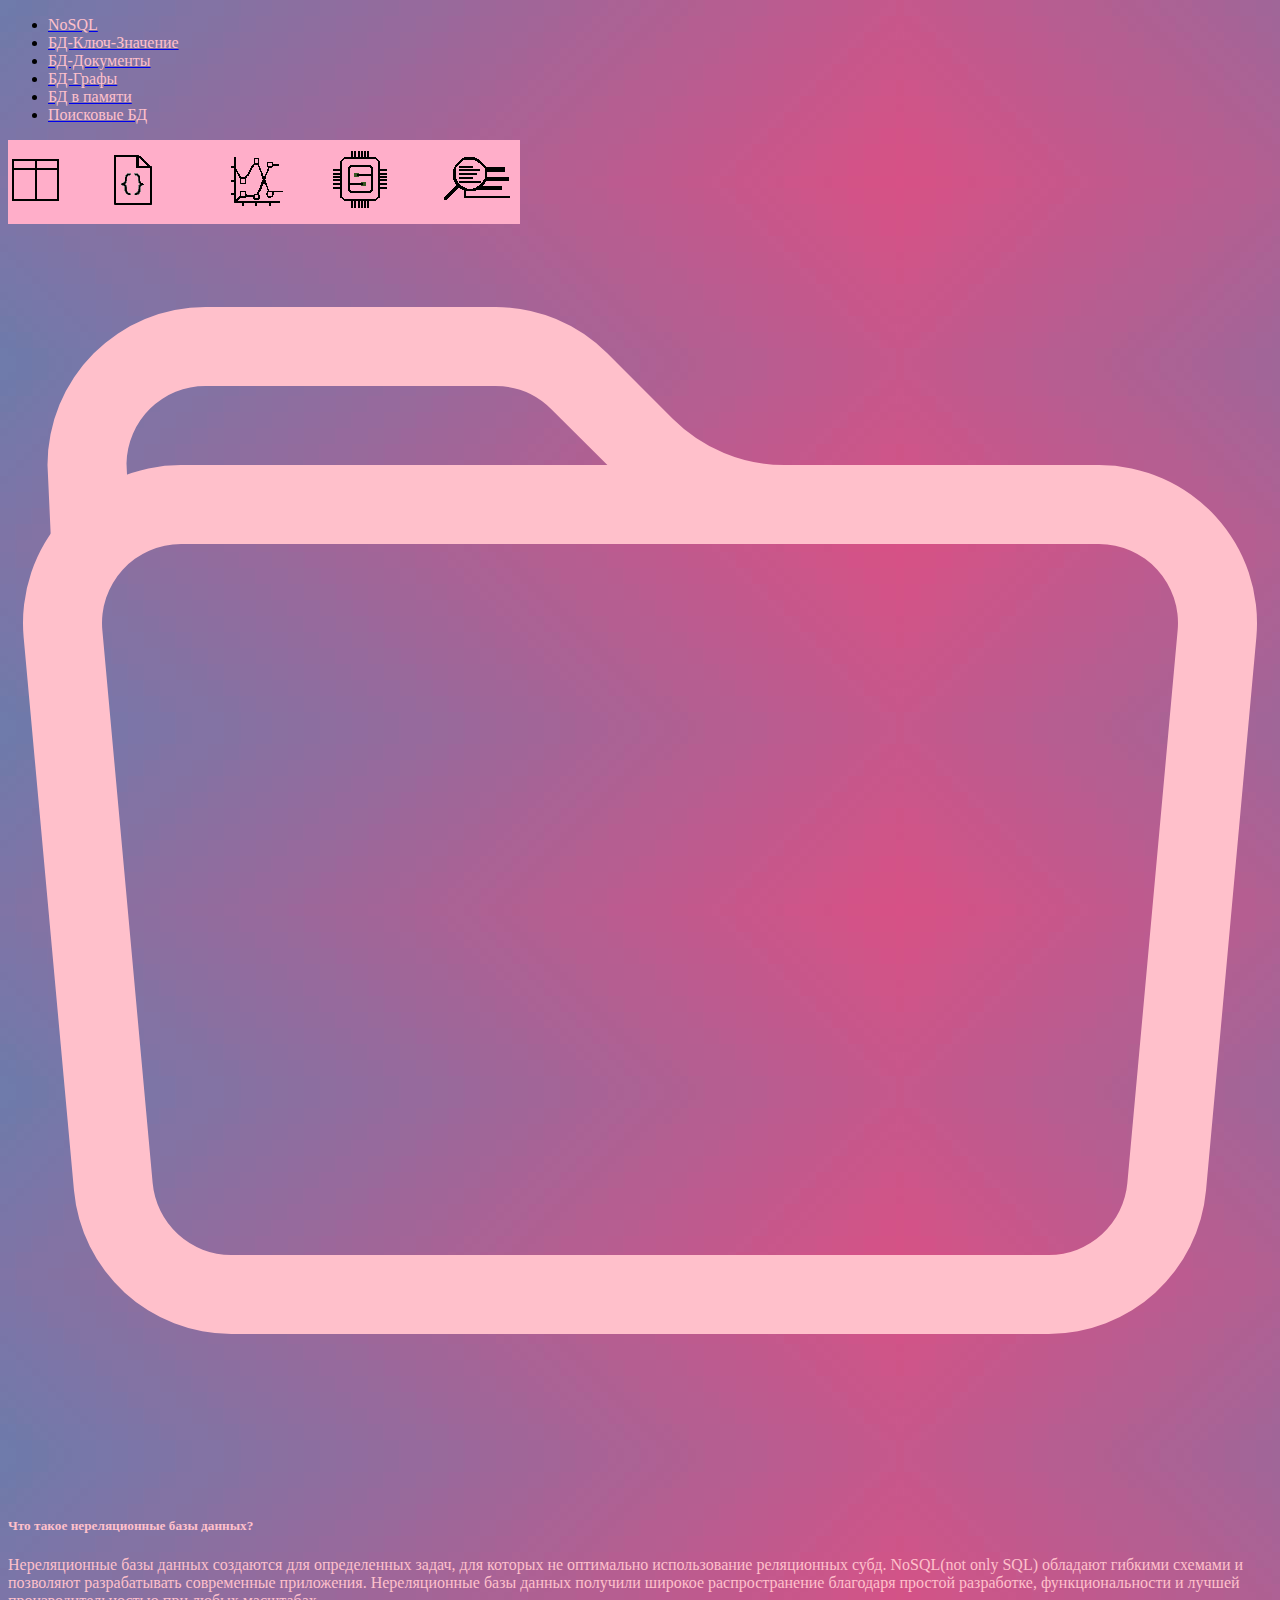
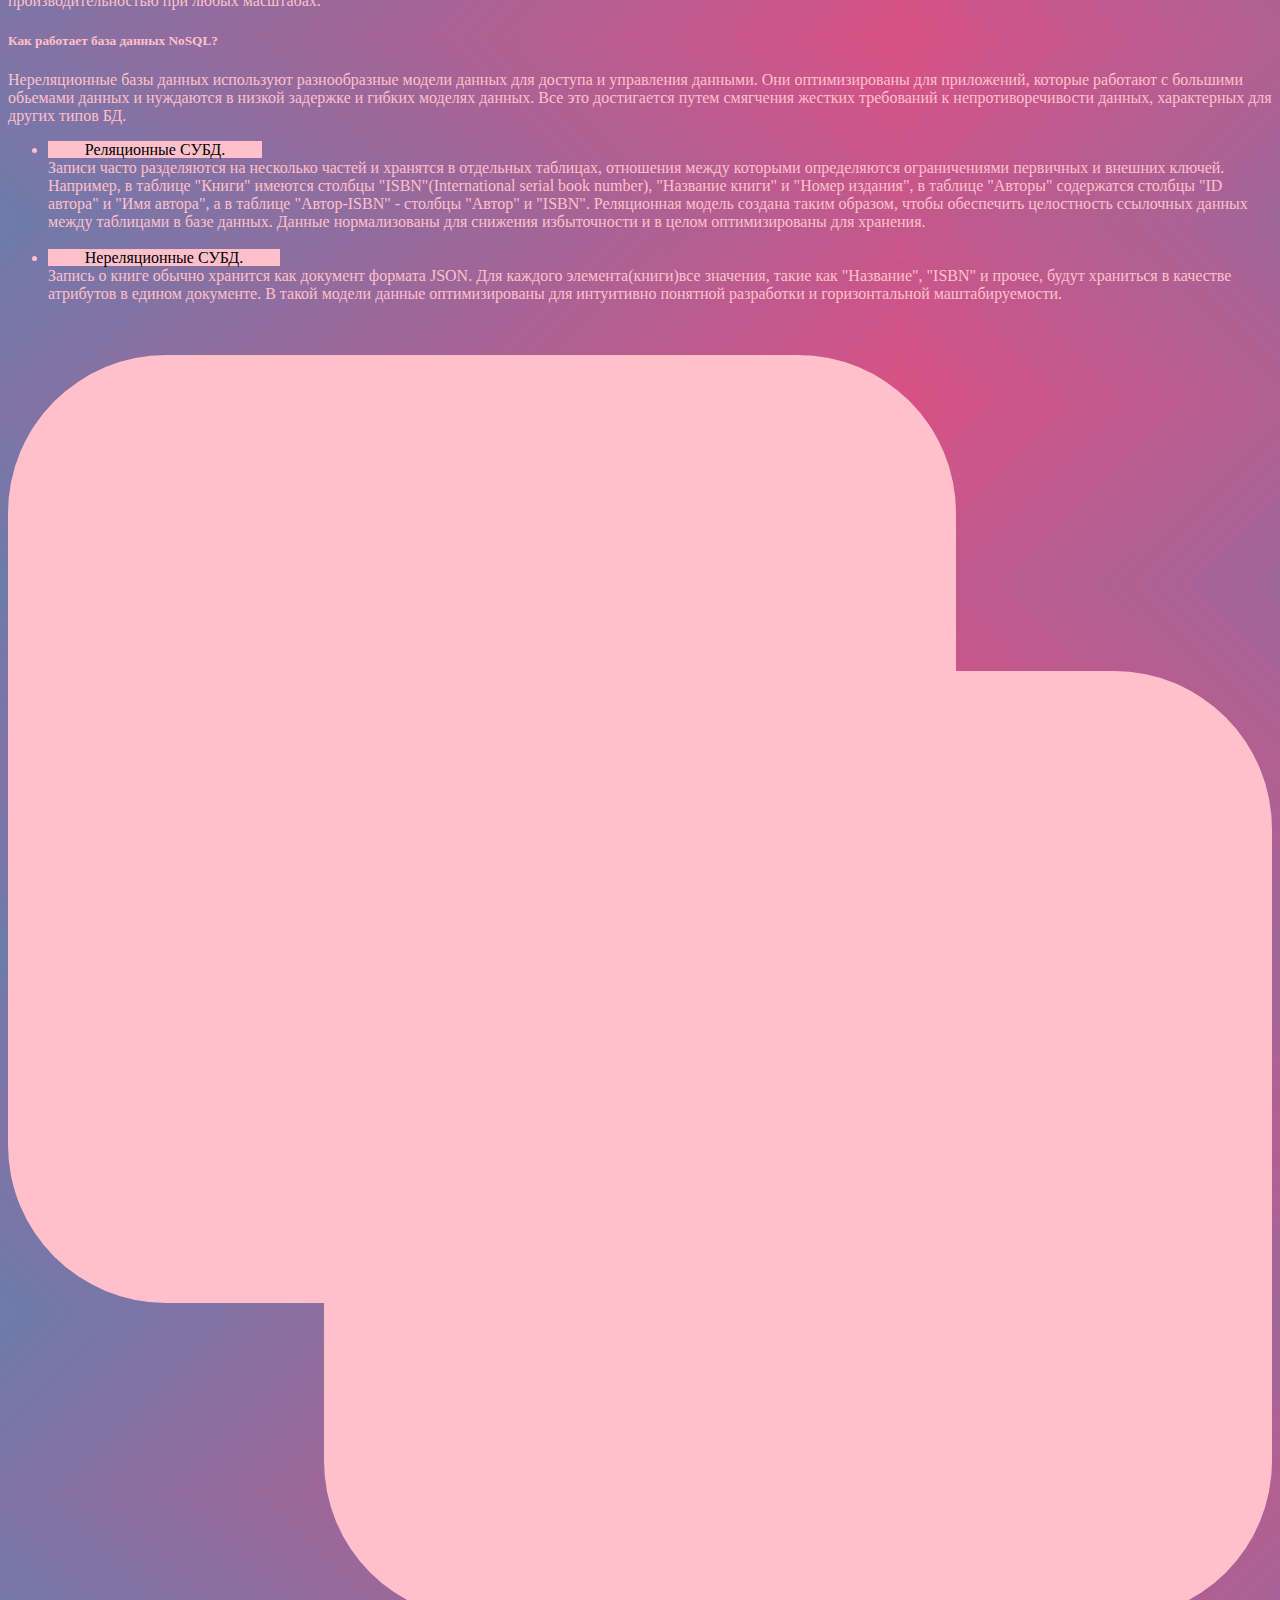
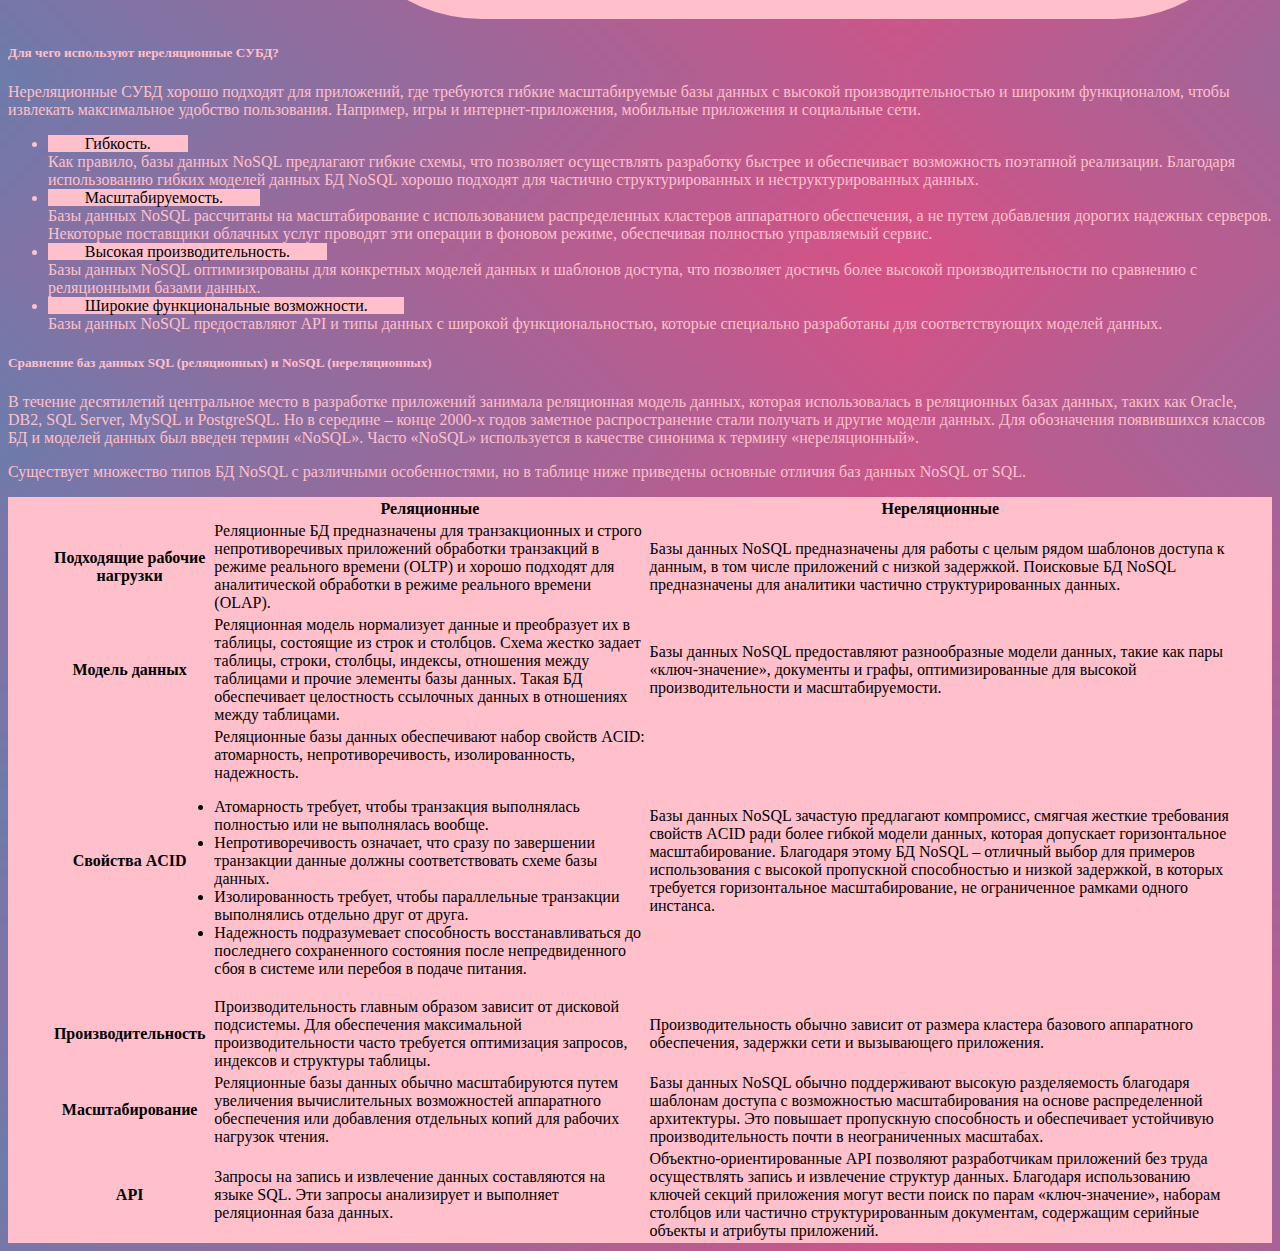
<file: index.html>
<!DOCTYPE html>
<html lang="en">
<head>
    <meta charset="UTF-8">
    <meta name="viewport" content="width=device-width, initial-scale=1.0">

    <link href="https://cdn.jsdelivr.net/npm/bootstrap@5.0.0-alpha3/dist/css/bootstrap.min.css" rel="stylesheet" integrity="sha384-CuOF+2SnTUfTwSZjCXf01h7uYhfOBuxIhGKPbfEJ3+FqH/s6cIFN9bGr1HmAg4fQ" crossorigin="anonymous">
    <link rel="stylesheet" href="css/style.css">
    <style>
      body{       
        background-image: url("source/Fon.png");
        color: black;
      }
    </style>
    <title>Нереляционные базы данных</title>
</head>
<body>
  <!--Navigation-->
  <div class="container-xxl">      
    <ul class="nav justify-content-center navbar-dark bg-dark">
        <li class="nav-item">
        <a class="nav-link" href="index.html"><font color = #FFC0CB onMouseOver="setIfFocused(this)" onMouseOut="setIfUnfocused(this)">NoSQL</font></a>
        </li>
        <li class="nav-item">
        <a class="nav-link" href="pages/keyValue.html"><font color = #FFC0CB onMouseOver="setIfFocused(this)" onMouseOut="setIfUnfocused(this)"> БД-Ключ-Значение</font></a>
        </li>
        <li class="nav-item">
        <a class="nav-link" href="pages/document.html"><font color = #FFC0CB onMouseOver="setIfFocused(this)" onMouseOut="setIfUnfocused(this)">БД-Документы</font></a>
        </li>
        <li class="nav-item">
            <a class="nav-link" href="pages/graphs.html"><font color = #FFC0CB onMouseOver="setIfFocused(this)" onMouseOut="setIfUnfocused(this)" >БД-Графы</font></a>
            </li>
        <li class="nav-item">
            <a class="nav-link" href="pages/inMemory.html"><font color = #FFC0CB onMouseOver="setIfFocused(this)" onMouseOut="setIfUnfocused(this)" >БД в памяти</font></a>
        </li>
        <li class="nav-item">
            <a class="nav-link" href="pages/searching.html"><font color = #FFC0CB onMouseOver="setIfFocused(this)" onMouseOut="setIfUnfocused(this)" >Поисковые БД</font></a>
        </li>
    </ul>
</div>
    <!--main-->
    <div class="responsive">
        <div class="container-xxl">   
          <div class="border border-bottom-0 border-dark border-5">
            <img src="source/stripe.png" class="w-100" alt="top-stripe"> 

            <div class="row g-0 bg-light position-relative bg-dark">

              <div class="col-md-3 mb-md-0 p-md-4 bg-dark">
                <svg  viewBox="0 0 16 16" class="bi bi-folder w-100" fill="pink" xmlns="http://www.w3.org/2000/svg">
                  <path d="M9.828 4a3 3 0 0 1-2.12-.879l-.83-.828A1 1 0 0 0 6.173 2H2.5a1 1 0 0 0-1 .981L1.546 4h-1L.5 3a2 2 0 0 1 2-2h3.672a2 2 0 0 1 1.414.586l.828.828A2 2 0 0 0 9.828 3v1z"/>
                  <path fill-rule="evenodd" d="M13.81 4H2.19a1 1 0 0 0-.996 1.09l.637 7a1 1 0 0 0 .995.91h10.348a1 1 0 0 0 .995-.91l.637-7A1 1 0 0 0 13.81 4zM2.19 3A2 2 0 0 0 .198 5.181l.637 7A2 2 0 0 0 2.826 14h10.348a2 2 0 0 0 1.991-1.819l.637-7A2 2 0 0 0 13.81 3H2.19z"/>
                </svg>             
              </div>

              <div class="col-md-8 p-4 pl-md-0 blocks bg-dark blocks border border-5 border-dark")>                
                <h5 class="mt-0 col-7">Что такое нереляционные базы данных?</h5>
                <p onMouseOver="setIfFocused(this)" onMouseOut="setIfUnfocused(this)">Нереляционные базы данных создаются для определенных задач, для которых не оптимально использование реляционных субд. NoSQL(not only SQL) обладают гибкими схемами и позволяют разрабатывать современные приложения. Нереляционные базы данных получили широкое распространение благодаря простой разработке, функциональности и лучшей производительностью при любых масштабах.</p>
            </div>

              <!-- Paragraph 2-->
              <div class="col-md-11  mb-md-0  p-4 pl-md-0 blocks bg-dark blocks  border  border-5 border-dark ml-1 mr-1">
                <h5 class="mt-0 col-12">Как работает база данных NoSQL?</h5>
                <p onMouseOver="setIfFocused(this)" onMouseOut="setIfUnfocused(this)">Нереляционные базы данных используют разнообразные модели данных для доступа и управления данными.
                    Они оптимизированы для приложений, которые работают с большими обьемами данных и нуждаются в низкой задержке и гибких моделях данных.
                    Все это достигается путем смягчения жестких требований к непротиворечивости данных, характерных для других типов БД.</p>
                    <ul>
                      <li onMouseOver="setIfFocused(this)" onMouseOut="setIfUnfocused(this)"> <span class="shrift-color">Реляционные СУБД.</span>  <br>                      
                         Записи часто разделяются на несколько частей и хранятся в отдельных таблицах, отношения между
                        которыми определяются ограничениями первичных и внешних ключей. Например, в таблице "Книги" имеются столбцы
                        "ISBN"(International serial book number), "Название книги" и "Номер издания", в таблице "Авторы" содержатся столбцы
                        "ID автора" и "Имя автора", а в таблице "Автор-ISBN" - столбцы "Автор" и "ISBN". Реляционная модель создана таким
                        образом, чтобы обеспечить целостность ссылочных данных между таблицами в базе данных. Данные нормализованы для
                        снижения избыточности и в целом оптимизированы для хранения.</li>
                        <br>
                        <li onMouseOver="setIfFocused(this)" onMouseOut="setIfUnfocused(this)"> <span class="shrift-color">Нереляционные СУБД.</span>  <br>
                          Запись о книге обычно хранится как документ формата JSON. Для каждого элемента(книги)все значения, такие как "Название", "ISBN" и прочее, будут храниться
                          в качестве атрибутов в едином документе. В такой модели данные оптимизированы для интуитивно понятной разработки и 
                          горизонтальной маштабируемости.</li>
                          <br> <br>
                    </ul>
              </div>              
              <div class="col-md-4 mb-md-0 p-md-4 bg-dark">
                <svg  viewBox="0 0 16 16" class="bi bi-union w-100" fill="pink" xmlns="http://www.w3.org/2000/svg">
                  <path fill-rule="evenodd" d="M0 2a2 2 0 0 1 2-2h8a2 2 0 0 1 2 2v2h2a2 2 0 0 1 2 2v8a2 2 0 0 1-2 2H6a2 2 0 0 1-2-2v-2H2a2 2 0 0 1-2-2V2z"/>
                </svg>
              </div>
              <div class="col-md-7 p-4 pl-md-0 blocks bg-dark blocks">
                <h5 class="mt-0 col-12">Для чего используют нереляционные СУБД?</h5>
                <p onMouseOver="setIfFocused(this)" onMouseOut="setIfUnfocused(this)">Нереляционные СУБД хорошо подходят для приложений, где требуются гибкие масштабируемые базы данных с высокой производительностью
                  и широким функционалом, чтобы извлекать максимальное удобство пользования. Например, игры и интернет-приложения, мобильные
                  приложения и социальные сети.</p>
                  <ul>
                    <li onMouseOver="setIfFocused(this)" onMouseOut="setIfUnfocused(this)"> <span class="shrift-color">Гибкость.</span> <br>Как правило, базы данных NoSQL предлагают гибкие схемы, что позволяет осуществлять разработку быстрее и обеспечивает возможность поэтапной реализации. Благодаря использованию гибких моделей данных БД NoSQL хорошо подходят для частично структурированных и неструктурированных данных.</li>
                    <li onMouseOver="setIfFocused(this)" onMouseOut="setIfUnfocused(this)"><span class="shrift-color">Масштабируемость.</span><br>Базы данных NoSQL рассчитаны на масштабирование с использованием распределенных кластеров аппаратного обеспечения, а не путем добавления дорогих надежных серверов. Некоторые поставщики облачных услуг проводят эти операции в фоновом режиме, обеспечивая полностью управляемый сервис.</li>
                    <li onMouseOver="setIfFocused(this)" onMouseOut="setIfUnfocused(this)"><span class="shrift-color">Высокая производительность.</span><br>Базы данных NoSQL оптимизированы для конкретных моделей данных и шаблонов доступа, что позволяет достичь более высокой производительности по сравнению с реляционными базами данных.</li>
                    <li onMouseOver="setIfFocused(this)" onMouseOut="setIfUnfocused(this)"><span class="shrift-color">Широкие функциональные возможности.</span><br>Базы данных NoSQL предоставляют API и типы данных с широкой функциональностью, которые специально разработаны для соответствующих моделей данных.</li>
                  </ul>
              </div>
              <div class="col-md-10  mb-md-0  p-4 pl-md-0 blocks bg-dark blocks  border  border-5 border-dark ml-1 mr-1">
                <h5 class="mt-0 col-12">Сравнение баз данных SQL (реляционных) и NoSQL (нереляционных)</h5>
                <p onMouseOver="setIfFocused(this)" onMouseOut="setIfUnfocused(this)">В течение десятилетий центральное место в разработке приложений занимала реляционная модель данных, которая использовалась в реляционных базах данных, таких как Oracle, DB2, SQL Server, MySQL и PostgreSQL. Но в середине – конце 2000‑х годов заметное распространение стали получать и другие модели данных. Для обозначения появившихся классов БД и моделей данных был введен термин «NoSQL». Часто «NoSQL» используется в качестве синонима к термину «нереляционный».</p>
                <p onMouseOver="setIfFocused(this)" onMouseOut="setIfUnfocused(this)">Существует множество типов БД NoSQL с различными особенностями, но в таблице ниже приведены основные отличия баз данных NoSQL от SQL.</p>
              </div>
                
                <!--  Table -->
                <div class="table-responsive">
                <table class="table table-bordered shrift-color">
                  <thead>
                    <tr>
                      <th scope="col"></th>
                      <th scope="col">Реляционные</th>
                      <th scope="col">Нереляционные</th>                      
                    </tr>
                  </thead>
                  <tbody>
                    <tr>
                      <th scope="row">Подходящие рабочие нагрузки</th>
                      <td onMouseOver="setTableFocus(this)" onMouseOut="setTableUnfocus(this)">Реляционные БД предназначены для транзакционных и строго непротиворечивых приложений обработки транзакций в режиме реального времени (OLTP) и хорошо подходят для аналитической обработки в режиме реального времени (OLAP).</td>
                      <td onMouseOver="setTableFocus(this)" onMouseOut="setTableUnfocus(this)">Базы данных NoSQL предназначены для работы с целым рядом шаблонов доступа к данным, в том числе приложений с низкой задержкой. Поисковые БД NoSQL предназначены для аналитики частично структурированных данных. </td>                     
                    </tr>
                    <tr>
                      <th scope="row">Модель данных</th>
                      <td>	
                        Реляционная модель нормализует данные и преобразует их в таблицы, состоящие из строк и столбцов. Схема жестко задает таблицы, строки, столбцы, индексы, отношения между таблицами и прочие элементы базы данных. Такая БД обеспечивает целостность ссылочных данных в отношениях между таблицами. </td>
                      <td>Базы данных NoSQL предоставляют разнообразные модели данных, такие как пары «ключ-значение», документы и графы, оптимизированные для высокой производительности и масштабируемости. </td>                      
                    </tr>
                    <tr>
                      <th scope="row">Свойства ACID</th>
                      <td>Реляционные базы данных обеспечивают набор свойств ACID: атомарность, непротиворечивость, изолированность, надежность.
                        <dl>
                          <li>Атомарность требует, чтобы транзакция выполнялась полностью или не выполнялась вообще.</li>
                          <li>Непротиворечивость означает, что сразу по завершении транзакции данные должны соответствовать схеме базы данных.</li>
                          <li>Изолированность требует, чтобы параллельные транзакции выполнялись отдельно друг от друга.</li>
                          <li>Надежность подразумевает способность восстанавливаться до последнего сохраненного состояния после непредвиденного сбоя в системе или перебоя в подаче питания.</li>
                        </dl>
                      </td>
                      <td>Базы данных NoSQL зачастую предлагают компромисс, смягчая жесткие требования свойств ACID ради более гибкой модели данных, которая допускает горизонтальное масштабирование. Благодаря этому БД NoSQL – отличный выбор для примеров использования с высокой пропускной способностью и низкой задержкой, в которых требуется горизонтальное масштабирование, не ограниченное рамками одного инстанса.</td>                      
                    </tr>
                    <tr>
                      <th scope="row">Производительность</th>
                      <td>Производительность главным образом зависит от дисковой подсистемы. Для обеспечения максимальной производительности часто требуется оптимизация запросов, индексов и структуры таблицы.</td>
                      <td>Производительность обычно зависит от размера кластера базового аппаратного обеспечения, задержки сети и вызывающего приложения.</td>                      
                    </tr>
                    <tr>
                      <th scope="row">Масштабирование</th>
                      <td>Реляционные базы данных обычно масштабируются путем увеличения вычислительных возможностей аппаратного обеспечения или добавления отдельных копий для рабочих нагрузок чтения.</td>
                      <td>Базы данных NoSQL обычно поддерживают высокую разделяемость благодаря шаблонам доступа с возможностью масштабирования на основе распределенной архитектуры. Это повышает пропускную способность и обеспечивает устойчивую производительность почти в неограниченных масштабах.</td>                      
                    </tr>
                    <tr>
                      <th scope="row">API</th>
                      <td>Запросы на запись и извлечение данных составляются на языке SQL. Эти запросы анализирует и выполняет реляционная база данных.</td>
                      <td>Объектно‑ориентированные API позволяют разработчикам приложений без труда осуществлять запись и извлечение структур данных. Благодаря использованию ключей секций приложения могут вести поиск по парам «ключ‑значение», наборам столбцов или частично структурированным документам, содержащим серийные объекты и атрибуты приложений.</td>
                    </tr>
                  </tbody>
                </table>
                </div>
            </div>          
        </div>
      </div>
    </div>
    <script src="js/main.js"></script>
    <script src="https://cdn.jsdelivr.net/npm/bootstrap@5.0.0-alpha3/dist/js/bootstrap.bundle.min.js" integrity="sha384-popRpmFF9JQgExhfw5tZT4I9/CI5e2QcuUZPOVXb1m7qUmeR2b50u+YFEYe1wgzy" crossorigin="anonymous"></script>
</body>
</html>
</file>
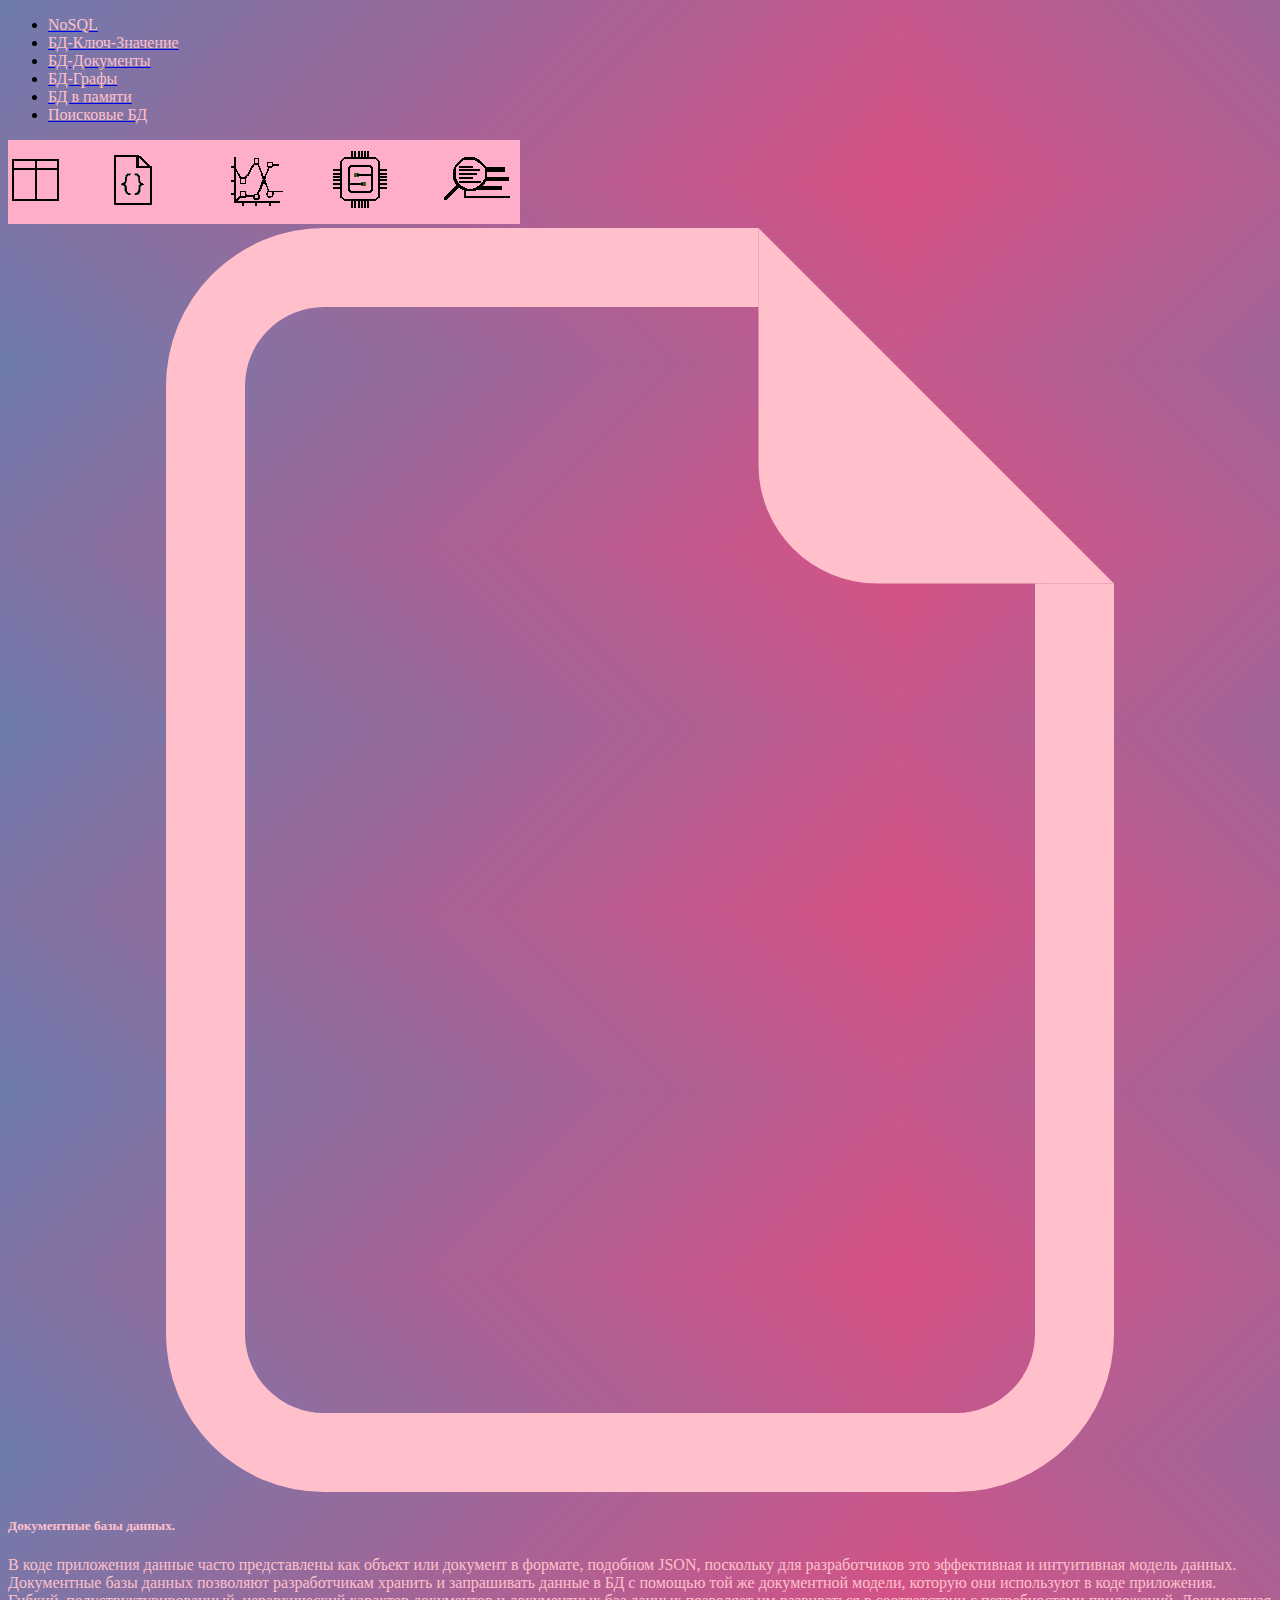
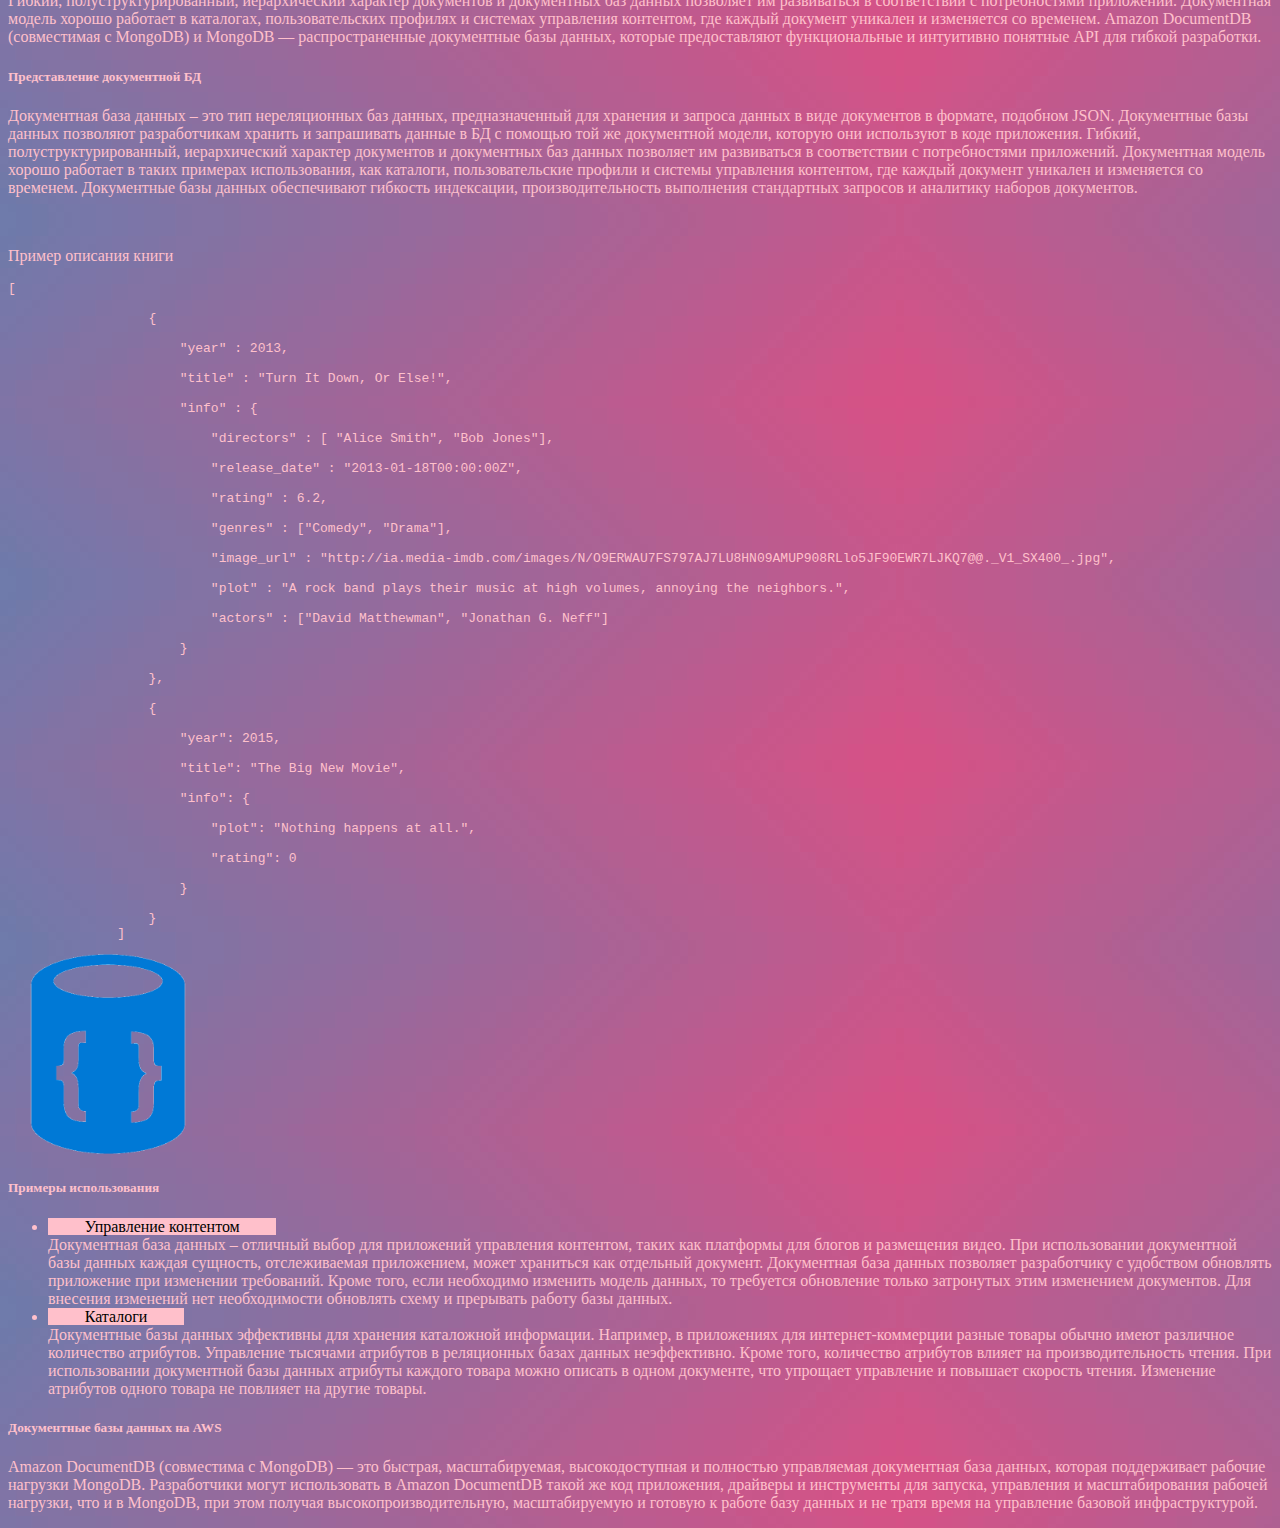
<file: document.html>
<!DOCTYPE html>
<html lang="en">
<head>
    <meta charset="UTF-8">
    <meta name="viewport" content="width=device-width, initial-scale=1.0">

    <link href="https://cdn.jsdelivr.net/npm/bootstrap@5.0.0-alpha3/dist/css/bootstrap.min.css" rel="stylesheet" integrity="sha384-CuOF+2SnTUfTwSZjCXf01h7uYhfOBuxIhGKPbfEJ3+FqH/s6cIFN9bGr1HmAg4fQ" crossorigin="anonymous">
    <link rel="stylesheet" href="../css/style.css">
    <style>
      body{       
        background-image: url("../source/Fon.png");
        color: black;
      }
      .blocks{
       
        color:    #FFC0CB;  
      }
    </style>
    <title>Документные базы данных</title>
</head>
<body>
  <!--Navigation-->
  <div class="container-xxl">      
    <ul class="nav justify-content-center navbar-dark bg-dark ">
        <li class="nav-item">
        <a class="nav-link active" aria-current="page" href="index.html"><font color = #FFC0CB onMouseOver="setIfFocused(this)" onMouseOut="setIfUnfocused(this)">NoSQL</font></a>
        </li>
        <li class="nav-item">
        <a class="nav-link" href="keyValue.html"><font color = #FFC0CB onMouseOver="setIfFocused(this)" onMouseOut="setIfUnfocused(this)"> БД-Ключ-Значение</font></a>
        </li>
        <li class="nav-item">
        <a class="nav-link" href="document.html"><font color = #FFC0CB onMouseOver="setIfFocused(this)" onMouseOut="setIfUnfocused(this)">БД-Документы</font></a>
        </li>
        <li class="nav-item">
            <a class="nav-link" href="graphs.html"><font color = #FFC0CB onMouseOver="setIfFocused(this)" onMouseOut="setIfUnfocused(this)" >БД-Графы</font></a>
            </li>
        <li class="nav-item">
            <a class="nav-link" href="inMemory.html"><font color = #FFC0CB onMouseOver="setIfFocused(this)" onMouseOut="setIfUnfocused(this)" >БД в памяти</font></a>
        </li>
        <li class="nav-item">
            <a class="nav-link" href="searching.html"><font color = #FFC0CB onMouseOver="setIfFocused(this)" onMouseOut="setIfUnfocused(this)" >Поисковые БД</font></a>
        </li>
    </ul>
</div>
    <!--main-->
        <div class="container-xxl">      
            
          <div class="border border-bottom-0 border-dark border-5">
            <img src="../source/stripe.png" class="w-100" alt="top-stripe"> 
            <!---->
            <div class="row g-0 bg-light position-relative bg-dark  ">
                <!-- 1st picture-->
              <div class="col-md-3 mb-md-0 p-md-4 bg-dark">
                <svg  viewBox="0 0 16 16" class="bi bi-file-earmark w-100" fill="pink" xmlns="http://www.w3.org/2000/svg">
                  <path d="M4 0h5.5v1H4a1 1 0 0 0-1 1v12a1 1 0 0 0 1 1h8a1 1 0 0 0 1-1V4.5h1V14a2 2 0 0 1-2 2H4a2 2 0 0 1-2-2V2a2 2 0 0 1 2-2z"/>
                  <path d="M9.5 3V0L14 4.5h-3A1.5 1.5 0 0 1 9.5 3z"/>
                </svg>               
              </div>
              <!-- Paragraph 1-->
              <div class="col-md-8 p-4 pl-md-0 blocks bg-dark blocks border border-5 border-dark ")>                
                <h5 onMouseOver="setIfFocused(this)" onMouseOut="setIfUnfocused(this)" class="mt-0 col-4">Документные базы данных.</h5>
                <p onMouseOver="setIfFocused(this)" onMouseOut="setIfUnfocused(this)">В коде приложения данные часто представлены как объект или документ в формате, подобном JSON, поскольку для разработчиков это эффективная и интуитивная модель данных. Документные базы данных позволяют разработчикам хранить и запрашивать данные в БД с помощью той же документной модели, которую они используют в коде приложения. Гибкий, полуструктурированный, иерархический характер документов и документных баз данных позволяет им развиваться в соответствии с потребностями приложений. Документная модель хорошо работает в каталогах, пользовательских профилях и системах управления контентом, где каждый документ уникален и изменяется со временем. Amazon DocumentDB (совместимая с MongoDB) и MongoDB — распространенные документные базы данных, которые предоставляют функциональные и интуитивно понятные API для гибкой разработки.</p>
              
            </div>

              <!-- Paragraph 2-->
              <div class="col-md-11  mb-md-0  p-4 pl-md-0 blocks bg-dark blocks  border  border-5 border-dark ml-1 mr-1">
                <h5 onMouseOver="setIfFocused(this)" onMouseOut="setIfUnfocused(this)" class="mt-0 col-4">Представление документной БД</h5>
                <p onMouseOver="setIfFocused(this)" onMouseOut="setIfUnfocused(this)">Документная база данных – это тип нереляционных баз данных, предназначенный для хранения и запроса данных в виде документов в формате, подобном JSON. Документные базы данных позволяют разработчикам хранить и запрашивать данные в БД с помощью той же документной модели, которую они используют в коде приложения. Гибкий, полуструктурированный, иерархический характер документов и документных баз данных позволяет им развиваться в соответствии с потребностями приложений. Документная модель хорошо работает в таких примерах использования, как каталоги, пользовательские профили и системы управления контентом, где каждый документ уникален и изменяется со временем. Документные базы данных обеспечивают гибкость индексации, производительность выполнения стандартных запросов и аналитику наборов документов.</p>
                    <br>
                <p onMouseOver="setIfFocused(this)" onMouseOut="setIfUnfocused(this)" class="col-3">Пример описания книги</p>
                <code><pre>[<br>
                  {<br>
                      "year" : 2013, <br>
                      "title" : "Turn It Down, Or Else!",<br>
                      "info" : {<br>
                          "directors" : [ "Alice Smith", "Bob Jones"],<br>
                          "release_date" : "2013-01-18T00:00:00Z",<br>
                          "rating" : 6.2,<br>
                          "genres" : ["Comedy", "Drama"],<br>
                          "image_url" : "http://ia.media-imdb.com/images/N/O9ERWAU7FS797AJ7LU8HN09AMUP908RLlo5JF90EWR7LJKQ7@@._V1_SX400_.jpg",<br>
                          "plot" : "A rock band plays their music at high volumes, annoying the neighbors.",<br>
                          "actors" : ["David Matthewman", "Jonathan G. Neff"]<br>
                      }<br>
                  },<br>
                  {<br>
                      "year": 2015,<br>
                      "title": "The Big New Movie",<br>
                      "info": {<br>
                          "plot": "Nothing happens at all.",<br>
                          "rating": 0<br>
                      }<br>
                  }
              ]</pre></code>
              </div>              
              <div class="col-md-4 mb-md-0 p-md-4 bg-dark">
                <img src="../source/bluebd.png" width="200" height="200" alt="...">
              </div>
              <div class="col-md-7 p-4 pl-md-0 blocks bg-dark blocks">
                <h5 onMouseOver="setIfFocused(this)" onMouseOut="setIfUnfocused(this)" class="mt-0 col-5">Примеры использования</h5>                
                  <ul>
                    <li onMouseOver="setIfFocused(this)" onMouseOut="setIfUnfocused(this)"> <span class="shrift-color">Управление контентом</span> <br>Документная база данных – отличный выбор для приложений управления контентом, таких как платформы для блогов и размещения видео. При использовании документной базы данных каждая сущность, отслеживаемая приложением, может храниться как отдельный документ. Документная база данных позволяет разработчику с удобством обновлять приложение при изменении требований. Кроме того, если необходимо изменить модель данных, то требуется обновление только затронутых этим изменением документов. Для внесения изменений нет необходимости обновлять схему и прерывать работу базы данных. </li>
                    <li onMouseOver="setIfFocused(this)" onMouseOut="setIfUnfocused(this)"><span class="shrift-color">Каталоги</span><br>Документные базы данных эффективны для хранения каталожной информации. Например, в приложениях для интернет‑коммерции разные товары обычно имеют различное количество атрибутов. Управление тысячами атрибутов в реляционных базах данных неэффективно. Кроме того, количество атрибутов влияет на производительность чтения. При использовании документной базы данных атрибуты каждого товара можно описать в одном документе, что упрощает управление и повышает скорость чтения. Изменение атрибутов одного товара не повлияет на другие товары.</li>
                    </ul>
              </div>
              <div class="col-md-10  mb-md-0  p-4 pl-md-0 blocks bg-dark blocks  border  border-5 border-dark ml-1 mr-1">
                <h5 onMouseOver="setIfFocused(this)" onMouseOut="setIfUnfocused(this)" class="mt-0 col-5">Документные базы данных на AWS</h5>
                <p onMouseOver="setIfFocused(this)" onMouseOut="setIfUnfocused(this)">Amazon DocumentDB (совместима с MongoDB) — это быстрая, масштабируемая, высокодоступная и полностью управляемая документная база данных, которая поддерживает рабочие нагрузки MongoDB. Разработчики могут использовать в Amazon DocumentDB такой же код приложения, драйверы и инструменты для запуска, управления и масштабирования рабочей нагрузки, что и в MongoDB, при этом получая высокопроизводительную, масштабируемую и готовую к работе базу данных и не тратя время на управление базовой инфраструктурой.</p>
                
              </div>   
            </div>          
        </div>
      </div>  
      <script src="../js/main.js"></script>   
    <script src="https://cdn.jsdelivr.net/npm/bootstrap@5.0.0-alpha3/dist/js/bootstrap.bundle.min.js" integrity="sha384-popRpmFF9JQgExhfw5tZT4I9/CI5e2QcuUZPOVXb1m7qUmeR2b50u+YFEYe1wgzy" crossorigin="anonymous"></script>
</body>
</html>
</file>
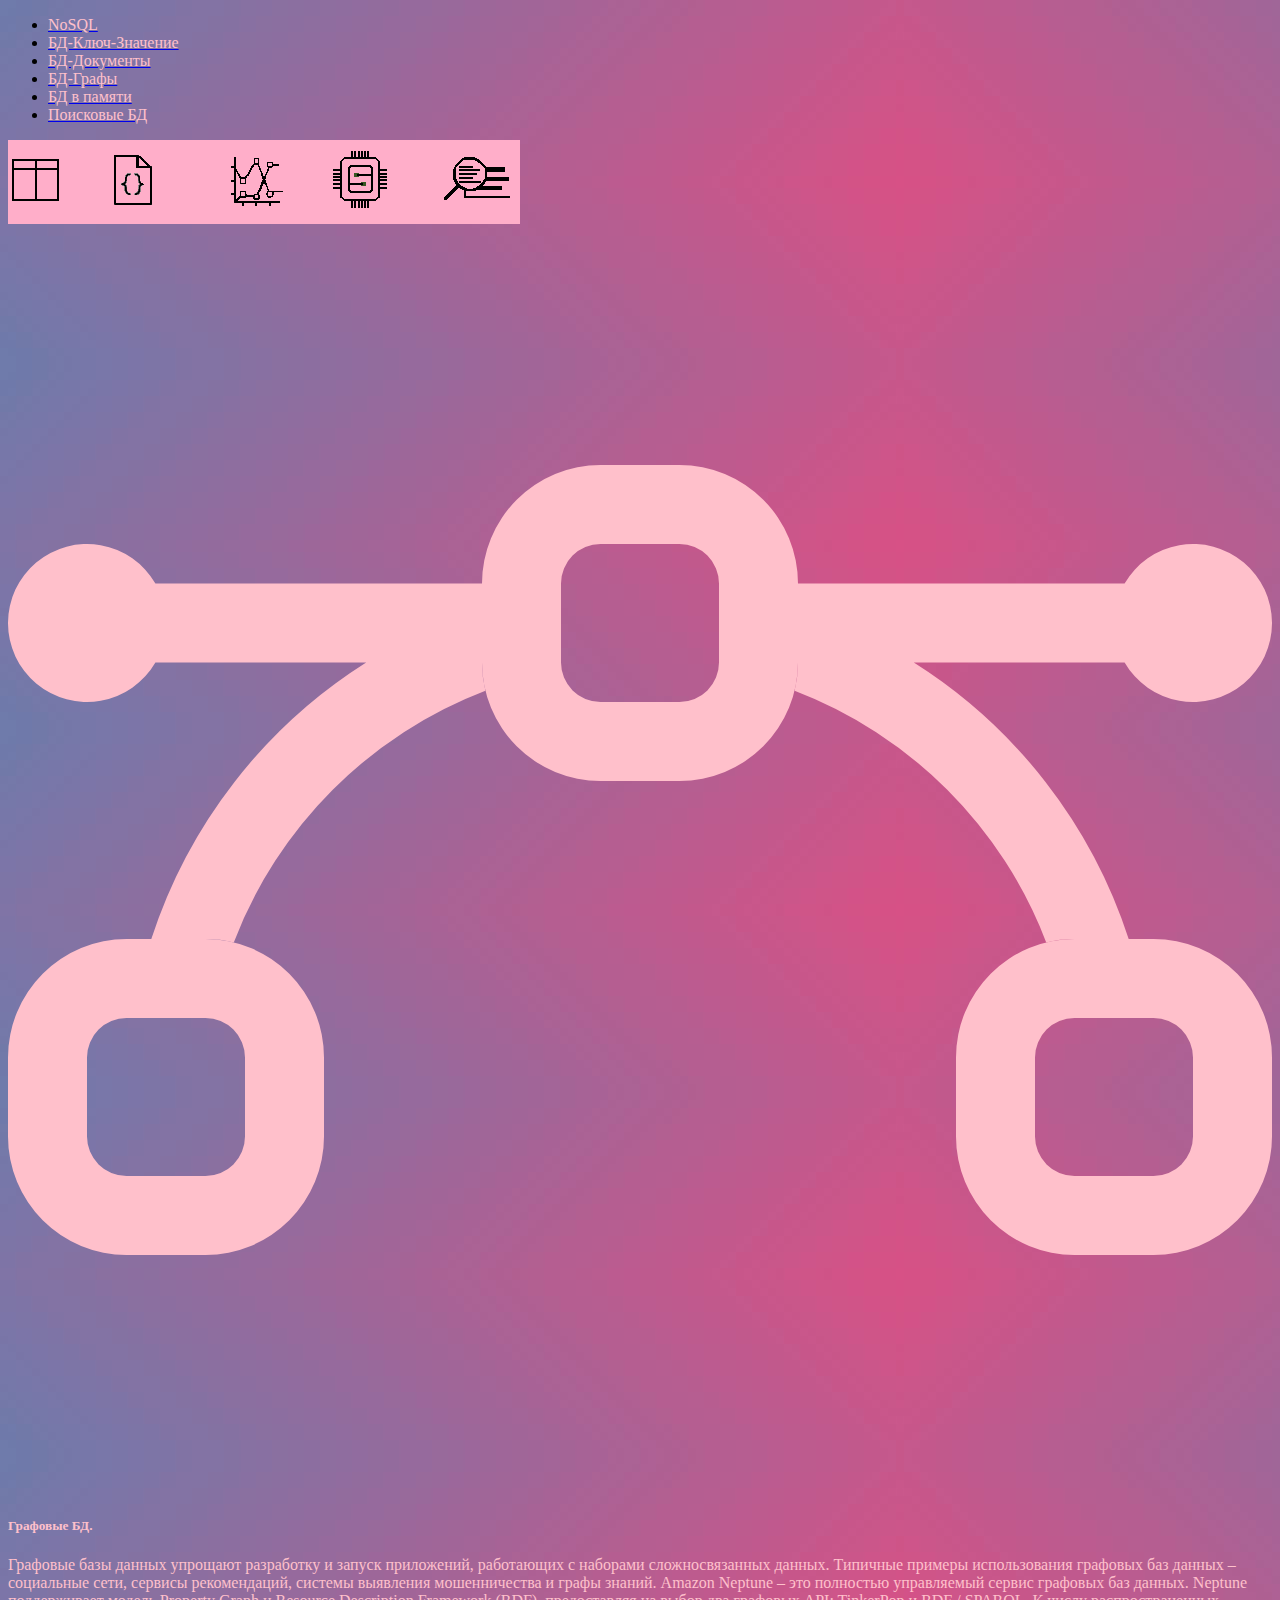
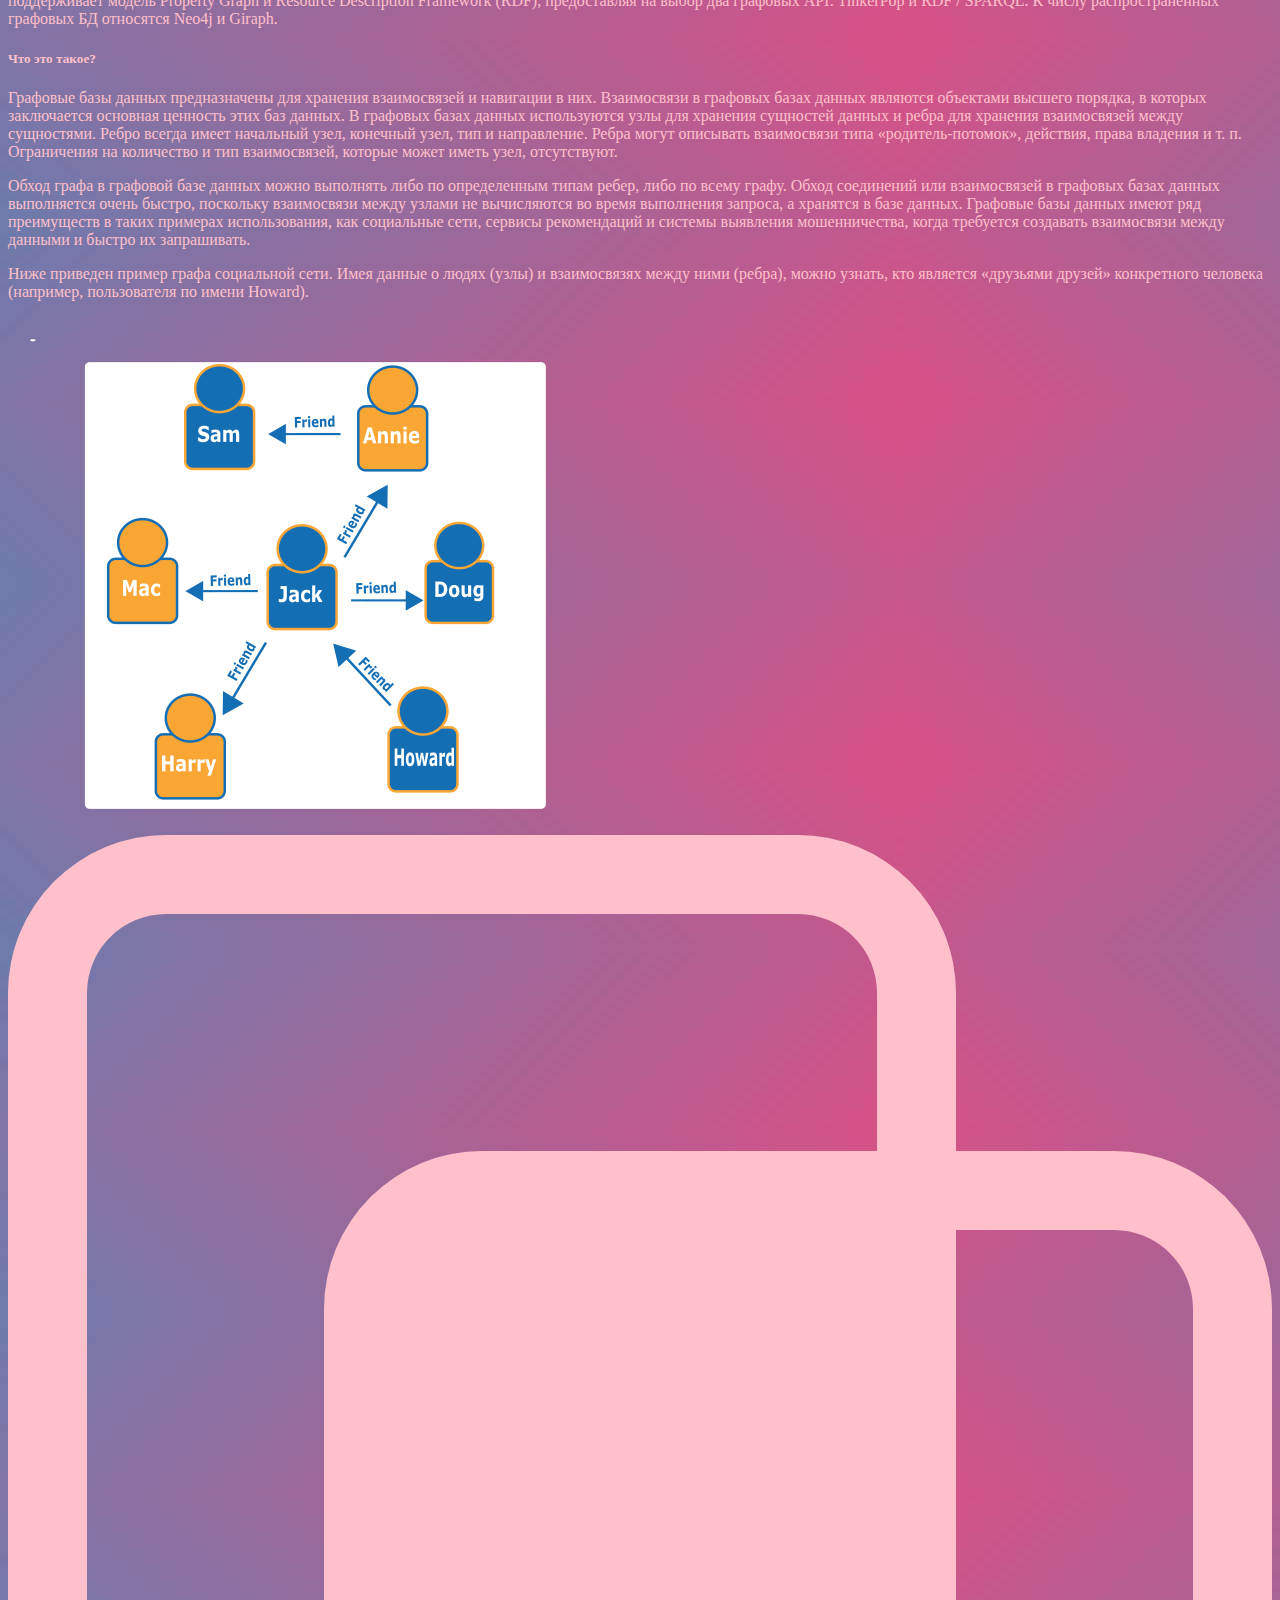
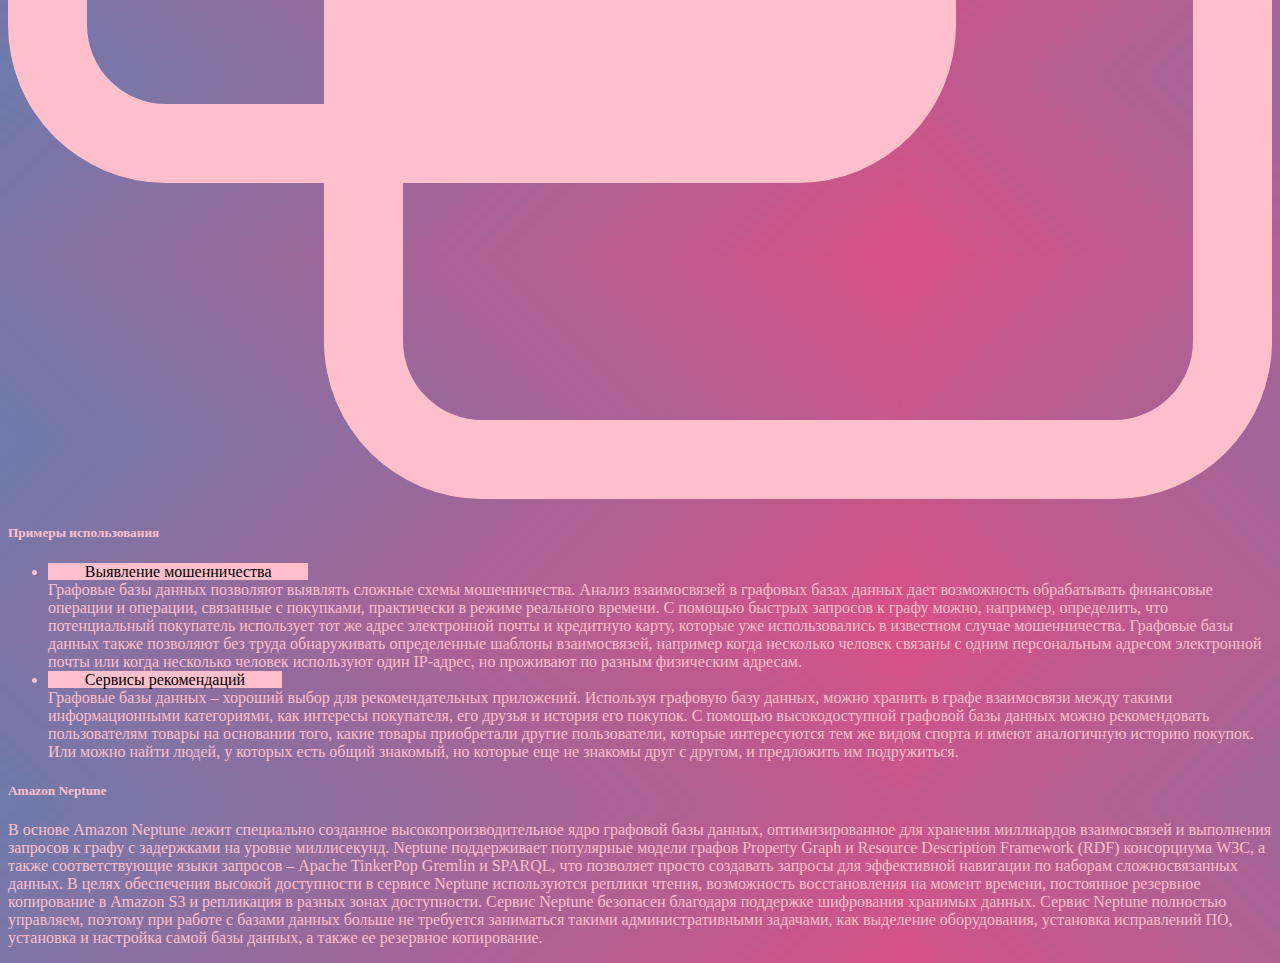
<file: graphs.html>
<!DOCTYPE html>
<html lang="en">
<head>
    <meta charset="UTF-8">
    <meta name="viewport" content="width=device-width, initial-scale=1.0">

    <link href="https://cdn.jsdelivr.net/npm/bootstrap@5.0.0-alpha3/dist/css/bootstrap.min.css" rel="stylesheet" integrity="sha384-CuOF+2SnTUfTwSZjCXf01h7uYhfOBuxIhGKPbfEJ3+FqH/s6cIFN9bGr1HmAg4fQ" crossorigin="anonymous">
    <link rel="stylesheet" href="../css/style.css">
    <style>
      body{       
        background-image: url("../source/Fon.png");
        color: black;
      }
      .blocks{
       
        color:    #FFC0CB;  
      }
    </style>
    <title>Графовые БД</title>
</head>
<body>
  <!--Navigation-->
  <div class="container-xxl">      
    <ul class="nav justify-content-center navbar-dark bg-dark ">
        <li class="nav-item">
        <a class="nav-link active" aria-current="page" href="index.html"><font color = #FFC0CB onMouseOver="setIfFocused(this)" onMouseOut="setIfUnfocused(this)">NoSQL</font></a>
        </li>
        <li class="nav-item">
        <a class="nav-link" href="keyValue.html"><font color = #FFC0CB onMouseOver="setIfFocused(this)" onMouseOut="setIfUnfocused(this)"> БД-Ключ-Значение</font></a>
        </li>
        <li class="nav-item">
        <a class="nav-link" href="document.html"><font color = #FFC0CB onMouseOver="setIfFocused(this)" onMouseOut="setIfUnfocused(this)">БД-Документы</font></a>
        </li>
        <li class="nav-item">
            <a class="nav-link" href="graphs.html"><font color = #FFC0CB onMouseOver="setIfFocused(this)" onMouseOut="setIfUnfocused(this)" >БД-Графы</font></a>
            </li>
        <li class="nav-item">
            <a class="nav-link" href="inMemory.html"><font color = #FFC0CB onMouseOver="setIfFocused(this)" onMouseOut="setIfUnfocused(this)" >БД в памяти</font></a>
        </li>
        <li class="nav-item">
            <a class="nav-link" href="searching.html"><font color = #FFC0CB onMouseOver="setIfFocused(this)" onMouseOut="setIfUnfocused(this)" >Поисковые БД</font></a>
        </li>
    </ul>
</div>
    <!--main-->
        <div class="container-xxl">      
            
          <div class="border border-bottom-0 border-dark border-5">
            <img src="../source/stripe.png" class="w-100" alt="top-stripe"> 
            <!---->
            <div class="row g-0 bg-light position-relative bg-dark  ">
                <!-- 1st picture-->
              <div class="col-md-3 mb-md-0 p-md-4 bg-dark">
                <svg  viewBox="0 0 16 16" class="bi bi-bezier w-100" fill="pink" xmlns="http://www.w3.org/2000/svg">
                  <path fill-rule="evenodd" d="M0 10.5A1.5 1.5 0 0 1 1.5 9h1A1.5 1.5 0 0 1 4 10.5v1A1.5 1.5 0 0 1 2.5 13h-1A1.5 1.5 0 0 1 0 11.5v-1zm1.5-.5a.5.5 0 0 0-.5.5v1a.5.5 0 0 0 .5.5h1a.5.5 0 0 0 .5-.5v-1a.5.5 0 0 0-.5-.5h-1zm10.5.5A1.5 1.5 0 0 1 13.5 9h1a1.5 1.5 0 0 1 1.5 1.5v1a1.5 1.5 0 0 1-1.5 1.5h-1a1.5 1.5 0 0 1-1.5-1.5v-1zm1.5-.5a.5.5 0 0 0-.5.5v1a.5.5 0 0 0 .5.5h1a.5.5 0 0 0 .5-.5v-1a.5.5 0 0 0-.5-.5h-1zM6 4.5A1.5 1.5 0 0 1 7.5 3h1A1.5 1.5 0 0 1 10 4.5v1A1.5 1.5 0 0 1 8.5 7h-1A1.5 1.5 0 0 1 6 5.5v-1zM7.5 4a.5.5 0 0 0-.5.5v1a.5.5 0 0 0 .5.5h1a.5.5 0 0 0 .5-.5v-1a.5.5 0 0 0-.5-.5h-1z"/>
                  <path d="M6 4.5H1.866a1 1 0 1 0 0 1h2.668A6.517 6.517 0 0 0 1.814 9H2.5c.123 0 .244.015.358.043a5.517 5.517 0 0 1 3.185-3.185A1.503 1.503 0 0 1 6 5.5v-1zm3.957 1.358A1.5 1.5 0 0 0 10 5.5v-1h4.134a1 1 0 1 1 0 1h-2.668a6.517 6.517 0 0 1 2.72 3.5H13.5c-.123 0-.243.015-.358.043a5.517 5.517 0 0 0-3.185-3.185z"/>
                </svg>          
              </div>
              <!-- Paragraph 1-->
              <div class="col-md-8 p-4 pl-md-0 blocks bg-dark blocks border border-5 border-dark")>                
                <h5 onMouseOver="setIfFocused(this)" onMouseOut="setIfUnfocused(this)" class="mt-0 col-3">Графовые БД.</h5>
                <p onMouseOver="setIfFocused(this)" onMouseOut="setIfUnfocused(this)">Графовые базы данных упрощают разработку и запуск приложений, работающих с наборами сложносвязанных данных. Типичные примеры использования графовых баз данных – социальные сети, сервисы рекомендаций, системы выявления мошенничества и графы знаний. Amazon Neptune – это полностью управляемый сервис графовых баз данных. Neptune поддерживает модель Property Graph и Resource Description Framework (RDF), предоставляя на выбор два графовых API: TinkerPop и RDF / SPARQL. К числу распространенных графовых БД относятся Neo4j и Giraph.</p>
              
            </div>

              <!-- Paragraph 2-->
              <div class="col-md-11  mb-md-0  p-4 pl-md-0 blocks bg-dark blocks  border  border-5 border-dark ml-1 mr-1">
                <h5 onMouseOver="setIfFocused(this)" onMouseOut="setIfUnfocused(this)" class="mt-0 col-2">Что это такое?</h5>
                <p onMouseOver="setIfFocused(this)" onMouseOut="setIfUnfocused(this)">Графовые базы данных предназначены для хранения взаимосвязей и навигации в них. Взаимосвязи в графовых базах данных являются объектами высшего порядка, в которых заключается основная ценность этих баз данных. В графовых базах данных используются узлы для хранения сущностей данных и ребра для хранения взаимосвязей между сущностями. Ребро всегда имеет начальный узел, конечный узел, тип и направление. Ребра могут описывать взаимосвязи типа «родитель‑потомок», действия, права владения и т. п. Ограничения на количество и тип взаимосвязей, которые может иметь узел, отсутствуют.</p>
                    <p onMouseOver="setIfFocused(this)" onMouseOut="setIfUnfocused(this)">Обход графа в графовой базе данных можно выполнять либо по определенным типам ребер, либо по всему графу. Обход соединений или взаимосвязей в графовых базах данных выполняется очень быстро, поскольку взаимосвязи между узлами не вычисляются во время выполнения запроса, а хранятся в базе данных. Графовые базы данных имеют ряд преимуществ в таких примерах использования, как социальные сети, сервисы рекомендаций и системы выявления мошенничества, когда требуется создавать взаимосвязи между данными и быстро их запрашивать.</p>
              <p onMouseOver="setIfFocused(this)" onMouseOut="setIfUnfocused(this)">Ниже приведен пример графа социальной сети. Имея данные о людях (узлы) и взаимосвязях между ними (ребра), можно узнать, кто является «друзьями друзей» конкретного человека (например, пользователя по имени Howard). </p>
                  <img src="../source/grraph.png" class="w-100" alt="graph">
            </div>              
              <div class="col-md-4 mb-md-0 p-md-4 bg-dark">
                <svg viewBox="0 0 16 16" class="bi bi-intersect w-100" fill="pink" xmlns="http://www.w3.org/2000/svg">
                  <path fill-rule="evenodd" d="M0 2a2 2 0 0 1 2-2h8a2 2 0 0 1 2 2v2h2a2 2 0 0 1 2 2v8a2 2 0 0 1-2 2H6a2 2 0 0 1-2-2v-2H2a2 2 0 0 1-2-2V2zm5 10v2a1 1 0 0 0 1 1h8a1 1 0 0 0 1-1V6a1 1 0 0 0-1-1h-2v5a2 2 0 0 1-2 2H5zm6-8H6a2 2 0 0 0-2 2v5H2a1 1 0 0 1-1-1V2a1 1 0 0 1 1-1h8a1 1 0 0 1 1 1v2z"/>
                </svg>
              </div>
              <div class="col-md-7 p-4 pl-md-0 blocks bg-dark blocks">
                <h5 onMouseOver="setIfFocused(this)" onMouseOut="setIfUnfocused(this)" class="mt-0 col-4">Примеры использования</h5>
                  <ul>
                    <li onMouseOver="setIfFocused(this)" onMouseOut="setIfUnfocused(this)"> <span class="shrift-color">Выявление мошенничества</span> <br>Графовые базы данных позволяют выявлять сложные схемы мошенничества. Анализ взаимосвязей в графовых базах данных дает возможность обрабатывать финансовые операции и операции, связанные с покупками, практически в режиме реального времени. С помощью быстрых запросов к графу можно, например, определить, что потенциальный покупатель использует тот же адрес электронной почты и кредитную карту, которые уже использовались в известном случае мошенничества. Графовые базы данных также позволяют без труда обнаруживать определенные шаблоны взаимосвязей, например когда несколько человек связаны с одним персональным адресом электронной почты или когда несколько человек используют один IP‑адрес, но проживают по разным физическим адресам. </li>
                    <li onMouseOver="setIfFocused(this)" onMouseOut="setIfUnfocused(this)"><span class="shrift-color">Сервисы рекомендаций</span><br>Графовые базы данных – хороший выбор для рекомендательных приложений. Используя графовую базу данных, можно хранить в графе взаимосвязи между такими информационными категориями, как интересы покупателя, его друзья и история его покупок. С помощью высокодоступной графовой базы данных можно рекомендовать пользователям товары на основании того, какие товары приобретали другие пользователи, которые интересуются тем же видом спорта и имеют аналогичную историю покупок. Или можно найти людей, у которых есть общий знакомый, но которые еще не знакомы друг с другом, и предложить им подружиться. </li>
                    </ul>
              </div>
              <div class="col-md-10  mb-md-0  p-4 pl-md-0 blocks bg-dark blocks  border  border-5 border-dark ml-1 mr-1">
                <h5 onMouseOver="setIfFocused(this)" onMouseOut="setIfUnfocused(this)" class="mt-0 col-2">Amazon Neptune</h5>
                <p onMouseOver="setIfFocused(this)" onMouseOut="setIfUnfocused(this)">В основе Amazon Neptune лежит специально созданное высокопроизводительное ядро графовой базы данных, оптимизированное для хранения миллиардов взаимосвязей и выполнения запросов к графу с задержками на уровне миллисекунд. Neptune поддерживает популярные модели графов Property Graph и Resource Description Framework (RDF) консорциума W3C, а также соответствующие языки запросов – Apache TinkerPop Gremlin и SPARQL, что позволяет просто создавать запросы для эффективной навигации по наборам сложносвязанных данных. 

                  В целях обеспечения высокой доступности в сервисе Neptune используются реплики чтения, возможность восстановления на момент времени, постоянное резервное копирование в Amazon S3 и репликация в разных зонах доступности. Сервис Neptune безопасен благодаря поддержке шифрования хранимых данных. Сервис Neptune полностью управляем, поэтому при работе с базами данных больше не требуется заниматься такими административными задачами, как выделение оборудования, установка исправлений ПО, установка и настройка самой базы данных, а также ее резервное копирование.</p>
                </div>  
            </div>          
        </div>
      </div>
    <script src="../js/main.js"></script>
    <script src="https://cdn.jsdelivr.net/npm/bootstrap@5.0.0-alpha3/dist/js/bootstrap.bundle.min.js" integrity="sha384-popRpmFF9JQgExhfw5tZT4I9/CI5e2QcuUZPOVXb1m7qUmeR2b50u+YFEYe1wgzy" crossorigin="anonymous"></script>
</body>
</html>
</file>
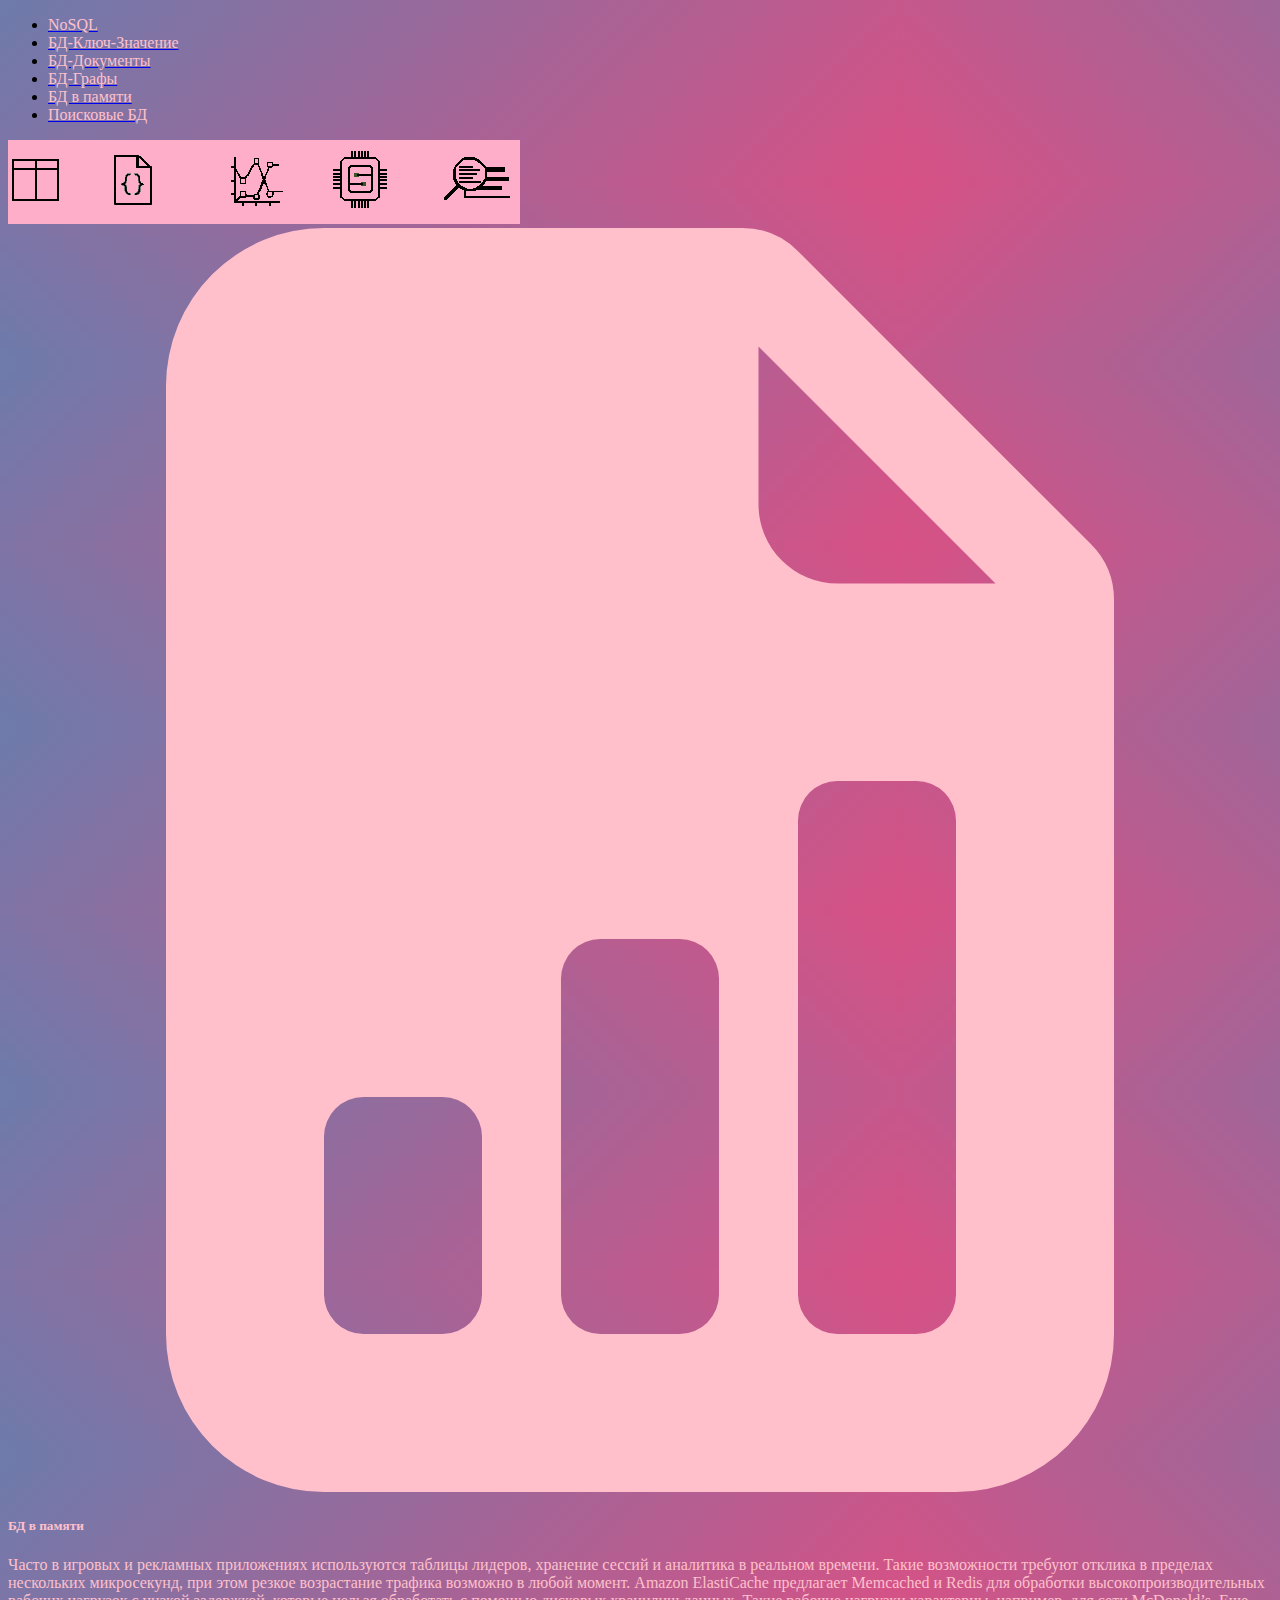
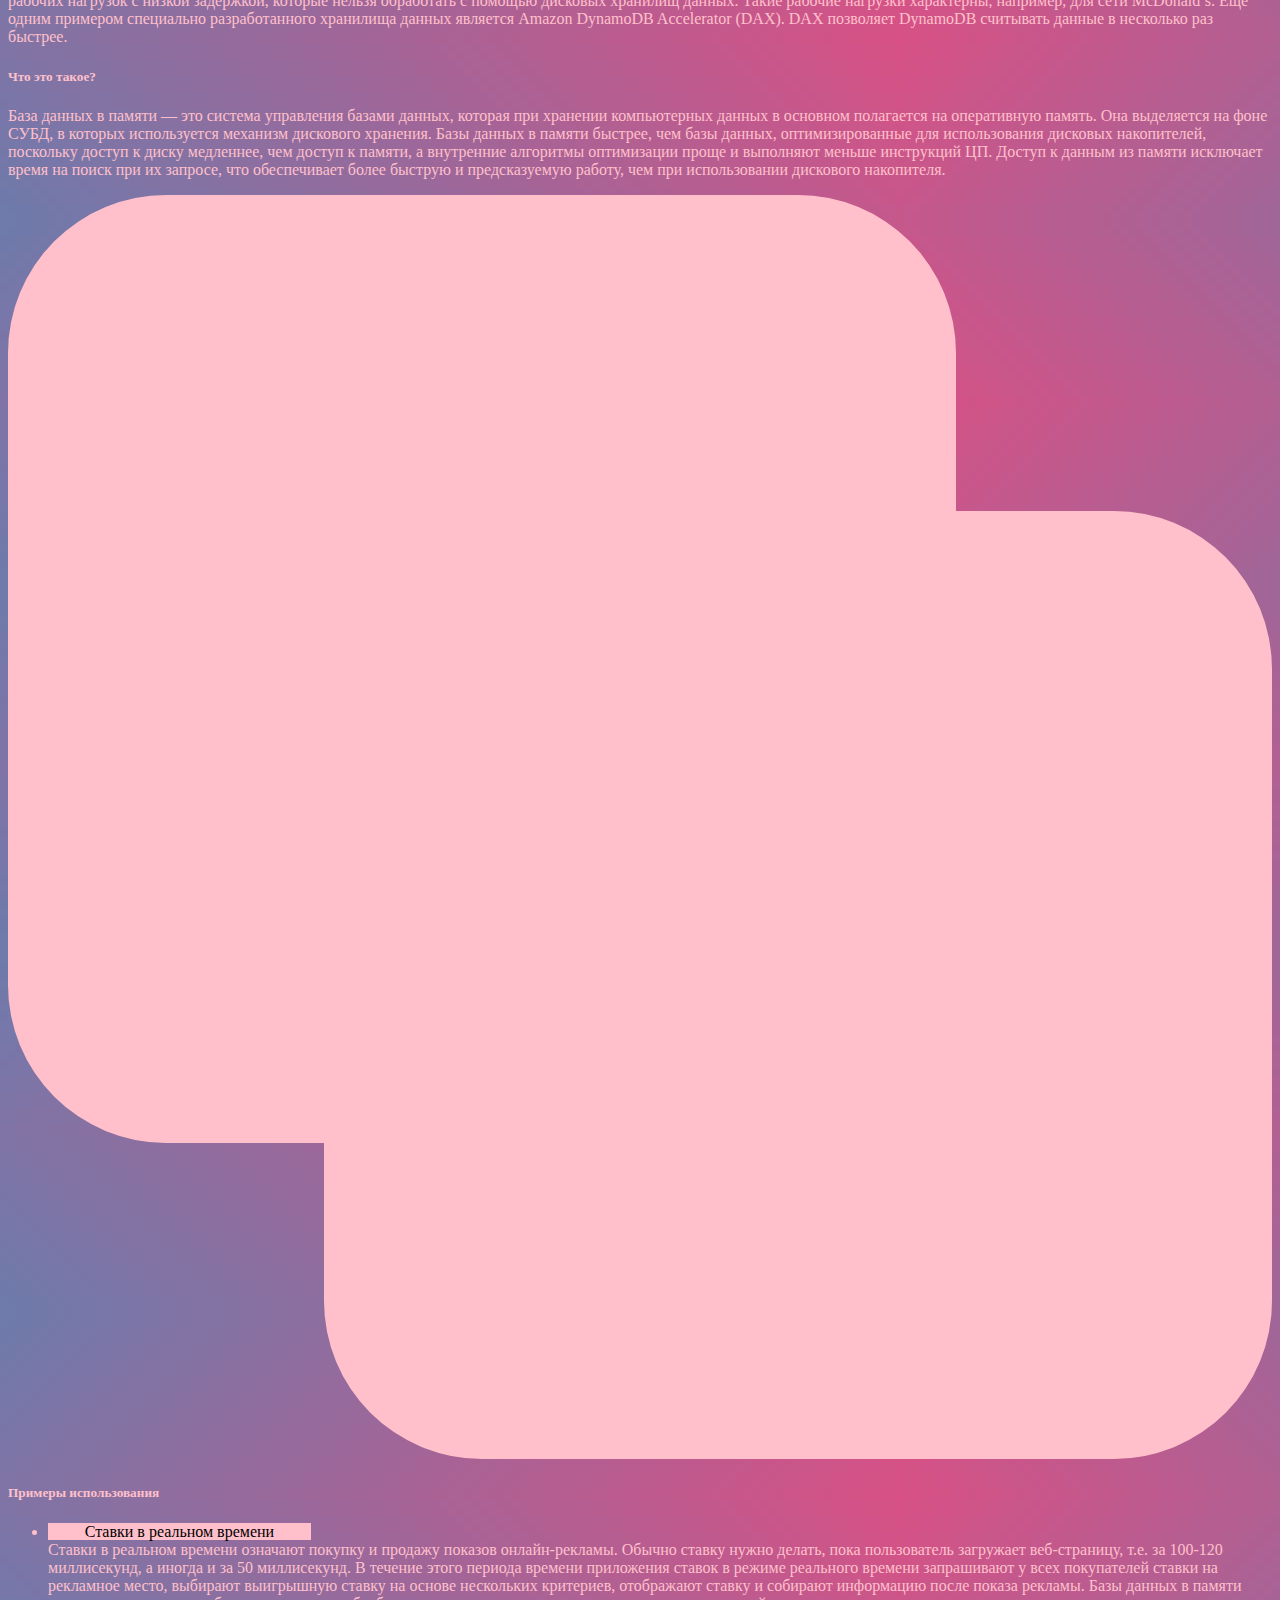
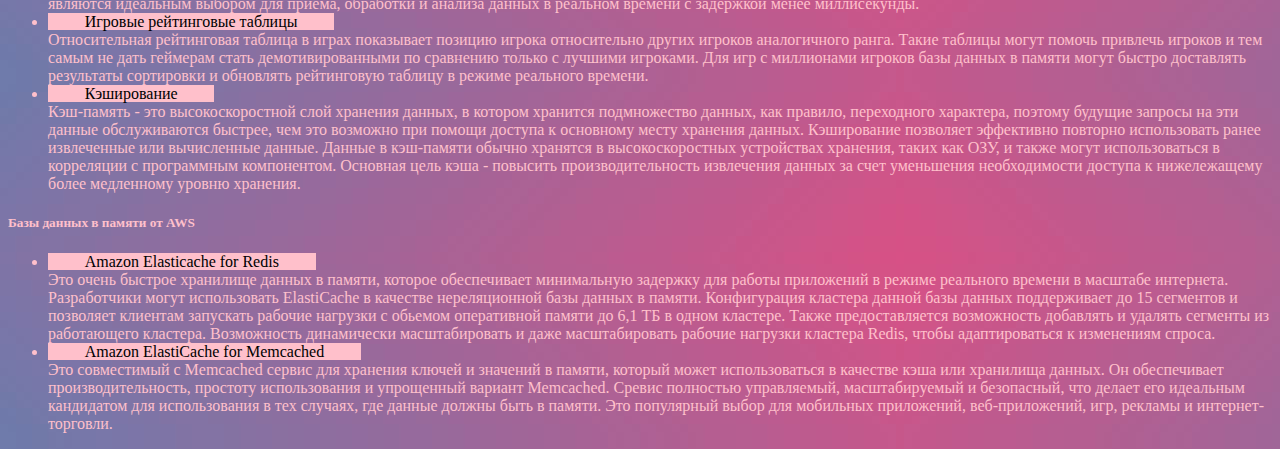
<file: inMemory.html>
<!DOCTYPE html>
<html lang="en">
<head>
    <meta charset="UTF-8">
    <meta name="viewport" content="width=device-width, initial-scale=1.0">

    <link href="https://cdn.jsdelivr.net/npm/bootstrap@5.0.0-alpha3/dist/css/bootstrap.min.css" rel="stylesheet" integrity="sha384-CuOF+2SnTUfTwSZjCXf01h7uYhfOBuxIhGKPbfEJ3+FqH/s6cIFN9bGr1HmAg4fQ" crossorigin="anonymous">
    <link rel="stylesheet" href="../css/style.css">
    <style>
      body{       
        background-image: url("../source/Fon.png");
        color: black;
      }
      .blocks{
       
        color:    #FFC0CB;  
      }
    </style>
    <title>БД в памяти</title>
</head>
<body>
  <!--Navigation-->
  <div class="container-xxl">      
    <ul class="nav justify-content-center navbar-dark bg-dark ">
        <li class="nav-item">
        <a class="nav-link active" aria-current="page" href="index.html"><font color = #FFC0CB onMouseOver="setIfFocused(this)" onMouseOut="setIfUnfocused(this)">NoSQL</font></a>
        </li>
        <li class="nav-item">
        <a class="nav-link" href="keyValue.html"><font color = #FFC0CB onMouseOver="setIfFocused(this)" onMouseOut="setIfUnfocused(this)"> БД-Ключ-Значение</font></a>
        </li>
        <li class="nav-item">
        <a class="nav-link" href="document.html"><font color = #FFC0CB onMouseOver="setIfFocused(this)" onMouseOut="setIfUnfocused(this)">БД-Документы</font></a>
        </li>
        <li class="nav-item">
            <a class="nav-link" href="graphs.html"><font color = #FFC0CB onMouseOver="setIfFocused(this)" onMouseOut="setIfUnfocused(this)" >БД-Графы</font></a>
            </li>
        <li class="nav-item">
            <a class="nav-link" href="inMemory.html"><font color = #FFC0CB onMouseOver="setIfFocused(this)" onMouseOut="setIfUnfocused(this)" >БД в памяти</font></a>
        </li>
        <li class="nav-item">
            <a class="nav-link" href="searching.html"><font color = #FFC0CB onMouseOver="setIfFocused(this)" onMouseOut="setIfUnfocused(this)" >Поисковые БД</font></a>
        </li>
    </ul>
</div>
    <!--main-->
        <div class="container-xxl">      
            
          <div class="border border-bottom-0 border-dark border-5">
            <img src="../source/stripe.png" class="w-100" alt="top-stripe"> 
            <!---->
            <div class="row g-0 bg-light position-relative bg-dark  ">
                <!-- 1st picture-->
              <div class="col-md-3 mb-md-0 p-md-4 bg-dark">
                <svg  viewBox="0 0 16 16" class="bi bi-file-earmark-bar-graph-fill w-100" fill="pink" xmlns="http://www.w3.org/2000/svg">
                  <path fill-rule="evenodd" d="M2 2a2 2 0 0 1 2-2h5.293A1 1 0 0 1 10 .293L13.707 4a1 1 0 0 1 .293.707V14a2 2 0 0 1-2 2H4a2 2 0 0 1-2-2V2zm7.5 1.5v-2l3 3h-2a1 1 0 0 1-1-1zm.5 10a.5.5 0 0 0 .5.5h1a.5.5 0 0 0 .5-.5v-6a.5.5 0 0 0-.5-.5h-1a.5.5 0 0 0-.5.5v6zm-2.5.5a.5.5 0 0 1-.5-.5v-4a.5.5 0 0 1 .5-.5h1a.5.5 0 0 1 .5.5v4a.5.5 0 0 1-.5.5h-1zm-3 0a.5.5 0 0 1-.5-.5v-2a.5.5 0 0 1 .5-.5h1a.5.5 0 0 1 .5.5v2a.5.5 0 0 1-.5.5h-1z"/>
                </svg>          
              </div>
              <!-- Paragraph 1-->
              <div class="col-md-8 p-4 pl-md-0 blocks bg-dark blocks border border-5 border-dark")>                
                <h5 onMouseOver="setIfFocused(this)" onMouseOut="setIfUnfocused(this)" class="mt-0 col-2">БД в памяти</h5>
                <p onMouseOver="setIfFocused(this)" onMouseOut="setIfUnfocused(this)">Часто в игровых и рекламных приложениях используются таблицы лидеров, хранение сессий и аналитика в реальном времени. Такие возможности требуют отклика в пределах нескольких микросекунд, при этом резкое возрастание трафика возможно в любой момент. Amazon ElastiCache предлагает Memcached и Redis для обработки высокопроизводительных рабочих нагрузок с низкой задержкой, которые нельзя обработать с помощью дисковых хранилищ данных. Такие рабочие нагрузки характерны, например, для сети McDonald’s. Еще одним примером специально разработанного хранилища данных является Amazon DynamoDB Accelerator (DAX). DAX позволяет DynamoDB считывать данные в несколько раз быстрее.</p>
              
            </div>

              <!-- Paragraph 2-->
              <div class="col-md-11  mb-md-0  p-4 pl-md-0 blocks bg-dark blocks  border  border-5 border-dark ml-1 mr-1">
                <h5 onMouseOver="setIfFocused(this)" onMouseOut="setIfUnfocused(this)" class="mt-0 col-2">Что это такое?</h5>
                <p onMouseOver="setIfFocused(this)" onMouseOut="setIfUnfocused(this)">База данных в памяти — это система управления базами данных, которая при хранении компьютерных данных в основном полагается на оперативную память. Она выделяется на фоне СУБД, в которых используется механизм дискового хранения. Базы данных в памяти быстрее, чем базы данных, оптимизированные для использования дисковых накопителей, поскольку доступ к диску медленнее, чем доступ к памяти, а внутренние алгоритмы оптимизации проще и выполняют меньше инструкций ЦП. Доступ к данным из памяти исключает время на поиск при их запросе, что обеспечивает более быструю и предсказуемую работу, чем при использовании дискового накопителя.</p>

              </div>              
              <div class="col-md-4 mb-md-0 p-md-4 bg-dark">
                <svg  viewBox="0 0 16 16" class="bi bi-union w-100" fill="pink" xmlns="http://www.w3.org/2000/svg">
                  <path fill-rule="evenodd" d="M0 2a2 2 0 0 1 2-2h8a2 2 0 0 1 2 2v2h2a2 2 0 0 1 2 2v8a2 2 0 0 1-2 2H6a2 2 0 0 1-2-2v-2H2a2 2 0 0 1-2-2V2z"/>
                </svg>
              </div>
              <div class="col-md-7 p-4 pl-md-0 blocks bg-dark blocks">
                <h5 onMouseOver="setIfFocused(this)" onMouseOut="setIfUnfocused(this)" class="mt-0 col-4">Примеры использования</h5>
                  <ul>
                    <li onMouseOver="setIfFocused(this)" onMouseOut="setIfUnfocused(this)"> <span class="shrift-color">Ставки в реальном времени</span> <br>Ставки в реальном времени означают покупку и продажу показов онлайн-рекламы. Обычно ставку нужно делать, пока пользователь загружает веб-страницу, т.е. за 100-120 миллисекунд, а иногда и за 50 миллисекунд. В течение этого периода времени приложения ставок в режиме реального времени запрашивают у всех покупателей ставки на рекламное место, выбирают выигрышную ставку на основе нескольких критериев, отображают ставку и собирают информацию после показа рекламы. Базы данных в памяти являются идеальным выбором для приема, обработки и анализа данных в реальном времени с задержкой менее миллисекунды.</li>
                    <li onMouseOver="setIfFocused(this)" onMouseOut="setIfUnfocused(this)"><span class="shrift-color">Игровые рейтинговые таблицы</span><br>Относительная рейтинговая таблица в играх показывает позицию игрока относительно других игроков аналогичного ранга. Такие таблицы могут помочь привлечь игроков и тем самым не дать геймерам стать демотивированными по сравнению только с лучшими игроками. Для игр с миллионами игроков базы данных в памяти могут быстро доставлять результаты сортировки и обновлять рейтинговую таблицу в режиме реального времени.</li>
                    <li onMouseOver="setIfFocused(this)" onMouseOut="setIfUnfocused(this)"><span class="shrift-color">Кэширование</span><br>Кэш-память - это высокоскоростной слой хранения данных, в котором хранится подмножество данных, как правило, переходного характера, поэтому будущие запросы на эти данные обслуживаются быстрее, чем это возможно при помощи доступа к основному месту хранения данных. Кэширование позволяет эффективно повторно использовать ранее извлеченные или вычисленные данные. Данные в кэш-памяти обычно хранятся в высокоскоростных устройствах хранения, таких как ОЗУ, и также могут использоваться в корреляции с программным компонентом. Основная цель кэша - повысить производительность извлечения данных за счет уменьшения необходимости доступа к нижележащему более медленному уровню хранения.</li>
                    </ul>
              </div>
              <div class="col-md-10  mb-md-0  p-4 pl-md-0 blocks bg-dark blocks  border  border-5 border-dark ml-1 mr-1">
                <h5 onMouseOver="setIfFocused(this)" onMouseOut="setIfUnfocused(this)" class="mt-0 col-4">Базы данных в памяти от AWS</h5>
                <ul>
                  <li onMouseOver="setIfFocused(this)" onMouseOut="setIfUnfocused(this)"> <span class="shrift-color">Amazon Elasticache for Redis</span> <br>Это очень быстрое хранилище данных в памяти, которое обеспечивает минимальную задержку для работы приложений в режиме реального времени в масштабе интернета.
                    Разработчики могут использовать ElastiCache в качестве нереляционной базы данных в памяти. 
                    Конфигурация кластера данной базы данных поддерживает до 15 сегментов и позволяет клиентам запускать рабочие нагрузки с обьемом оперативной памяти до 6,1 ТБ в одном кластере.
                    Также предоставляется возможность добавлять и удалять сегменты из работающего кластера. Возможность динамически масштабировать и даже масштабировать рабочие нагрузки кластера Redis, чтобы адаптироваться к изменениям спроса.</li>
                  <li onMouseOver="setIfFocused(this)" onMouseOut="setIfUnfocused(this)"><span class="shrift-color">Amazon ElastiCache for Memcached</span><br>Это совместимый с Memcached сервис для хранения ключей и значений в памяти, который может использоваться в качестве кэша или хранилища данных. Он обеспечивает производительность, простоту использования и упрощенный вариант Memcached.
                    Сревис полностью управляемый, масштабируемый и безопасный, что делает его идеальным кандидатом для использования в тех случаях, где данные должны быть в памяти. Это популярный выбор для мобильных приложений, веб-приложений, игр, рекламы и интернет-торговли.</li>
                 </ul>
            </div>          
        </div>
      </div>
    <script src="../js/main.js"></script>
    <script src="https://cdn.jsdelivr.net/npm/bootstrap@5.0.0-alpha3/dist/js/bootstrap.bundle.min.js" integrity="sha384-popRpmFF9JQgExhfw5tZT4I9/CI5e2QcuUZPOVXb1m7qUmeR2b50u+YFEYe1wgzy" crossorigin="anonymous"></script>
</body>
</html>
</file>
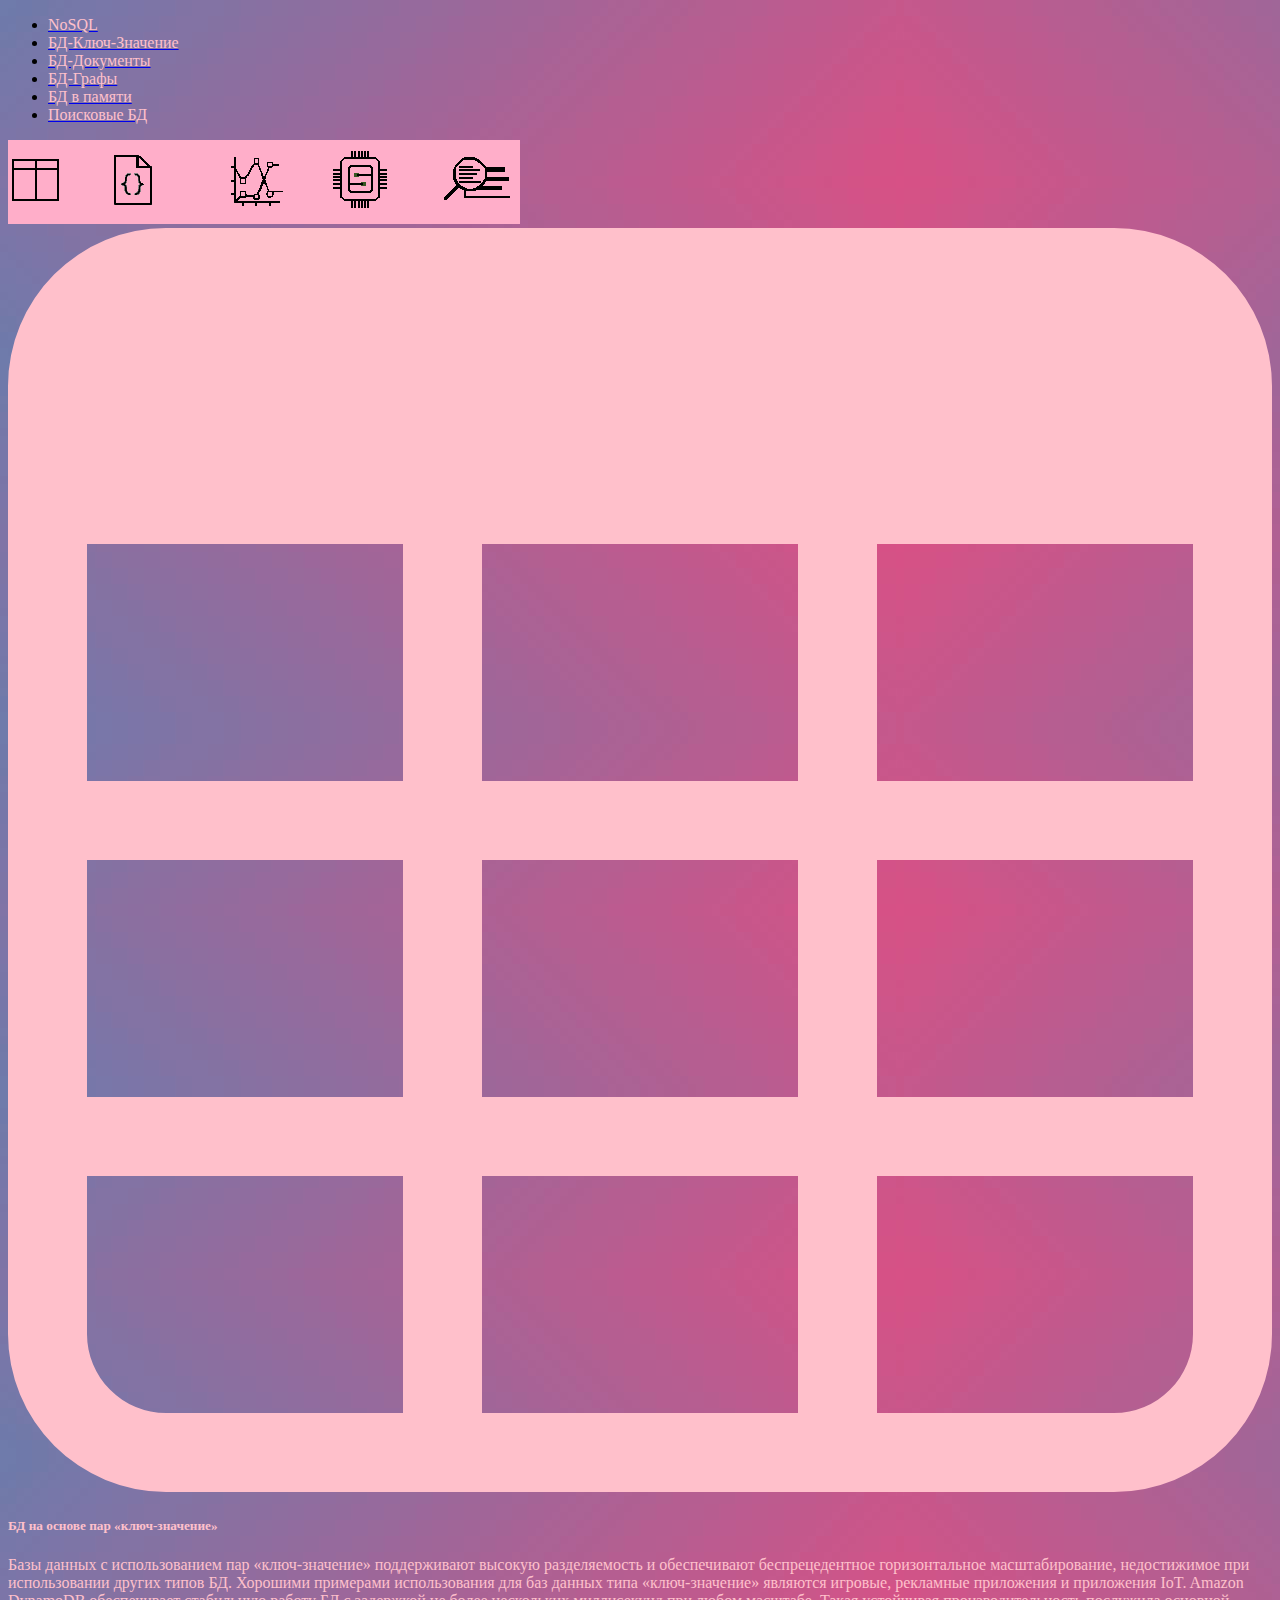
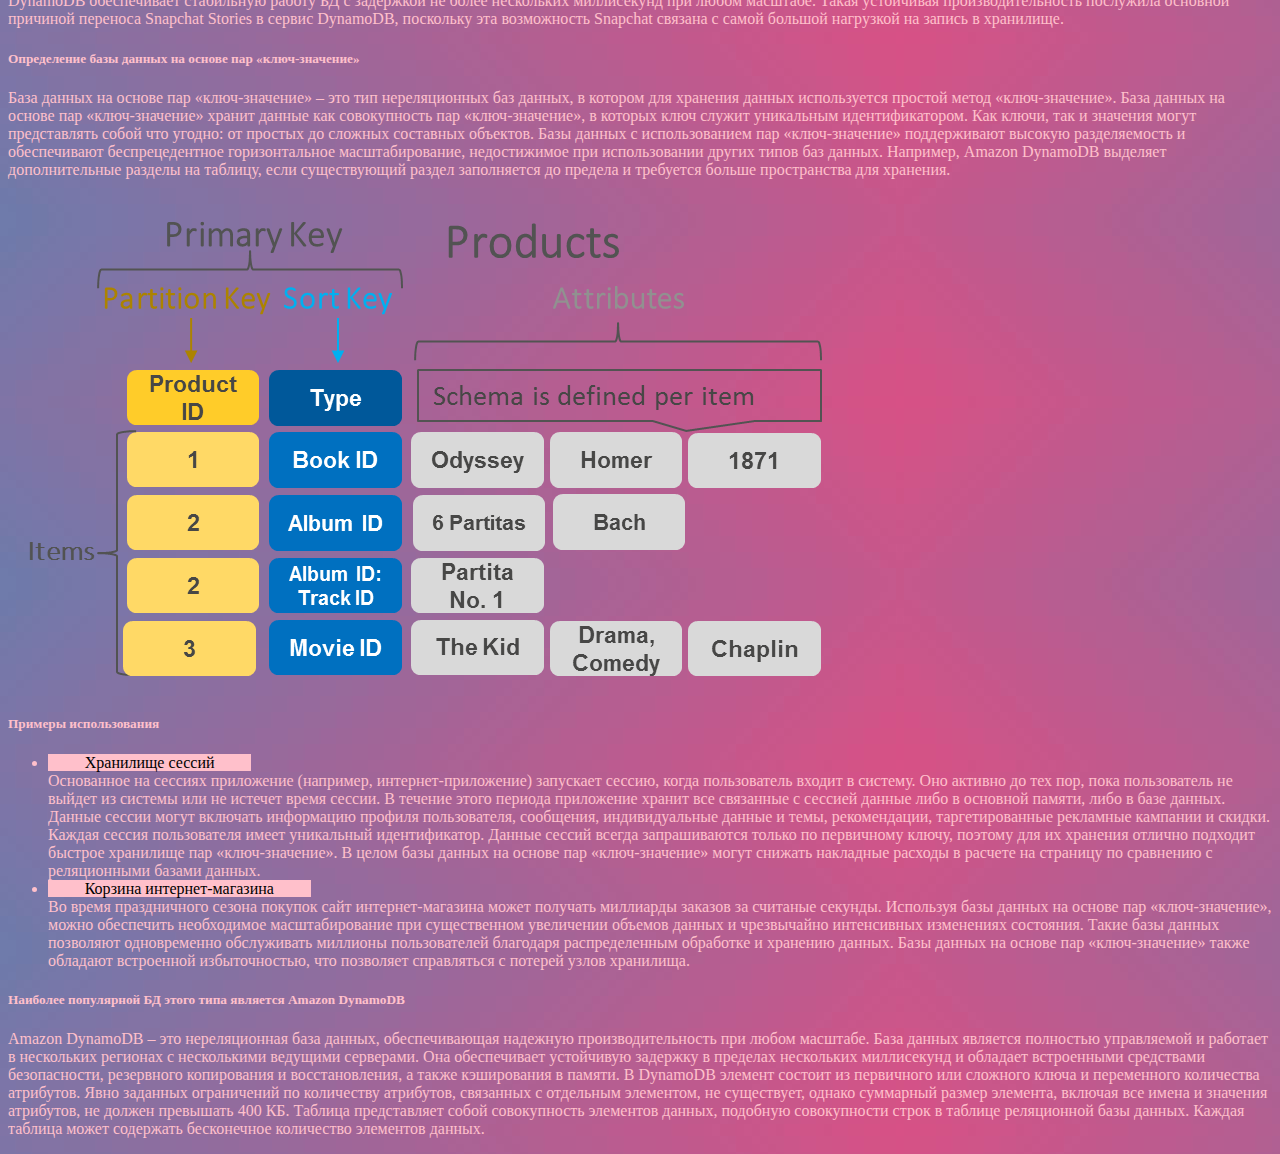
<file: keyValue.html>
<!DOCTYPE html>
<html lang="en">
<head>
    <meta charset="UTF-8">
    <meta name="viewport" content="width=device-width, initial-scale=1.0">

    <link href="https://cdn.jsdelivr.net/npm/bootstrap@5.0.0-alpha3/dist/css/bootstrap.min.css" rel="stylesheet" integrity="sha384-CuOF+2SnTUfTwSZjCXf01h7uYhfOBuxIhGKPbfEJ3+FqH/s6cIFN9bGr1HmAg4fQ" crossorigin="anonymous">
    <link rel="stylesheet" href="../css/style.css">
    <style>
      body{       
        background-image: url("../source/Fon.png");
        color: black;
      }
      .blocks{       
        color:    #FFC0CB;  
      }
    </style>
    <title>БД-Ключ-Значение</title>
</head>
<body>
  <!--Navigation-->
  <div class="container-xxl">      
    <ul class="nav justify-content-center navbar-dark bg-dark ">
        <li class="nav-item">
        <a class="nav-link active" aria-current="page" href="index.html"><font color = #FFC0CB onMouseOver="setIfFocused(this)" onMouseOut="setIfUnfocused(this)">NoSQL</font></a>
        </li>
        <li class="nav-item">
        <a class="nav-link" href="keyValue.html"><font color = #FFC0CB onMouseOver="setIfFocused(this)" onMouseOut="setIfUnfocused(this)"> БД-Ключ-Значение</font></a>
        </li>
        <li class="nav-item">
        <a class="nav-link" href="document.html"><font color = #FFC0CB onMouseOver="setIfFocused(this)" onMouseOut="setIfUnfocused(this)">БД-Документы</font></a>
        </li>
        <li class="nav-item">
            <a class="nav-link" href="graphs.html"><font color = #FFC0CB onMouseOver="setIfFocused(this)" onMouseOut="setIfUnfocused(this)" >БД-Графы</font></a>
            </li>
        <li class="nav-item">
            <a class="nav-link" href="inMemory.html"><font color = #FFC0CB onMouseOver="setIfFocused(this)" onMouseOut="setIfUnfocused(this)" >БД в памяти</font></a>
        </li>
        <li class="nav-item">
            <a class="nav-link" href="searching.html"><font color = #FFC0CB onMouseOver="setIfFocused(this)" onMouseOut="setIfUnfocused(this)" >Поисковые БД</font></a>
        </li>
    </ul>
</div>
  <!-- Новые картинки и схемы + заголовки на других страницах-->
    <!--main-->
        <div class="container-xxl">      
            
          <div class="border border-bottom-0 border-dark border-5">
            <img src="../source/stripe.png" class="w-100" alt="top-stripe"> 
            <!---->
            <div class="row g-0 bg-light position-relative bg-dark  ">
                <!-- 1st picture-->
              <div class="col-md-3 mb-md-0 p-md-4 bg-dark">
                <svg viewBox="0 0 16 16" class="bi bi-table w-100" fill="pink" xmlns="http://www.w3.org/2000/svg">
                  <path fill-rule="evenodd" d="M0 2a2 2 0 0 1 2-2h12a2 2 0 0 1 2 2v12a2 2 0 0 1-2 2H2a2 2 0 0 1-2-2V2zm15 2h-4v3h4V4zm0 4h-4v3h4V8zm0 4h-4v3h3a1 1 0 0 0 1-1v-2zm-5 3v-3H6v3h4zm-5 0v-3H1v2a1 1 0 0 0 1 1h3zm-4-4h4V8H1v3zm0-4h4V4H1v3zm5-3v3h4V4H6zm4 4H6v3h4V8z"/>
                </svg>            
              </div>
              <!-- Paragraph 1-->
              <div class="col-md-8 p-4 pl-md-0 blocks bg-dark blocks border border-5 border-dark")>                
                <h5 onMouseOver="setIfFocused(this)" onMouseOut="setIfUnfocused(this)" class="mt-0 col-6">БД на основе пар «ключ‑значение»</h5>
                <p onMouseOver="setIfFocused(this)" onMouseOut="setIfUnfocused(this)">Базы данных с использованием пар «ключ‑значение» поддерживают высокую разделяемость и обеспечивают беспрецедентное горизонтальное масштабирование, недостижимое при использовании других типов БД. Хорошими примерами использования для баз данных типа «ключ‑значение» являются игровые, рекламные приложения и приложения IoT. Amazon DynamoDB обеспечивает стабильную работу БД с задержкой не более нескольких миллисекунд при любом масштабе. Такая устойчивая производительность послужила основной причиной переноса Snapchat Stories в сервис DynamoDB, поскольку эта возможность Snapchat связана с самой большой нагрузкой на запись в хранилище.</p>
              </div>

              <!-- Paragraph 2-->
              <div class="col-md-11  mb-md-0  p-4 pl-md-0 blocks bg-dark blocks  border  border-5 border-dark ml-1 mr-1">
                <h5 onMouseOver="setIfFocused(this)" onMouseOut="setIfUnfocused(this)" class="mt-0 col-7">Определение базы данных на основе пар «ключ‑значение»</h5>
                <p onMouseOver="setIfFocused(this)" onMouseOut="setIfUnfocused(this)">База данных на основе пар «ключ‑значение» – это тип нереляционных баз данных, в котором для хранения данных используется простой метод «ключ‑значение». База данных на основе пар «ключ‑значение» хранит данные как совокупность пар «ключ‑значение», в которых ключ служит уникальным идентификатором. Как ключи, так и значения могут представлять собой что угодно: от простых до сложных составных объектов. Базы данных с использованием пар «ключ‑значение» поддерживают высокую разделяемость и обеспечивают беспрецедентное горизонтальное масштабирование, недостижимое при использовании других типов баз данных. Например, Amazon DynamoDB выделяет дополнительные разделы на таблицу, если существующий раздел заполняется до предела и требуется больше пространства для хранения.</p>                    
              </div>              
              <div class="col-md-9 mb-md-0 p-md-4 bg-dark">
                <img src="../source/hashKey.png" class="w-100" alt="Hash">
              </div>
              
              <div class="col-md-11 p-4 pl-md-0 blocks bg-dark blocks">
                <h5 onMouseOver="setIfFocused(this)" onMouseOut="setIfUnfocused(this)" class="mt-0 col-3">Примеры использования</h5>
                  <ul>
                    <li onMouseOver="setIfFocused(this)" onMouseOut="setIfUnfocused(this)"> <span class="shrift-color">Хранилище сессий</span> <br>Основанное на сессиях приложение (например, интернет‑приложение) запускает сессию, когда пользователь входит в систему. Оно активно до тех пор, пока пользователь не выйдет из системы или не истечет время сессии. В течение этого периода приложение хранит все связанные с сессией данные либо в основной памяти, либо в базе данных. Данные сессии могут включать информацию профиля пользователя, сообщения, индивидуальные данные и темы, рекомендации, таргетированные рекламные кампании и скидки. Каждая сессия пользователя имеет уникальный идентификатор. Данные сессий всегда запрашиваются только по первичному ключу, поэтому для их хранения отлично подходит быстрое хранилище пар «ключ‑значение». В целом базы данных на основе пар «ключ‑значение» могут снижать накладные расходы в расчете на страницу по сравнению с реляционными базами данных.</li>
                    <li onMouseOver="setIfFocused(this)" onMouseOut="setIfUnfocused(this)"><span class="shrift-color">Корзина интернет‑магазина</span><br>Во время праздничного сезона покупок сайт интернет‑магазина может получать миллиарды заказов за считаные секунды. Используя базы данных на основе пар «ключ‑значение», можно обеспечить необходимое масштабирование при существенном увеличении объемов данных и чрезвычайно интенсивных изменениях состояния. Такие базы данных позволяют одновременно обслуживать миллионы пользователей благодаря распределенным обработке и хранению данных. Базы данных на основе пар «ключ‑значение» также обладают встроенной избыточностью, что позволяет справляться с потерей узлов хранилища.</li>
                    </ul>
              </div>
              <div class="col-md-10  mb-md-0  p-4 pl-md-0 blocks bg-dark blocks  border  border-5 border-dark ml-1 mr-1">
                <h5 onMouseOver="setIfFocused(this)" onMouseOut="setIfUnfocused(this)" class="mt-0 col-8">Наиболее популярной БД этого типа является Amazon DynamoDB</h5>
                <p onMouseOver="setIfFocused(this)" onMouseOut="setIfUnfocused(this)">Amazon DynamoDB – это нереляционная база данных, обеспечивающая надежную производительность при любом масштабе. База данных является полностью управляемой и работает в нескольких регионах с несколькими ведущими серверами. Она обеспечивает устойчивую задержку в пределах нескольких миллисекунд и обладает встроенными средствами безопасности, резервного копирования и восстановления, а также кэширования в памяти. В DynamoDB элемент состоит из первичного или сложного ключа и переменного количества атрибутов. Явно заданных ограничений по количеству атрибутов, связанных с отдельным элементом, не существует, однако суммарный размер элемента, включая все имена и значения атрибутов, не должен превышать 400 КБ. Таблица представляет собой совокупность элементов данных, подобную совокупности строк в таблице реляционной базы данных. Каждая таблица может содержать бесконечное количество элементов данных.</p>
                </div>                
            </div>          
        </div>
      </div>
     <script src="../js/main.js"></script>
    <script src="https://cdn.jsdelivr.net/npm/bootstrap@5.0.0-alpha3/dist/js/bootstrap.bundle.min.js" integrity="sha384-popRpmFF9JQgExhfw5tZT4I9/CI5e2QcuUZPOVXb1m7qUmeR2b50u+YFEYe1wgzy" crossorigin="anonymous"></script>
</body>
</html>
</file>
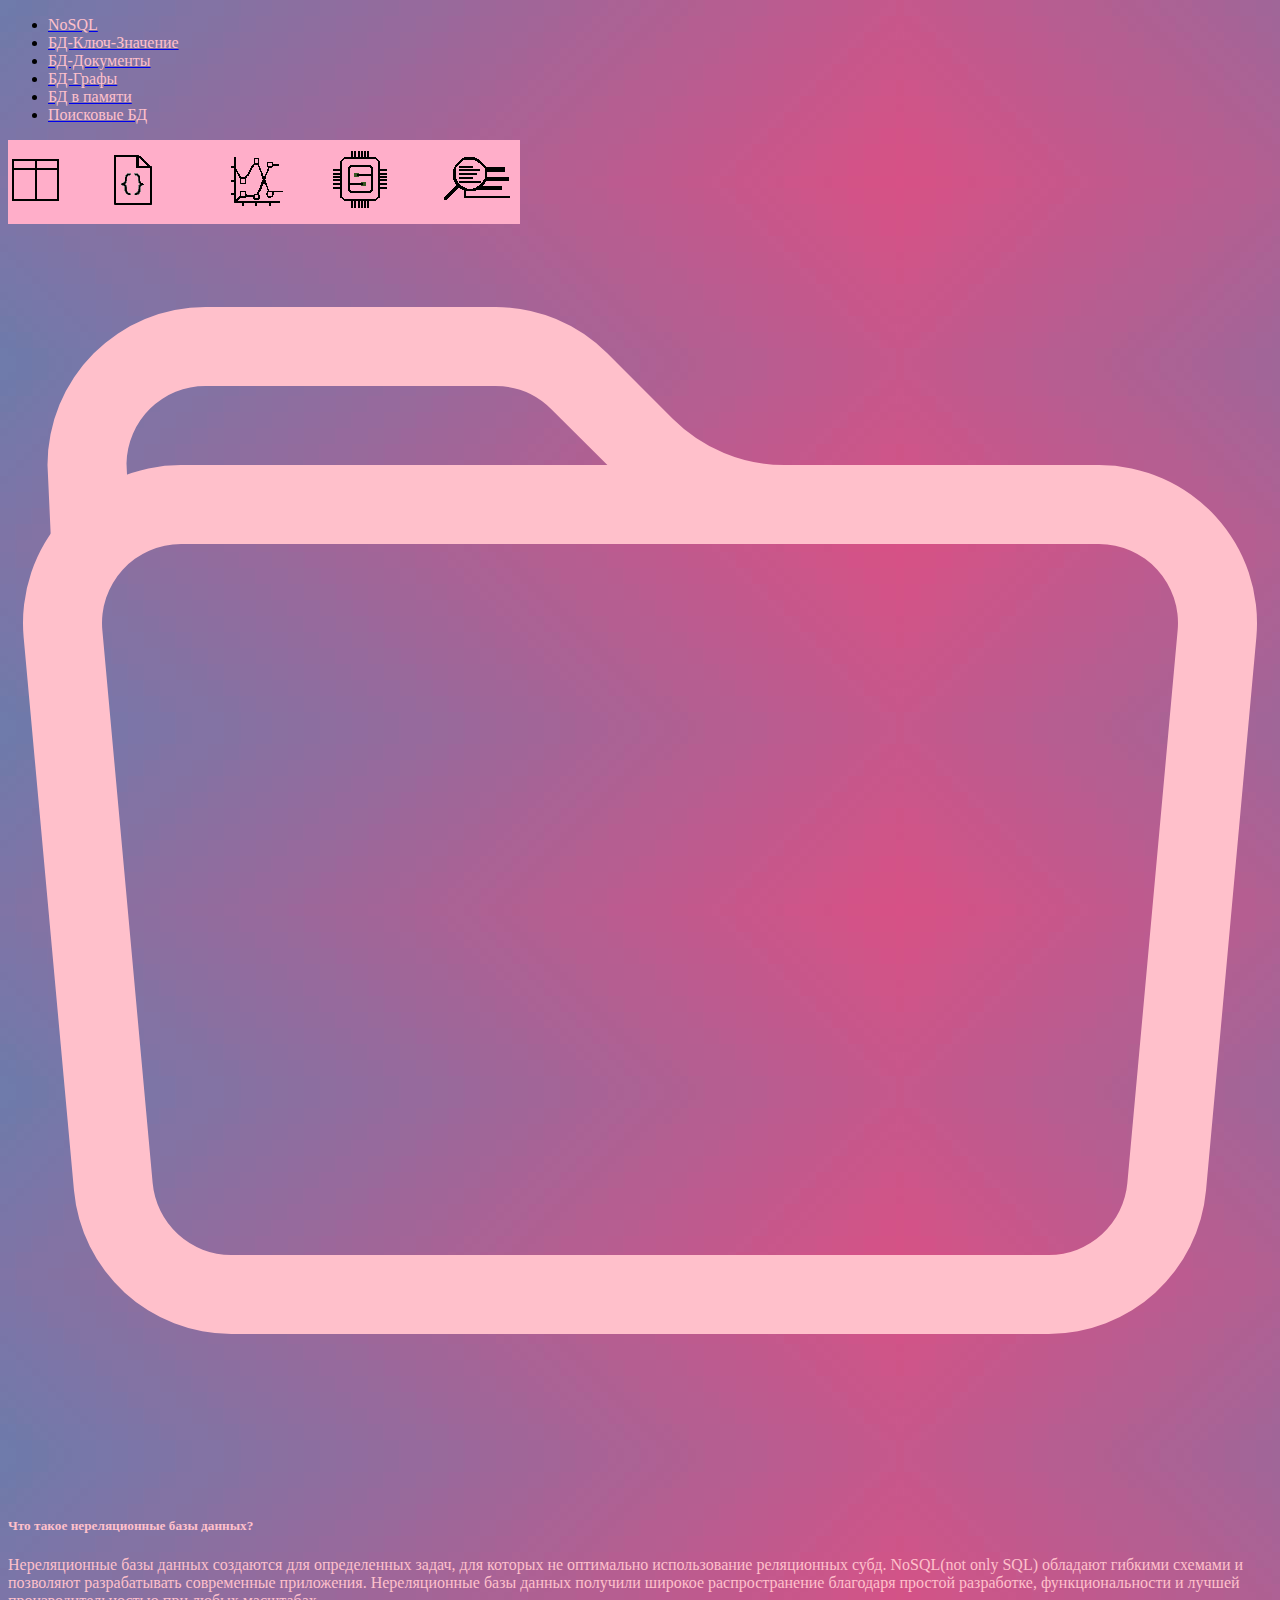
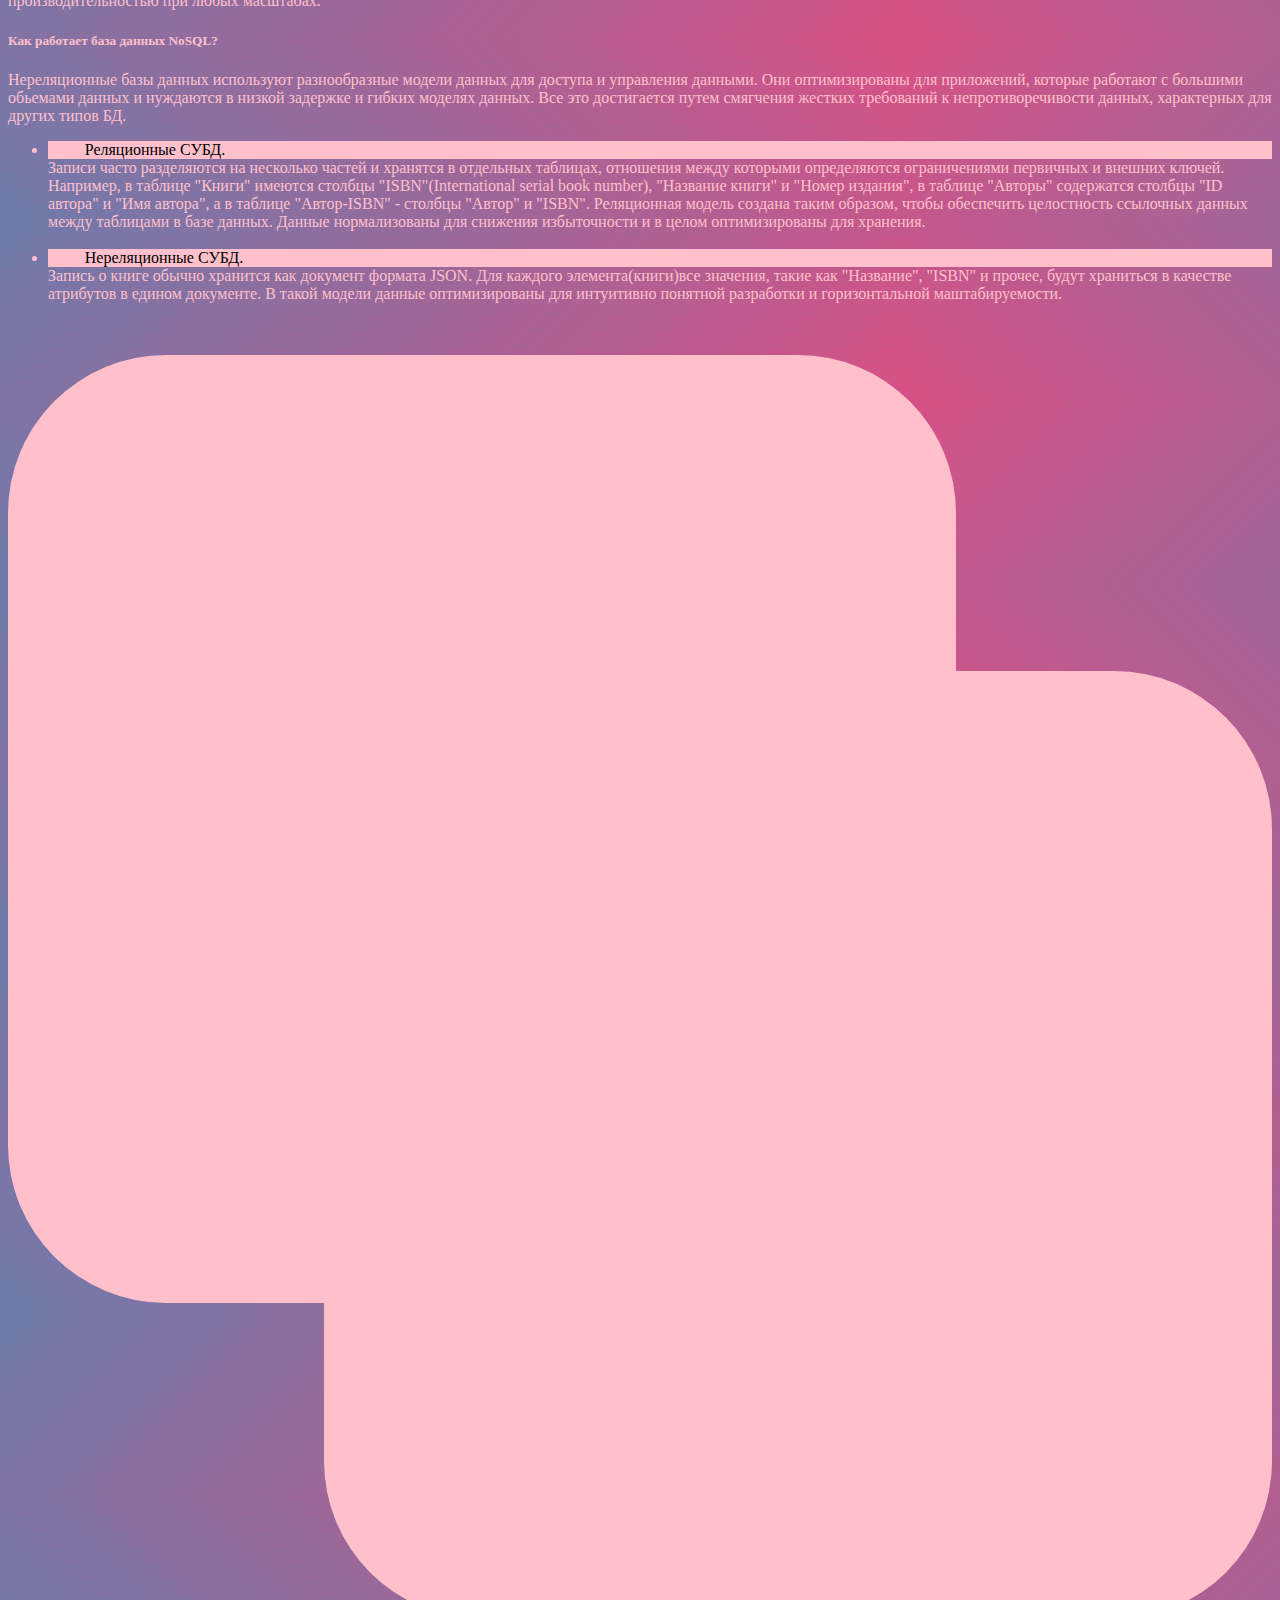
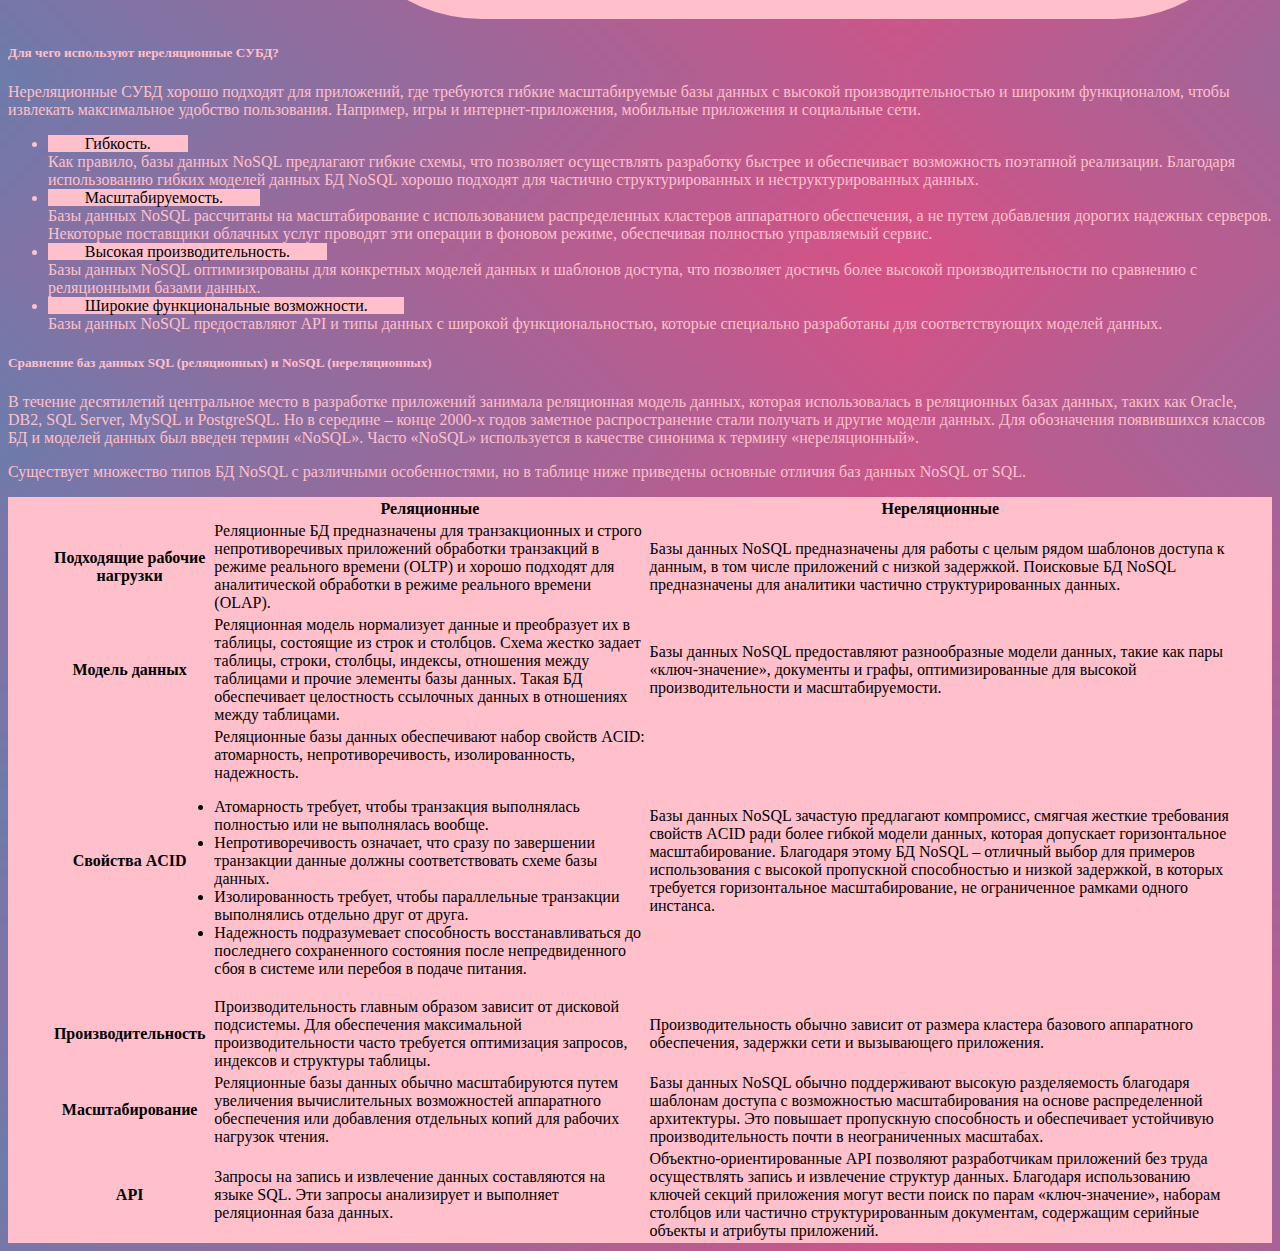
<file: main.html>
<!DOCTYPE html>
<html lang="en">
<head>
    <meta charset="UTF-8">
    <meta name="viewport" content="width=device-width, initial-scale=1.0">

    <link href="https://cdn.jsdelivr.net/npm/bootstrap@5.0.0-alpha3/dist/css/bootstrap.min.css" rel="stylesheet" integrity="sha384-CuOF+2SnTUfTwSZjCXf01h7uYhfOBuxIhGKPbfEJ3+FqH/s6cIFN9bGr1HmAg4fQ" crossorigin="anonymous">
    <link rel="stylesheet" href="../css/style.css">
    <style>
      body{       
        background-image: url("../source/Fon.png");
        color: black;
      }
      .blocks{
       
        color:    #FFC0CB;  
      }
    </style>
    <title>Нереляционные базы данных</title>
</head>
<body>
  <!--Navigation-->
  <div class="container-xxl">      
    <ul class="nav justify-content-center navbar-dark bg-dark ">
        <li class="nav-item">
        <a class="nav-link active" aria-current="page" href="main.html"><font color = #FFC0CB onMouseOver="setIfFocused(this)" onMouseOut="setIfUnfocused(this)">NoSQL</font></a>
        </li>
        <li class="nav-item">
        <a class="nav-link" href="keyValue.html"><font color = #FFC0CB onMouseOver="setIfFocused(this)" onMouseOut="setIfUnfocused(this)"> БД-Ключ-Значение</font></a>
        </li>
        <li class="nav-item">
        <a class="nav-link" href="document.html"><font color = #FFC0CB onMouseOver="setIfFocused(this)" onMouseOut="setIfUnfocused(this)">БД-Документы</font></a>
        </li>
        <li class="nav-item">
            <a class="nav-link" href="graphs.html"><font color = #FFC0CB onMouseOver="setIfFocused(this)" onMouseOut="setIfUnfocused(this)" >БД-Графы</font></a>
            </li>
        <li class="nav-item">
            <a class="nav-link" href="inMemory.html"><font color = #FFC0CB onMouseOver="setIfFocused(this)" onMouseOut="setIfUnfocused(this)" >БД в памяти</font></a>
        </li>
        <li class="nav-item">
            <a class="nav-link" href="searching.html"><font color = #FFC0CB onMouseOver="setIfFocused(this)" onMouseOut="setIfUnfocused(this)" >Поисковые БД</font></a>
        </li>
    </ul>
</div>
    <!--main-->
        <div class="container-xxl">      
            
          <div class="border border-bottom-0 border-dark border-5">
            <img src="../source/stripe.png" class="w-100" alt="top-stripe"> 
            <!---->
            <div class="row g-0 bg-light position-relative bg-dark  ">
                <!-- 1st picture-->
              <div class="col-md-3 mb-md-0 p-md-4 bg-dark">
                <svg  viewBox="0 0 16 16" class="bi bi-folder w-100" fill="pink" xmlns="http://www.w3.org/2000/svg">
                  <path d="M9.828 4a3 3 0 0 1-2.12-.879l-.83-.828A1 1 0 0 0 6.173 2H2.5a1 1 0 0 0-1 .981L1.546 4h-1L.5 3a2 2 0 0 1 2-2h3.672a2 2 0 0 1 1.414.586l.828.828A2 2 0 0 0 9.828 3v1z"/>
                  <path fill-rule="evenodd" d="M13.81 4H2.19a1 1 0 0 0-.996 1.09l.637 7a1 1 0 0 0 .995.91h10.348a1 1 0 0 0 .995-.91l.637-7A1 1 0 0 0 13.81 4zM2.19 3A2 2 0 0 0 .198 5.181l.637 7A2 2 0 0 0 2.826 14h10.348a2 2 0 0 0 1.991-1.819l.637-7A2 2 0 0 0 13.81 3H2.19z"/>
                </svg>             
              </div>
              <!-- Paragraph 1-->
              <div class="col-md-8 p-4 pl-md-0 blocks bg-dark blocks border border-5 border-dark")>                
                <h5 onMouseOver="setIfFocused(this)" onMouseOut="setIfUnfocused(this)" class="mt-0 col-6">Что такое нереляционные базы данных?</h5>
                <p onMouseOver="setIfFocused(this)" onMouseOut="setIfUnfocused(this)">Нереляционные базы данных создаются для определенных задач, для которых не оптимально использование реляционных субд. NoSQL(not only SQL) обладают гибкими схемами и позволяют разрабатывать современные приложения. Нереляционные базы данных получили широкое распространение благодаря простой разработке, функциональности и лучшей производительностью при любых масштабах.</p>
              
            </div>

              <!-- Paragraph 2-->
              <div class="col-md-11  mb-md-0  p-4 pl-md-0 blocks bg-dark blocks  border  border-5 border-dark ml-1 mr-1">
                <h5 onMouseOver="setIfFocused(this)" onMouseOut="setIfUnfocused(this)" class="mt-0 col-4">Как работает база данных NoSQL?</h5>
                <p onMouseOver="setIfFocused(this)" onMouseOut="setIfUnfocused(this)">Нереляционные базы данных используют разнообразные модели данных для доступа и управления данными.
                    Они оптимизированы для приложений, которые работают с большими обьемами данных и нуждаются в низкой задержке и гибких моделях данных.
                    Все это достигается путем смягчения жестких требований к непротиворечивости данных, характерных для других типов БД.</p>
                    <ul>
                      <li onMouseOver="setIfFocused(this)" onMouseOut="setIfUnfocused(this)"> <div class="col-2"><div class="shrift-color">Реляционные СУБД.</div></div>                        
                         Записи часто разделяются на несколько частей и хранятся в отдельных таблицах, отношения между
                        которыми определяются ограничениями первичных и внешних ключей. Например, в таблице "Книги" имеются столбцы
                        "ISBN"(International serial book number), "Название книги" и "Номер издания", в таблице "Авторы" содержатся столбцы
                        "ID автора" и "Имя автора", а в таблице "Автор-ISBN" - столбцы "Автор" и "ISBN". Реляционная модель создана таким
                        образом, чтобы обеспечить целостность ссылочных данных между таблицами в базе данных. Данные нормализованы для
                        снижения избыточности и в целом оптимизированы для хранения.</li>
                        <br>
                        <li onMouseOver="setIfFocused(this)" onMouseOut="setIfUnfocused(this)"> <div class="col-2"><div class="shrift-color">Нереляционные СУБД.</div></div>
                          Запись о книге обычно хранится как документ формата JSON. Для каждого элемента(книги)все значения, такие как "Название", "ISBN" и прочее, будут храниться
                          в качестве атрибутов в едином документе. В такой модели данные оптимизированы для интуитивно понятной разработки и 
                          горизонтальной маштабируемости.</li>
                          <br> <br>
                    </ul>
              </div>              
              <div class="col-md-4 mb-md-0 p-md-4 bg-dark">
                <svg  viewBox="0 0 16 16" class="bi bi-union w-100" fill="pink" xmlns="http://www.w3.org/2000/svg">
                  <path fill-rule="evenodd" d="M0 2a2 2 0 0 1 2-2h8a2 2 0 0 1 2 2v2h2a2 2 0 0 1 2 2v8a2 2 0 0 1-2 2H6a2 2 0 0 1-2-2v-2H2a2 2 0 0 1-2-2V2z"/>
                </svg>
              </div>
              <div class="col-md-7 p-4 pl-md-0 blocks bg-dark blocks">
                <h5 onMouseOver="setIfFocused(this)" onMouseOut="setIfUnfocused(this)" class="mt-0 col-8">Для чего используют нереляционные СУБД?</h5>
                <p onMouseOver="setIfFocused(this)" onMouseOut="setIfUnfocused(this)">Нереляционные СУБД хорошо подходят для приложений, где требуются гибкие масштабируемые базы данных с высокой производительностью
                  и широким функционалом, чтобы извлекать максимальное удобство пользования. Например, игры и интернет-приложения, мобильные
                  приложения и социальные сети.</p>
                  <ul>
                    <li onMouseOver="setIfFocused(this)" onMouseOut="setIfUnfocused(this)"> <span class="shrift-color">Гибкость.</span> <br>Как правило, базы данных NoSQL предлагают гибкие схемы, что позволяет осуществлять разработку быстрее и обеспечивает возможность поэтапной реализации. Благодаря использованию гибких моделей данных БД NoSQL хорошо подходят для частично структурированных и неструктурированных данных.</li>
                    <li onMouseOver="setIfFocused(this)" onMouseOut="setIfUnfocused(this)"><span class="shrift-color">Масштабируемость.</span><br>Базы данных NoSQL рассчитаны на масштабирование с использованием распределенных кластеров аппаратного обеспечения, а не путем добавления дорогих надежных серверов. Некоторые поставщики облачных услуг проводят эти операции в фоновом режиме, обеспечивая полностью управляемый сервис.</li>
                    <li onMouseOver="setIfFocused(this)" onMouseOut="setIfUnfocused(this)"><span class="shrift-color">Высокая производительность.</span><br>Базы данных NoSQL оптимизированы для конкретных моделей данных и шаблонов доступа, что позволяет достичь более высокой производительности по сравнению с реляционными базами данных.</li>
                    <li onMouseOver="setIfFocused(this)" onMouseOut="setIfUnfocused(this)"><span class="shrift-color">Широкие функциональные возможности.</span><br>Базы данных NoSQL предоставляют API и типы данных с широкой функциональностью, которые специально разработаны для соответствующих моделей данных.</li>
                  </ul>
              </div>
              <div class="col-md-10  mb-md-0  p-4 pl-md-0 blocks bg-dark blocks  border  border-5 border-dark ml-1 mr-1">
                <h5 onMouseOver="setIfFocused(this)" onMouseOut="setIfUnfocused(this)" class="mt-0 col-8">Сравнение баз данных SQL (реляционных) и NoSQL (нереляционных)</h5>
                <p onMouseOver="setIfFocused(this)" onMouseOut="setIfUnfocused(this)">В течение десятилетий центральное место в разработке приложений занимала реляционная модель данных, которая использовалась в реляционных базах данных, таких как Oracle, DB2, SQL Server, MySQL и PostgreSQL. Но в середине – конце 2000‑х годов заметное распространение стали получать и другие модели данных. Для обозначения появившихся классов БД и моделей данных был введен термин «NoSQL». Часто «NoSQL» используется в качестве синонима к термину «нереляционный».</p>
                <p onMouseOver="setIfFocused(this)" onMouseOut="setIfUnfocused(this)">Существует множество типов БД NoSQL с различными особенностями, но в таблице ниже приведены основные отличия баз данных NoSQL от SQL.</p>
              </div>
                
                <!--  Table -->
                <table class="table table-bordered shrift-color">
                  <thead>
                    <tr>
                      <th scope="col"></th>
                      <th scope="col">Реляционные</th>
                      <th scope="col">Нереляционные</th>                      
                    </tr>
                  </thead>
                  <tbody>
                    <tr>
                      <th scope="row">Подходящие рабочие нагрузки</th>
                      <td onMouseOver="setTableFocus(this)" onMouseOut="setTableUnfocus(this)">Реляционные БД предназначены для транзакционных и строго непротиворечивых приложений обработки транзакций в режиме реального времени (OLTP) и хорошо подходят для аналитической обработки в режиме реального времени (OLAP).</td>
                      <td onMouseOver="setTableFocus(this)" onMouseOut="setTableUnfocus(this)">Базы данных NoSQL предназначены для работы с целым рядом шаблонов доступа к данным, в том числе приложений с низкой задержкой. Поисковые БД NoSQL предназначены для аналитики частично структурированных данных. </td>                     
                    </tr>
                    <tr>
                      <th scope="row">Модель данных</th>
                      <td>	
                        Реляционная модель нормализует данные и преобразует их в таблицы, состоящие из строк и столбцов. Схема жестко задает таблицы, строки, столбцы, индексы, отношения между таблицами и прочие элементы базы данных. Такая БД обеспечивает целостность ссылочных данных в отношениях между таблицами. </td>
                      <td>Базы данных NoSQL предоставляют разнообразные модели данных, такие как пары «ключ-значение», документы и графы, оптимизированные для высокой производительности и масштабируемости. </td>                      
                    </tr>
                    <tr>
                      <th scope="row">Свойства ACID</th>
                      <td>Реляционные базы данных обеспечивают набор свойств ACID: атомарность, непротиворечивость, изолированность, надежность.
                        <dl>
                          <li>Атомарность требует, чтобы транзакция выполнялась полностью или не выполнялась вообще.</li>
                          <li>Непротиворечивость означает, что сразу по завершении транзакции данные должны соответствовать схеме базы данных.</li>
                          <li>Изолированность требует, чтобы параллельные транзакции выполнялись отдельно друг от друга.</li>
                          <li>Надежность подразумевает способность восстанавливаться до последнего сохраненного состояния после непредвиденного сбоя в системе или перебоя в подаче питания.</li>
                        </dl>
                      </td>
                      <td>Базы данных NoSQL зачастую предлагают компромисс, смягчая жесткие требования свойств ACID ради более гибкой модели данных, которая допускает горизонтальное масштабирование. Благодаря этому БД NoSQL – отличный выбор для примеров использования с высокой пропускной способностью и низкой задержкой, в которых требуется горизонтальное масштабирование, не ограниченное рамками одного инстанса.</td>                      
                    </tr>
                    <tr>
                      <th scope="row">Производительность</th>
                      <td>Производительность главным образом зависит от дисковой подсистемы. Для обеспечения максимальной производительности часто требуется оптимизация запросов, индексов и структуры таблицы.</td>
                      <td>Производительность обычно зависит от размера кластера базового аппаратного обеспечения, задержки сети и вызывающего приложения.</td>                      
                    </tr>
                    <tr>
                      <th scope="row">Масштабирование</th>
                      <td>Реляционные базы данных обычно масштабируются путем увеличения вычислительных возможностей аппаратного обеспечения или добавления отдельных копий для рабочих нагрузок чтения.</td>
                      <td>Базы данных NoSQL обычно поддерживают высокую разделяемость благодаря шаблонам доступа с возможностью масштабирования на основе распределенной архитектуры. Это повышает пропускную способность и обеспечивает устойчивую производительность почти в неограниченных масштабах.</td>                      
                    </tr>
                    <tr>
                      <th scope="row">API</th>
                      <td>Запросы на запись и извлечение данных составляются на языке SQL. Эти запросы анализирует и выполняет реляционная база данных.</td>
                      <td>Объектно‑ориентированные API позволяют разработчикам приложений без труда осуществлять запись и извлечение структур данных. Благодаря использованию ключей секций приложения могут вести поиск по парам «ключ‑значение», наборам столбцов или частично структурированным документам, содержащим серийные объекты и атрибуты приложений.</td>
                    </tr>
                  </tbody>
                </table>
            </div>          
        </div>
      </div>
    <script src="../js/main.js"></script>
    <script src="https://cdn.jsdelivr.net/npm/bootstrap@5.0.0-alpha3/dist/js/bootstrap.bundle.min.js" integrity="sha384-popRpmFF9JQgExhfw5tZT4I9/CI5e2QcuUZPOVXb1m7qUmeR2b50u+YFEYe1wgzy" crossorigin="anonymous"></script>
</body>
</html>
</file>
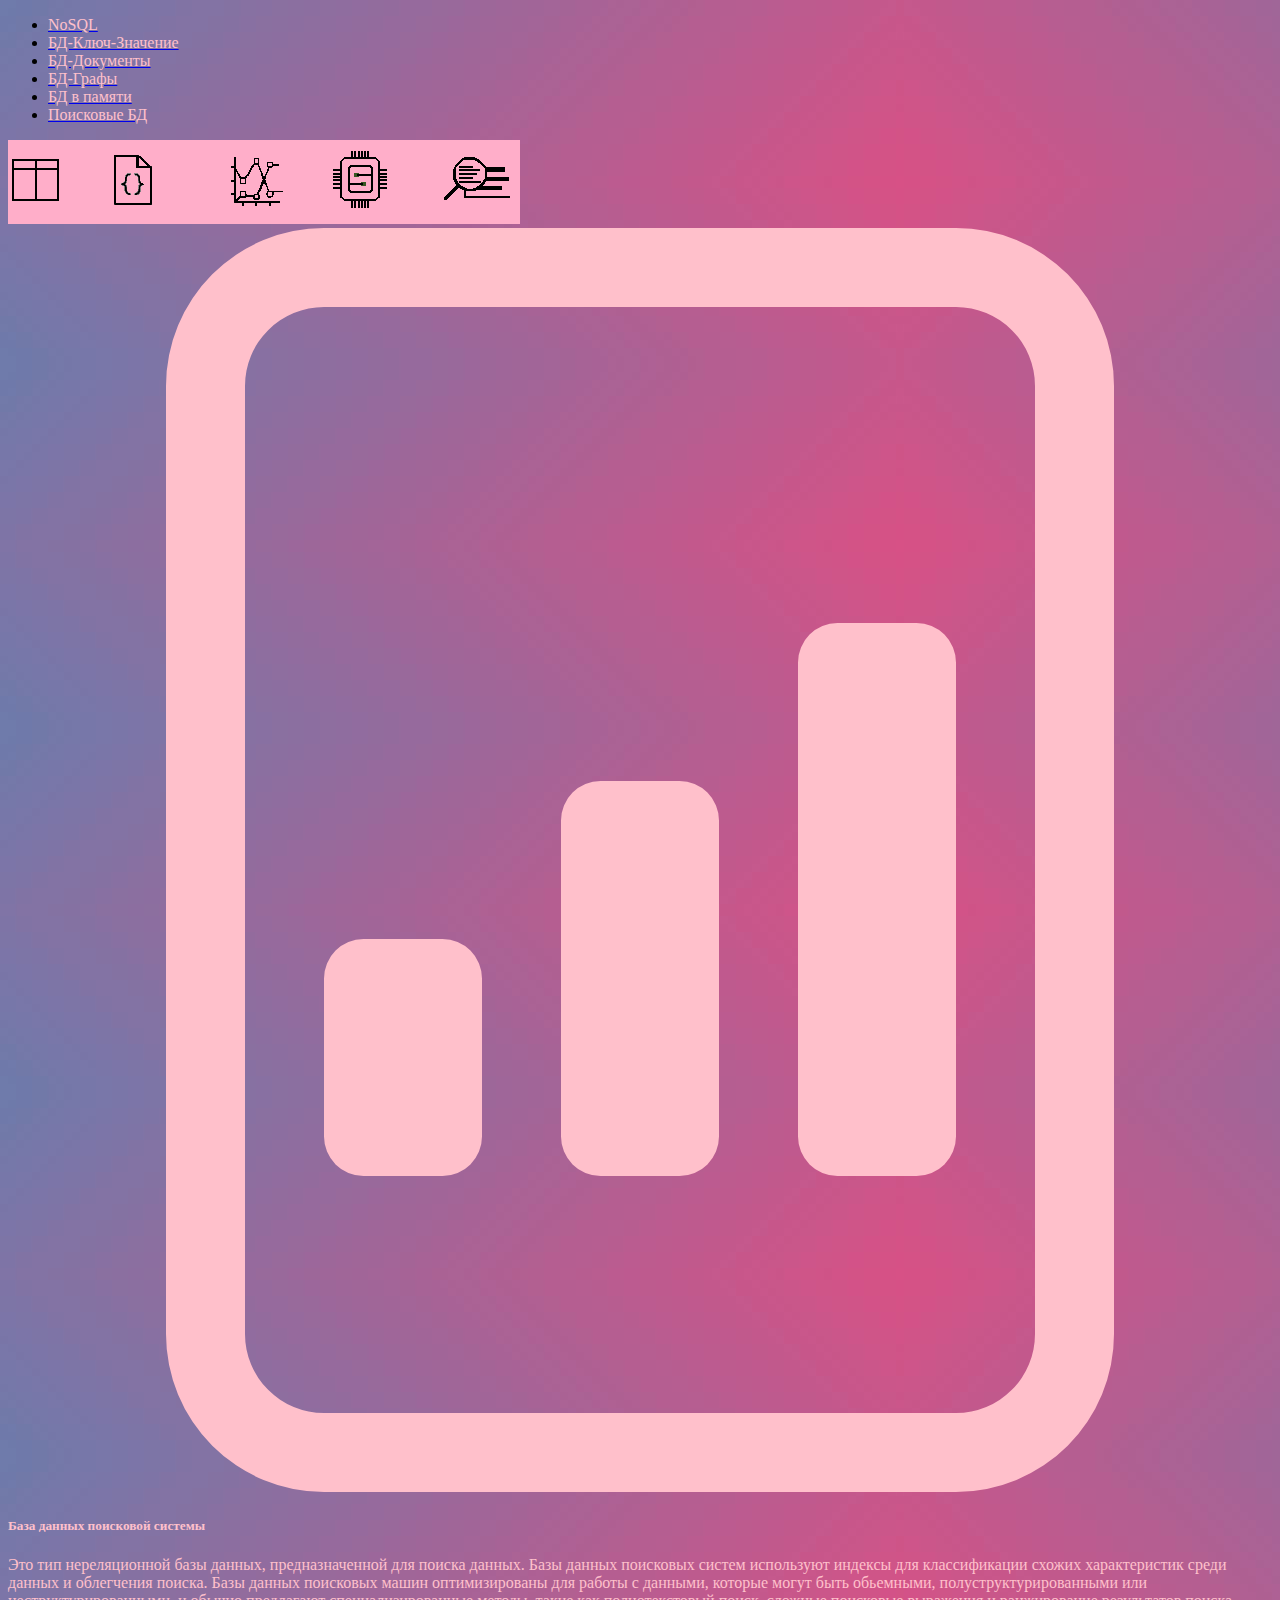
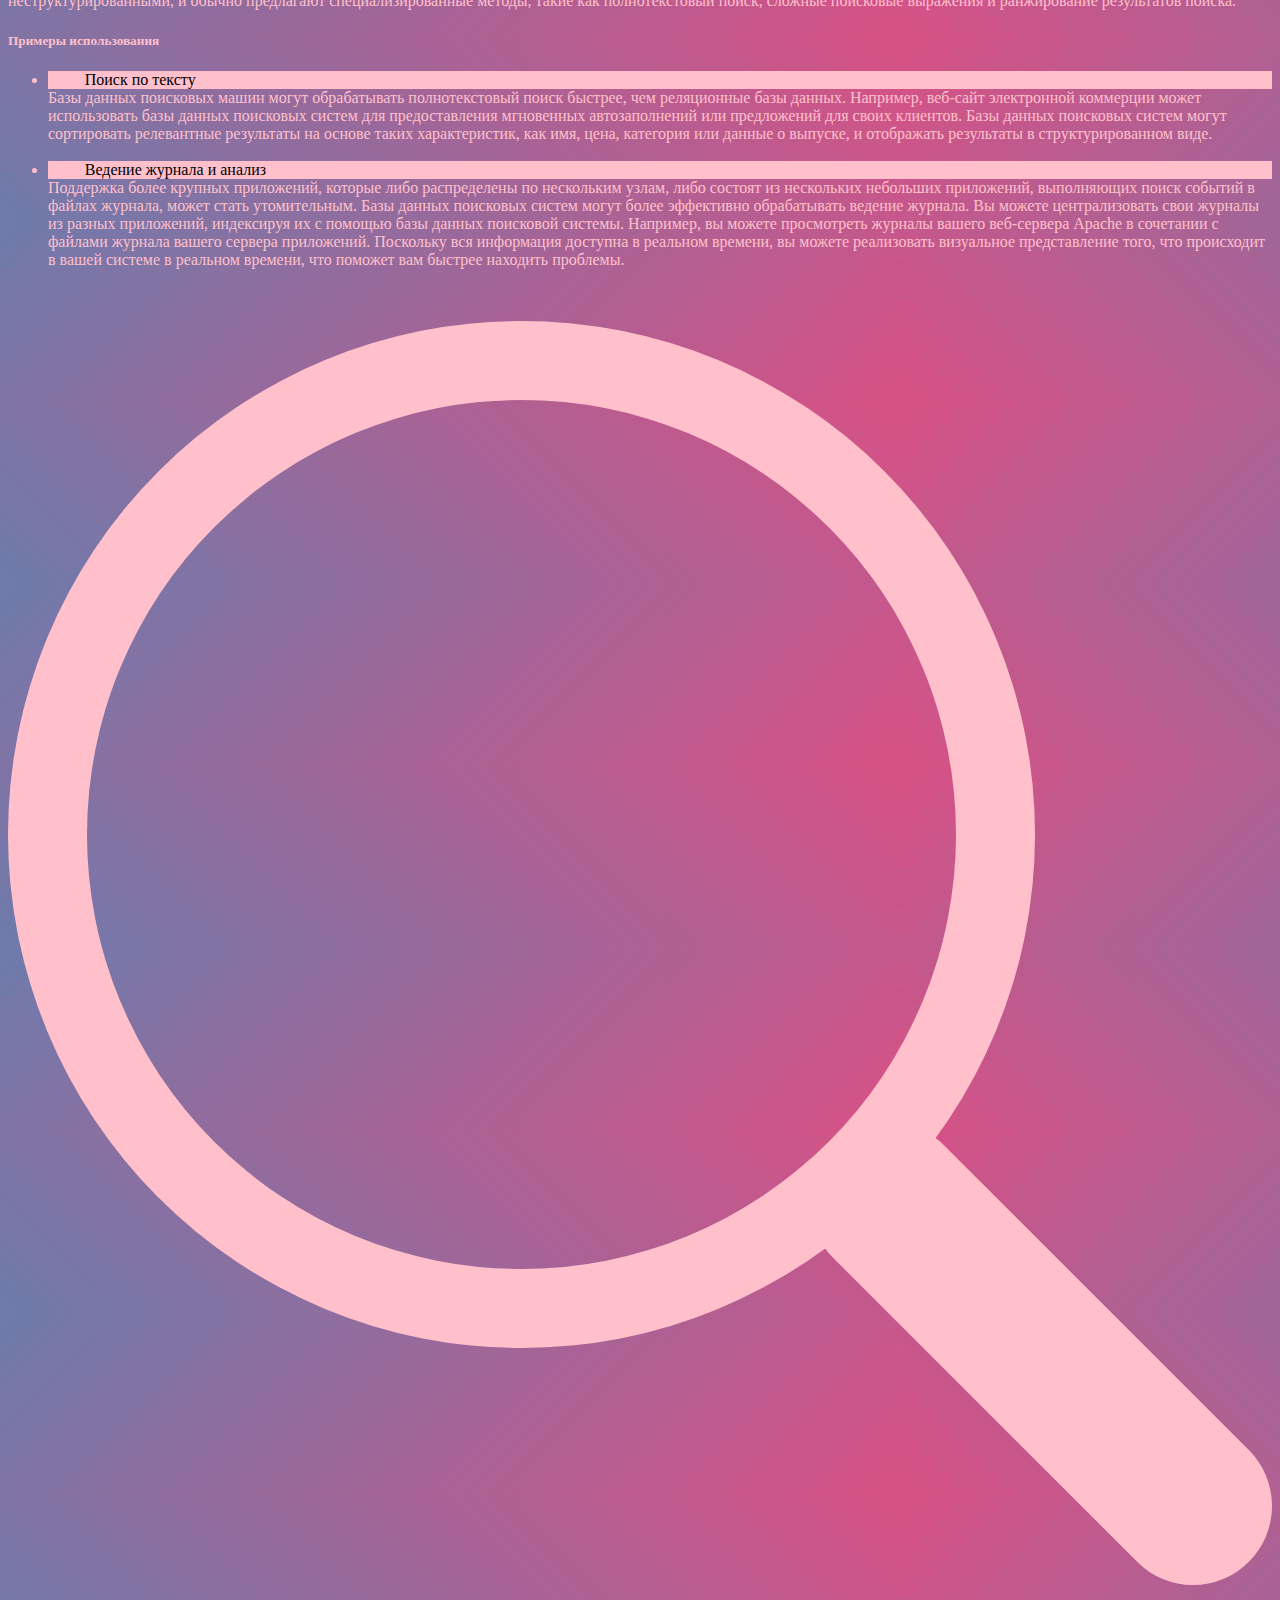
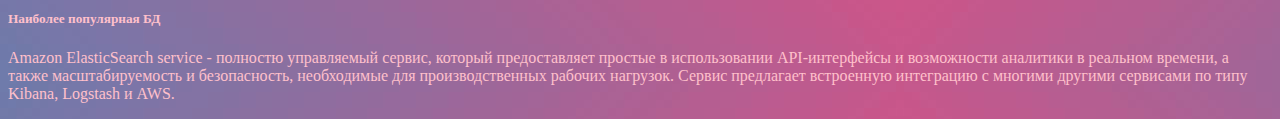
<file: searching.html>
<!DOCTYPE html>
<html lang="en">
<head>
    <meta charset="UTF-8">
    <meta name="viewport" content="width=device-width, initial-scale=1.0">

    <link href="https://cdn.jsdelivr.net/npm/bootstrap@5.0.0-alpha3/dist/css/bootstrap.min.css" rel="stylesheet" integrity="sha384-CuOF+2SnTUfTwSZjCXf01h7uYhfOBuxIhGKPbfEJ3+FqH/s6cIFN9bGr1HmAg4fQ" crossorigin="anonymous">
    <link rel="stylesheet" href="../css/style.css">
    <style>
      body{       
        background-image: url("../source/Fon.png");
        color: black;
      }
      .blocks{
       
        color:    #FFC0CB;  
      }
    </style>
    <title>Нереляционные базы данных</title>
</head>
<body>
  <!--Navigation-->
  <div class="container-xxl">      
    <ul class="nav justify-content-center navbar-dark bg-dark ">
        <li class="nav-item">
        <a class="nav-link active" aria-current="page" href="index.html"><font color = #FFC0CB onMouseOver="setIfFocused(this)" onMouseOut="setIfUnfocused(this)">NoSQL</font></a>
        </li>
        <li class="nav-item">
        <a class="nav-link" href="keyValue.html"><font color = #FFC0CB onMouseOver="setIfFocused(this)" onMouseOut="setIfUnfocused(this)"> БД-Ключ-Значение</font></a>
        </li>
        <li class="nav-item">
        <a class="nav-link" href="document.html"><font color = #FFC0CB onMouseOver="setIfFocused(this)" onMouseOut="setIfUnfocused(this)">БД-Документы</font></a>
        </li>
        <li class="nav-item">
            <a class="nav-link" href="graphs.html"><font color = #FFC0CB onMouseOver="setIfFocused(this)" onMouseOut="setIfUnfocused(this)" >БД-Графы</font></a>
            </li>
        <li class="nav-item">
            <a class="nav-link" href="inMemory.html"><font color = #FFC0CB onMouseOver="setIfFocused(this)" onMouseOut="setIfUnfocused(this)" >БД в памяти</font></a>
        </li>
        <li class="nav-item">
            <a class="nav-link" href="searching.html"><font color = #FFC0CB onMouseOver="setIfFocused(this)" onMouseOut="setIfUnfocused(this)" >Поисковые БД</font></a>
        </li>
    </ul>
</div>
    <!--main-->
        <div class="container-xxl">      
            
          <div class="border border-bottom-0 border-dark border-5">
            <img src="../source/stripe.png" class="w-100" alt="top-stripe"> 
            <!---->
            <div class="row g-0 bg-light position-relative bg-dark  ">
                <!-- 1st picture-->
              <div class="col-md-3 mb-md-0 p-md-4 bg-dark">
                <svg viewBox="0 0 16 16" class="bi bi-file-bar-graph w-100" fill="pink" xmlns="http://www.w3.org/2000/svg">
                    <path fill-rule="evenodd" d="M4 0h8a2 2 0 0 1 2 2v12a2 2 0 0 1-2 2H4a2 2 0 0 1-2-2V2a2 2 0 0 1 2-2zm0 1a1 1 0 0 0-1 1v12a1 1 0 0 0 1 1h8a1 1 0 0 0 1-1V2a1 1 0 0 0-1-1H4z"/>
                    <path d="M4.5 12a.5.5 0 0 1-.5-.5v-2a.5.5 0 0 1 .5-.5h1a.5.5 0 0 1 .5.5v2a.5.5 0 0 1-.5.5h-1zm3 0a.5.5 0 0 1-.5-.5v-4a.5.5 0 0 1 .5-.5h1a.5.5 0 0 1 .5.5v4a.5.5 0 0 1-.5.5h-1zm3 0a.5.5 0 0 1-.5-.5v-6a.5.5 0 0 1 .5-.5h1a.5.5 0 0 1 .5.5v6a.5.5 0 0 1-.5.5h-1z"/>
                  </svg>           
              </div>
              <!-- Paragraph 1-->
              <div class="col-md-8 p-4 pl-md-0 blocks bg-dark blocks border border-5 border-dark")>                
                <h5 onMouseOver="setIfFocused(this)" onMouseOut="setIfUnfocused(this)" class="mt-0 col-6">База данных поисковой системы</h5>
                <p onMouseOver="setIfFocused(this)" onMouseOut="setIfUnfocused(this)">Это тип нереляционной базы данных, предназначенной для поиска данных. Базы данных поисковых систем используют индексы для классификации схожих характеристик среди данных и облегчения поиска. Базы данных поисковых машин оптимизированы для работы с данными, которые могут быть обьемными, полуструктурированными или неструктурированными, и обычно предлагают специализированные методы, такие как полнотекстовый поиск, сложные поисковые выражения и ранжирование результатов поиска. </p>
              
            </div>

              <!-- Paragraph 2-->
              <div class="col-md-11  mb-md-0  p-4 pl-md-0 blocks bg-dark blocks  border  border-5 border-dark ml-1 mr-1">
                <h5 onMouseOver="setIfFocused(this)" onMouseOut="setIfUnfocused(this)" class="mt-0 col-4">Примеры использования</h5>                
                    <ul>
                      <li onMouseOver="setIfFocused(this)" onMouseOut="setIfUnfocused(this)"> <div class="col-2"><div class="shrift-color">Поиск по тексту</div></div>                        
                        Базы данных поисковых машин могут обрабатывать полнотекстовый поиск быстрее, чем реляционные базы данных. Например, веб-сайт электронной коммерции может использовать базы данных поисковых систем для предоставления мгновенных автозаполнений или предложений для своих клиентов. Базы данных поисковых систем могут сортировать релевантные результаты на основе таких характеристик, как имя, цена, категория или данные о выпуске, и отображать результаты в структурированном виде. </li>
                        <br>
                        <li onMouseOver="setIfFocused(this)" onMouseOut="setIfUnfocused(this)"> <div class="col-3"><div class="shrift-color">Ведение журнала и анализ</div></div>
                          Поддержка более крупных приложений, которые либо распределены по нескольким узлам, либо состоят из нескольких небольших приложений, выполняющих поиск событий в файлах журнала, может стать утомительным. Базы данных поисковых систем могут более эффективно обрабатывать ведение журнала. Вы можете централизовать свои журналы из разных приложений, индексируя их с помощью базы данных поисковой системы. Например, вы можете просмотреть журналы вашего веб-сервера Apache в сочетании с файлами журнала вашего сервера приложений. Поскольку вся информация доступна в реальном времени, вы можете реализовать визуальное представление того, что происходит в вашей системе в реальном времени, что поможет вам быстрее находить проблемы. </li>
                          <br> <br>
                    </ul>
              </div>              
              <div class="col-md-4 mb-md-0 p-md-4 bg-dark">
                <svg  viewBox="0 0 16 16" class="bi bi-search w-100" fill="pink" xmlns="http://www.w3.org/2000/svg">
                  <path fill-rule="evenodd" d="M10.442 10.442a1 1 0 0 1 1.415 0l3.85 3.85a1 1 0 0 1-1.414 1.415l-3.85-3.85a1 1 0 0 1 0-1.415z"/>
                  <path fill-rule="evenodd" d="M6.5 12a5.5 5.5 0 1 0 0-11 5.5 5.5 0 0 0 0 11zM13 6.5a6.5 6.5 0 1 1-13 0 6.5 6.5 0 0 1 13 0z"/>
                </svg>
              </div>
              <div class="col-md-7 p-4 pl-md-0 blocks bg-dark blocks">
                <h5 onMouseOver="setIfFocused(this)" onMouseOut="setIfUnfocused(this)" class="mt-0 col-8">Наиболее популярная БД</h5>
                <p onMouseOver="setIfFocused(this)" onMouseOut="setIfUnfocused(this)">Amazon ElasticSearch service - полностю управляемый сервис, который предоставляет простые в использовании API-интерфейсы и возможности аналитики в реальном времени, а также масштабируемость и безопасность, необходимые для производственных рабочих нагрузок. Сервис предлагает встроенную интеграцию с многими другими сервисами по типу Kibana, Logstash и AWS.</p>                 
              </div>              
            </div>          
        </div>
      </div>
    <script src="../js/main.js"></script>
    <script src="https://cdn.jsdelivr.net/npm/bootstrap@5.0.0-alpha3/dist/js/bootstrap.bundle.min.js" integrity="sha384-popRpmFF9JQgExhfw5tZT4I9/CI5e2QcuUZPOVXb1m7qUmeR2b50u+YFEYe1wgzy" crossorigin="anonymous"></script>
</body>
</html>
</file>
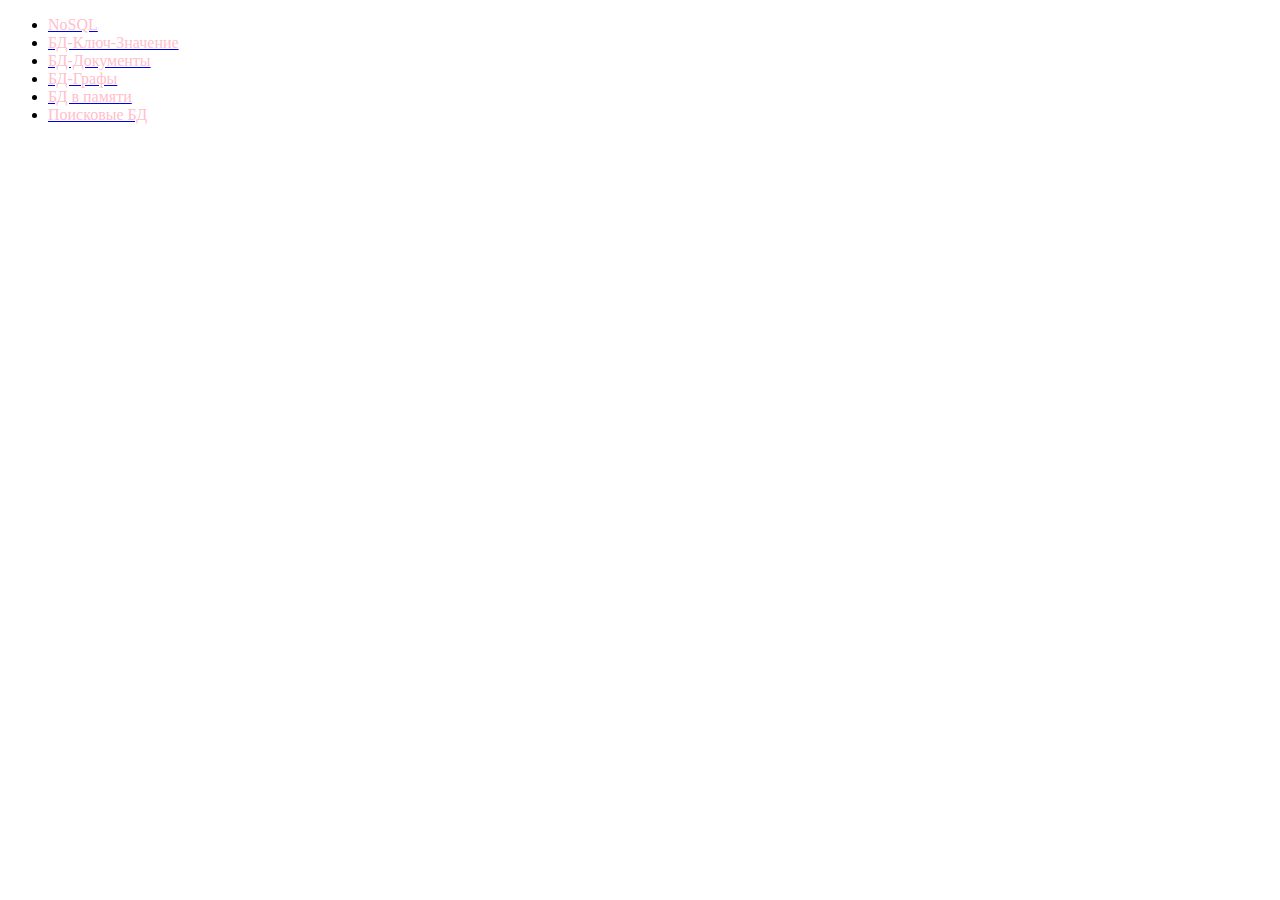
<file: x.html>
<!DOCTYPE html>
<html lang="en">
<head>
    <meta charset="UTF-8">
    <meta name="viewport" content="width=device-width, initial-scale=1.0">
    <link href="https://cdn.jsdelivr.net/npm/bootstrap@5.0.0-alpha3/dist/css/bootstrap.min.css" rel="stylesheet" integrity="sha384-CuOF+2SnTUfTwSZjCXf01h7uYhfOBuxIhGKPbfEJ3+FqH/s6cIFN9bGr1HmAg4fQ" crossorigin="anonymous">
    <title>Document</title>
</head>
<body>
    <ul class="nav justify-content-center navbar-dark bg-dark">
        <li class="nav-item">
        <a class="nav-link" href="index.html"><font color = #FFC0CB onMouseOver="setIfFocused(this)" onMouseOut="setIfUnfocused(this)">NoSQL</font></a>
        </li>
        <li class="nav-item">
        <a class="nav-link" href="pages/keyValue.html"><font color = #FFC0CB onMouseOver="setIfFocused(this)" onMouseOut="setIfUnfocused(this)"> БД-Ключ-Значение</font></a>
        </li>
        <li class="nav-item">
        <a class="nav-link" href="pages/document.html"><font color = #FFC0CB onMouseOver="setIfFocused(this)" onMouseOut="setIfUnfocused(this)">БД-Документы</font></a>
        </li>
        <li class="nav-item">
            <a class="nav-link" href="pages/graphs.html"><font color = #FFC0CB onMouseOver="setIfFocused(this)" onMouseOut="setIfUnfocused(this)" >БД-Графы</font></a>
            </li>
        <li class="nav-item">
            <a class="nav-link" href="pages/inMemory.html"><font color = #FFC0CB onMouseOver="setIfFocused(this)" onMouseOut="setIfUnfocused(this)" >БД в памяти</font></a>
        </li>
        <li class="nav-item">
            <a class="nav-link" href="pages/searching.html"><font color = #FFC0CB onMouseOver="setIfFocused(this)" onMouseOut="setIfUnfocused(this)" >Поисковые БД</font></a>
        </li>
    </ul>
    
</body>
</html>
</file>
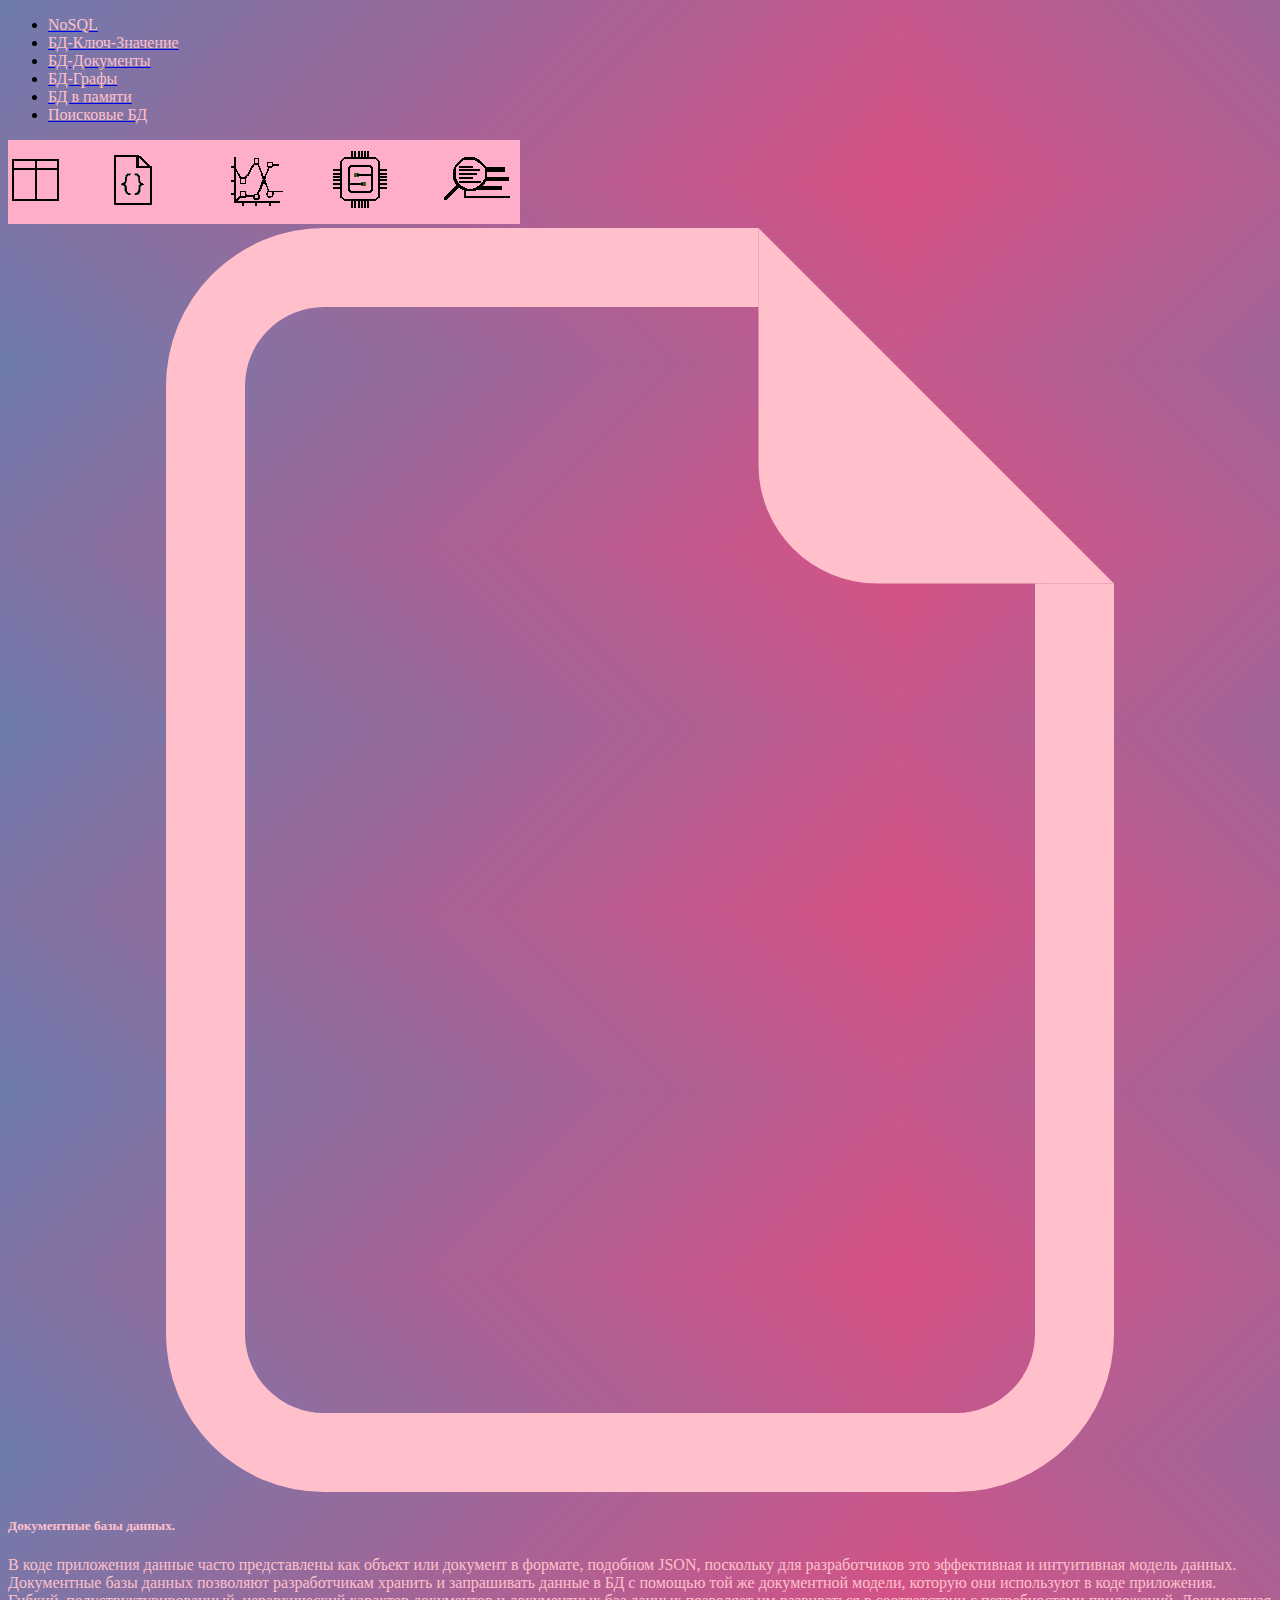
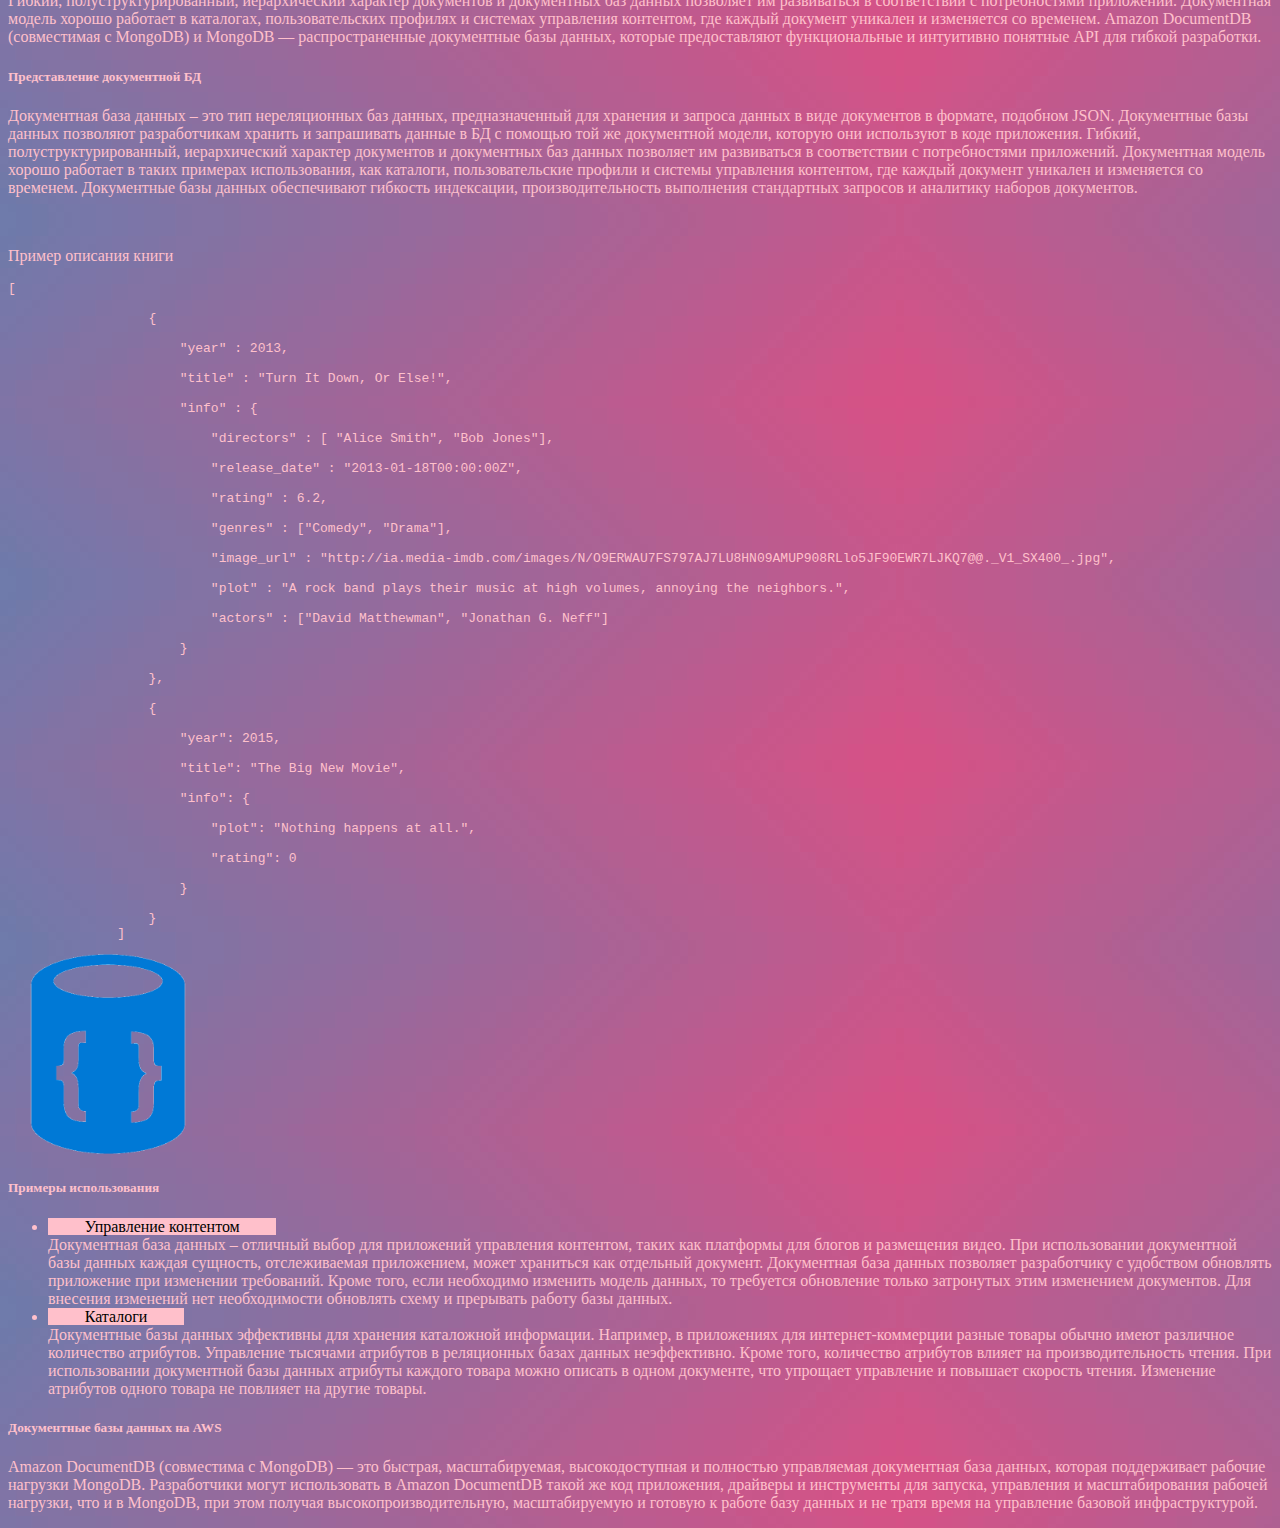
<file: pages/document.html>
<!DOCTYPE html>
<html lang="en">
<head>
    <meta charset="UTF-8">
    <meta name="viewport" content="width=device-width, initial-scale=1.0">

    <link href="https://cdn.jsdelivr.net/npm/bootstrap@5.0.0-alpha3/dist/css/bootstrap.min.css" rel="stylesheet" integrity="sha384-CuOF+2SnTUfTwSZjCXf01h7uYhfOBuxIhGKPbfEJ3+FqH/s6cIFN9bGr1HmAg4fQ" crossorigin="anonymous">
    <link rel="stylesheet" href="../css/style.css">
    <style>
      body{       
        background-image: url("../source/Fon.png");
        color: black;
      }
      .blocks{
       
        color:    #FFC0CB;  
      }
    </style>
    <title>Документные базы данных</title>
</head>
<body>
  <!--Navigation-->
  <div class="container-xxl">      
    <ul class="nav justify-content-center navbar-dark bg-dark ">
        <li class="nav-item">
        <a class="nav-link active" aria-current="page" href="../index.html"><font color = #FFC0CB onMouseOver="setIfFocused(this)" onMouseOut="setIfUnfocused(this)">NoSQL</font></a>
        </li>
        <li class="nav-item">
        <a class="nav-link" href="keyValue.html"><font color = #FFC0CB onMouseOver="setIfFocused(this)" onMouseOut="setIfUnfocused(this)"> БД-Ключ-Значение</font></a>
        </li>
        <li class="nav-item">
        <a class="nav-link" href="document.html"><font color = #FFC0CB onMouseOver="setIfFocused(this)" onMouseOut="setIfUnfocused(this)">БД-Документы</font></a>
        </li>
        <li class="nav-item">
            <a class="nav-link" href="graphs.html"><font color = #FFC0CB onMouseOver="setIfFocused(this)" onMouseOut="setIfUnfocused(this)" >БД-Графы</font></a>
            </li>
        <li class="nav-item">
            <a class="nav-link" href="inMemory.html"><font color = #FFC0CB onMouseOver="setIfFocused(this)" onMouseOut="setIfUnfocused(this)" >БД в памяти</font></a>
        </li>
        <li class="nav-item">
            <a class="nav-link" href="searching.html"><font color = #FFC0CB onMouseOver="setIfFocused(this)" onMouseOut="setIfUnfocused(this)" >Поисковые БД</font></a>
        </li>
    </ul>
</div>
    <!--main-->
        <div class="container-xxl">      
            
          <div class="border border-bottom-0 border-dark border-5">
            <img src="../source/stripe.png" class="w-100" alt="top-stripe">             
            <!---->
            <div class="row g-0 bg-light position-relative bg-dark  ">
                <!-- 1st picture-->
              <div class="col-md-3 mb-md-0 p-md-4 bg-dark">                
                <svg  viewBox="0 0 16 16" class="bi bi-file-earmark w-100" fill="pink" xmlns="http://www.w3.org/2000/svg">
                  <path d="M4 0h5.5v1H4a1 1 0 0 0-1 1v12a1 1 0 0 0 1 1h8a1 1 0 0 0 1-1V4.5h1V14a2 2 0 0 1-2 2H4a2 2 0 0 1-2-2V2a2 2 0 0 1 2-2z"/>
                  <path d="M9.5 3V0L14 4.5h-3A1.5 1.5 0 0 1 9.5 3z"/>
                </svg>               
              </div>
              <!-- Paragraph 1-->
              <div class="col-md-8 p-4 pl-md-0 blocks bg-dark blocks border border-5 border-dark ")>                
                <h5 class="mt-0 col-12">Документные базы данных.</h5>
                <p onMouseOver="setIfFocused(this)" onMouseOut="setIfUnfocused(this)">В коде приложения данные часто представлены как объект или документ в формате, подобном JSON, поскольку для разработчиков это эффективная и интуитивная модель данных. Документные базы данных позволяют разработчикам хранить и запрашивать данные в БД с помощью той же документной модели, которую они используют в коде приложения. Гибкий, полуструктурированный, иерархический характер документов и документных баз данных позволяет им развиваться в соответствии с потребностями приложений. Документная модель хорошо работает в каталогах, пользовательских профилях и системах управления контентом, где каждый документ уникален и изменяется со временем. Amazon DocumentDB (совместимая с MongoDB) и MongoDB — распространенные документные базы данных, которые предоставляют функциональные и интуитивно понятные API для гибкой разработки.</p>
              
            </div>

              <!-- Paragraph 2-->
              <div class="col-md-11  mb-md-0  p-4 pl-md-0 blocks bg-dark blocks  border  border-5 border-dark ml-1 mr-1">
                <h5 class="mt-0 col-12">Представление документной БД</h5>
                <p onMouseOver="setIfFocused(this)" onMouseOut="setIfUnfocused(this)">Документная база данных – это тип нереляционных баз данных, предназначенный для хранения и запроса данных в виде документов в формате, подобном JSON. Документные базы данных позволяют разработчикам хранить и запрашивать данные в БД с помощью той же документной модели, которую они используют в коде приложения. Гибкий, полуструктурированный, иерархический характер документов и документных баз данных позволяет им развиваться в соответствии с потребностями приложений. Документная модель хорошо работает в таких примерах использования, как каталоги, пользовательские профили и системы управления контентом, где каждый документ уникален и изменяется со временем. Документные базы данных обеспечивают гибкость индексации, производительность выполнения стандартных запросов и аналитику наборов документов.</p>
                    <br>
                <p class="col-12">Пример описания книги</p>
                <code><pre>[<br>
                  {<br>
                      "year" : 2013, <br>
                      "title" : "Turn It Down, Or Else!",<br>
                      "info" : {<br>
                          "directors" : [ "Alice Smith", "Bob Jones"],<br>
                          "release_date" : "2013-01-18T00:00:00Z",<br>
                          "rating" : 6.2,<br>
                          "genres" : ["Comedy", "Drama"],<br>
                          "image_url" : "http://ia.media-imdb.com/images/N/O9ERWAU7FS797AJ7LU8HN09AMUP908RLlo5JF90EWR7LJKQ7@@._V1_SX400_.jpg",<br>
                          "plot" : "A rock band plays their music at high volumes, annoying the neighbors.",<br>
                          "actors" : ["David Matthewman", "Jonathan G. Neff"]<br>
                      }<br>
                  },<br>
                  {<br>
                      "year": 2015,<br>
                      "title": "The Big New Movie",<br>
                      "info": {<br>
                          "plot": "Nothing happens at all.",<br>
                          "rating": 0<br>
                      }<br>
                  }
              ]</pre></code>
              </div>              
              <div class="col-md-4 mb-md-0 p-md-4 bg-dark">
                <img src="../source/bluebd.png" width="200" height="200" alt="...">
              </div>
              <div class="col-md-7 p-4 pl-md-0 blocks bg-dark blocks">
                <h5 class="mt-0 col-5">Примеры использования</h5>                
                  <ul>
                    <li onMouseOver="setIfFocused(this)" onMouseOut="setIfUnfocused(this)"> <span class="shrift-color">Управление контентом</span> <br>Документная база данных – отличный выбор для приложений управления контентом, таких как платформы для блогов и размещения видео. При использовании документной базы данных каждая сущность, отслеживаемая приложением, может храниться как отдельный документ. Документная база данных позволяет разработчику с удобством обновлять приложение при изменении требований. Кроме того, если необходимо изменить модель данных, то требуется обновление только затронутых этим изменением документов. Для внесения изменений нет необходимости обновлять схему и прерывать работу базы данных. </li>
                    <li onMouseOver="setIfFocused(this)" onMouseOut="setIfUnfocused(this)"><span class="shrift-color">Каталоги</span><br>Документные базы данных эффективны для хранения каталожной информации. Например, в приложениях для интернет‑коммерции разные товары обычно имеют различное количество атрибутов. Управление тысячами атрибутов в реляционных базах данных неэффективно. Кроме того, количество атрибутов влияет на производительность чтения. При использовании документной базы данных атрибуты каждого товара можно описать в одном документе, что упрощает управление и повышает скорость чтения. Изменение атрибутов одного товара не повлияет на другие товары.</li>
                    </ul>
              </div>
              <div class="col-md-10  mb-md-0  p-4 pl-md-0 blocks bg-dark blocks  border  border-5 border-dark ml-1 mr-1">
                <h5 class="mt-0 col-5">Документные базы данных на AWS</h5>
                <p onMouseOver="setIfFocused(this)" onMouseOut="setIfUnfocused(this)">Amazon DocumentDB (совместима с MongoDB) — это быстрая, масштабируемая, высокодоступная и полностью управляемая документная база данных, которая поддерживает рабочие нагрузки MongoDB. Разработчики могут использовать в Amazon DocumentDB такой же код приложения, драйверы и инструменты для запуска, управления и масштабирования рабочей нагрузки, что и в MongoDB, при этом получая высокопроизводительную, масштабируемую и готовую к работе базу данных и не тратя время на управление базовой инфраструктурой.</p>
                
              </div>   
            </div>          
        </div>
      </div>  
      <script src="../js/main.js"></script>   
    <script src="https://cdn.jsdelivr.net/npm/bootstrap@5.0.0-alpha3/dist/js/bootstrap.bundle.min.js" integrity="sha384-popRpmFF9JQgExhfw5tZT4I9/CI5e2QcuUZPOVXb1m7qUmeR2b50u+YFEYe1wgzy" crossorigin="anonymous"></script>
</body>
</html>
</file>
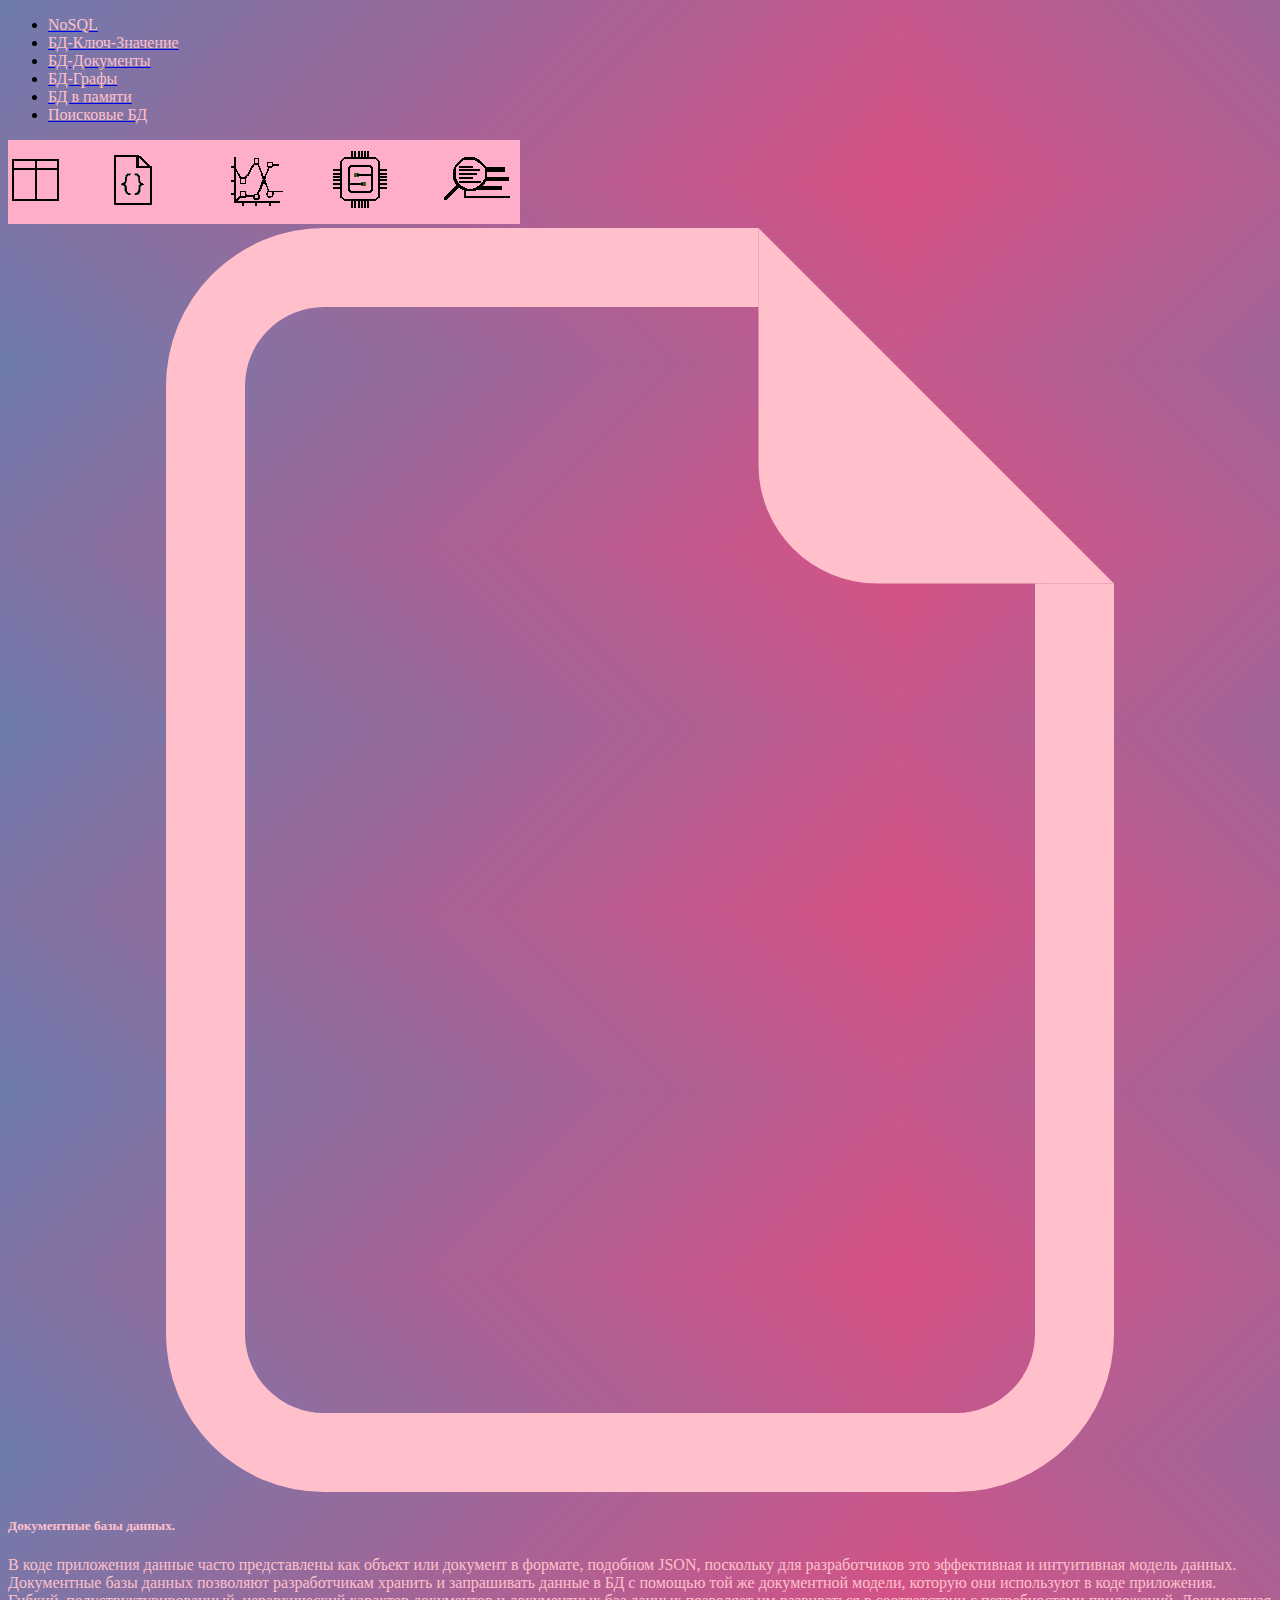
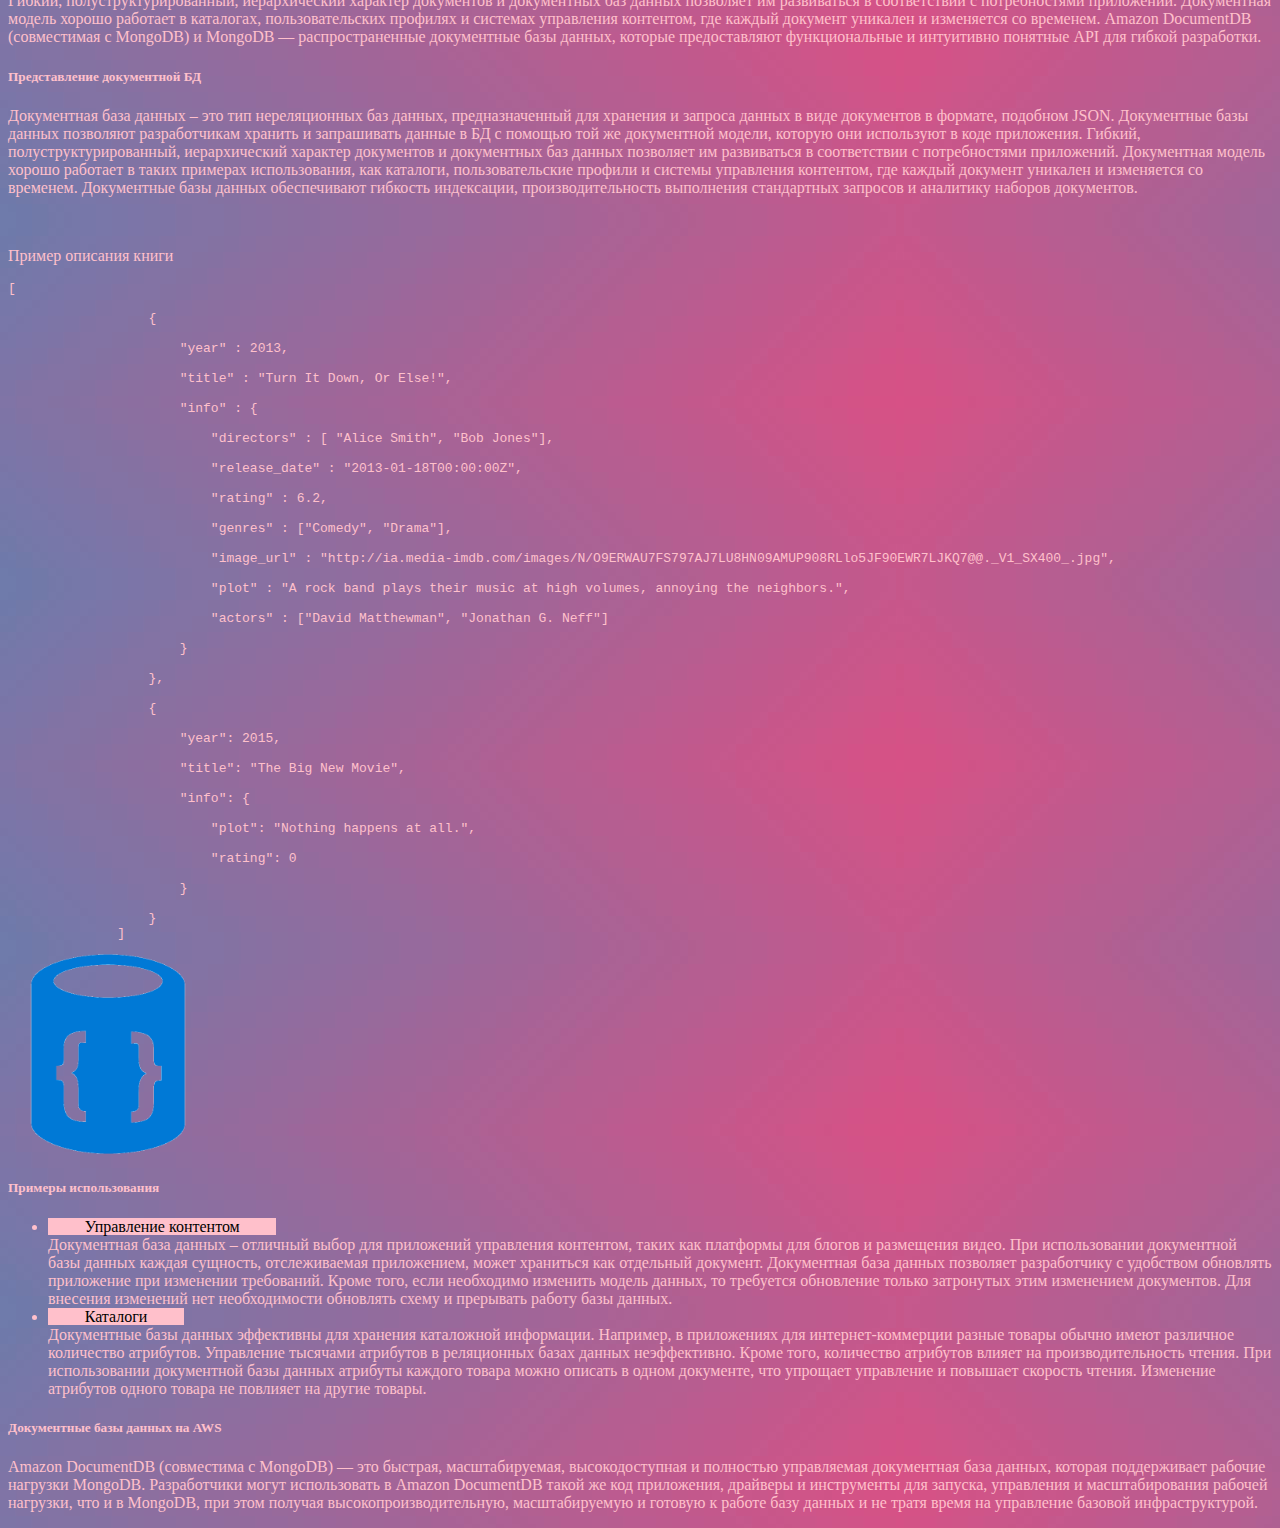
<file: Pages/document.html>
<!DOCTYPE html>
<html lang="en">
<head>
    <meta charset="UTF-8">
    <meta name="viewport" content="width=device-width, initial-scale=1.0">

    <link href="https://cdn.jsdelivr.net/npm/bootstrap@5.0.0-alpha3/dist/css/bootstrap.min.css" rel="stylesheet" integrity="sha384-CuOF+2SnTUfTwSZjCXf01h7uYhfOBuxIhGKPbfEJ3+FqH/s6cIFN9bGr1HmAg4fQ" crossorigin="anonymous">
    <link rel="stylesheet" href="../css/style.css">
    <style>
      body{       
        background-image: url("../source/Fon.png");
        color: black;
      }
      .blocks{
       
        color:    #FFC0CB;  
      }
    </style>
    <title>Документные базы данных</title>
</head>
<body>
  <!--Navigation-->
  <div class="container-xxl">      
    <ul class="nav justify-content-center navbar-dark bg-dark ">
        <li class="nav-item">
        <a class="nav-link active" aria-current="page" href="main.html"><font color = #FFC0CB onMouseOver="setIfFocused(this)" onMouseOut="setIfUnfocused(this)">NoSQL</font></a>
        </li>
        <li class="nav-item">
        <a class="nav-link" href="keyValue.html"><font color = #FFC0CB onMouseOver="setIfFocused(this)" onMouseOut="setIfUnfocused(this)"> БД-Ключ-Значение</font></a>
        </li>
        <li class="nav-item">
        <a class="nav-link" href="document.html"><font color = #FFC0CB onMouseOver="setIfFocused(this)" onMouseOut="setIfUnfocused(this)">БД-Документы</font></a>
        </li>
        <li class="nav-item">
            <a class="nav-link" href="graphs.html"><font color = #FFC0CB onMouseOver="setIfFocused(this)" onMouseOut="setIfUnfocused(this)" >БД-Графы</font></a>
            </li>
        <li class="nav-item">
            <a class="nav-link" href="inMemory.html"><font color = #FFC0CB onMouseOver="setIfFocused(this)" onMouseOut="setIfUnfocused(this)" >БД в памяти</font></a>
        </li>
        <li class="nav-item">
            <a class="nav-link" href="searching.html"><font color = #FFC0CB onMouseOver="setIfFocused(this)" onMouseOut="setIfUnfocused(this)" >Поисковые БД</font></a>
        </li>
    </ul>
</div>
    <!--main-->
        <div class="container-xxl">      
            
          <div class="border border-bottom-0 border-dark border-5">
            <img src="../source/stripe.png" class="w-100" alt="top-stripe"> 
            <!---->
            <div class="row g-0 bg-light position-relative bg-dark  ">
                <!-- 1st picture-->
              <div class="col-md-3 mb-md-0 p-md-4 bg-dark">
                <svg  viewBox="0 0 16 16" class="bi bi-file-earmark w-100" fill="pink" xmlns="http://www.w3.org/2000/svg">
                  <path d="M4 0h5.5v1H4a1 1 0 0 0-1 1v12a1 1 0 0 0 1 1h8a1 1 0 0 0 1-1V4.5h1V14a2 2 0 0 1-2 2H4a2 2 0 0 1-2-2V2a2 2 0 0 1 2-2z"/>
                  <path d="M9.5 3V0L14 4.5h-3A1.5 1.5 0 0 1 9.5 3z"/>
                </svg>               
              </div>
              <!-- Paragraph 1-->
              <div class="col-md-8 p-4 pl-md-0 blocks bg-dark blocks border border-5 border-dark ")>                
                <h5 onMouseOver="setIfFocused(this)" onMouseOut="setIfUnfocused(this)" class="mt-0 col-4">Документные базы данных.</h5>
                <p onMouseOver="setIfFocused(this)" onMouseOut="setIfUnfocused(this)">В коде приложения данные часто представлены как объект или документ в формате, подобном JSON, поскольку для разработчиков это эффективная и интуитивная модель данных. Документные базы данных позволяют разработчикам хранить и запрашивать данные в БД с помощью той же документной модели, которую они используют в коде приложения. Гибкий, полуструктурированный, иерархический характер документов и документных баз данных позволяет им развиваться в соответствии с потребностями приложений. Документная модель хорошо работает в каталогах, пользовательских профилях и системах управления контентом, где каждый документ уникален и изменяется со временем. Amazon DocumentDB (совместимая с MongoDB) и MongoDB — распространенные документные базы данных, которые предоставляют функциональные и интуитивно понятные API для гибкой разработки.</p>
              
            </div>

              <!-- Paragraph 2-->
              <div class="col-md-11  mb-md-0  p-4 pl-md-0 blocks bg-dark blocks  border  border-5 border-dark ml-1 mr-1">
                <h5 onMouseOver="setIfFocused(this)" onMouseOut="setIfUnfocused(this)" class="mt-0 col-4">Представление документной БД</h5>
                <p onMouseOver="setIfFocused(this)" onMouseOut="setIfUnfocused(this)">Документная база данных – это тип нереляционных баз данных, предназначенный для хранения и запроса данных в виде документов в формате, подобном JSON. Документные базы данных позволяют разработчикам хранить и запрашивать данные в БД с помощью той же документной модели, которую они используют в коде приложения. Гибкий, полуструктурированный, иерархический характер документов и документных баз данных позволяет им развиваться в соответствии с потребностями приложений. Документная модель хорошо работает в таких примерах использования, как каталоги, пользовательские профили и системы управления контентом, где каждый документ уникален и изменяется со временем. Документные базы данных обеспечивают гибкость индексации, производительность выполнения стандартных запросов и аналитику наборов документов.</p>
                    <br>
                <p onMouseOver="setIfFocused(this)" onMouseOut="setIfUnfocused(this)" class="col-3">Пример описания книги</p>
                <code><pre>[<br>
                  {<br>
                      "year" : 2013, <br>
                      "title" : "Turn It Down, Or Else!",<br>
                      "info" : {<br>
                          "directors" : [ "Alice Smith", "Bob Jones"],<br>
                          "release_date" : "2013-01-18T00:00:00Z",<br>
                          "rating" : 6.2,<br>
                          "genres" : ["Comedy", "Drama"],<br>
                          "image_url" : "http://ia.media-imdb.com/images/N/O9ERWAU7FS797AJ7LU8HN09AMUP908RLlo5JF90EWR7LJKQ7@@._V1_SX400_.jpg",<br>
                          "plot" : "A rock band plays their music at high volumes, annoying the neighbors.",<br>
                          "actors" : ["David Matthewman", "Jonathan G. Neff"]<br>
                      }<br>
                  },<br>
                  {<br>
                      "year": 2015,<br>
                      "title": "The Big New Movie",<br>
                      "info": {<br>
                          "plot": "Nothing happens at all.",<br>
                          "rating": 0<br>
                      }<br>
                  }
              ]</pre></code>
              </div>              
              <div class="col-md-4 mb-md-0 p-md-4 bg-dark">
                <img src="../source/bluebd.png" width="200" height="200" alt="...">
              </div>
              <div class="col-md-7 p-4 pl-md-0 blocks bg-dark blocks">
                <h5 onMouseOver="setIfFocused(this)" onMouseOut="setIfUnfocused(this)" class="mt-0 col-5">Примеры использования</h5>                
                  <ul>
                    <li onMouseOver="setIfFocused(this)" onMouseOut="setIfUnfocused(this)"> <span class="shrift-color">Управление контентом</span> <br>Документная база данных – отличный выбор для приложений управления контентом, таких как платформы для блогов и размещения видео. При использовании документной базы данных каждая сущность, отслеживаемая приложением, может храниться как отдельный документ. Документная база данных позволяет разработчику с удобством обновлять приложение при изменении требований. Кроме того, если необходимо изменить модель данных, то требуется обновление только затронутых этим изменением документов. Для внесения изменений нет необходимости обновлять схему и прерывать работу базы данных. </li>
                    <li onMouseOver="setIfFocused(this)" onMouseOut="setIfUnfocused(this)"><span class="shrift-color">Каталоги</span><br>Документные базы данных эффективны для хранения каталожной информации. Например, в приложениях для интернет‑коммерции разные товары обычно имеют различное количество атрибутов. Управление тысячами атрибутов в реляционных базах данных неэффективно. Кроме того, количество атрибутов влияет на производительность чтения. При использовании документной базы данных атрибуты каждого товара можно описать в одном документе, что упрощает управление и повышает скорость чтения. Изменение атрибутов одного товара не повлияет на другие товары.</li>
                    </ul>
              </div>
              <div class="col-md-10  mb-md-0  p-4 pl-md-0 blocks bg-dark blocks  border  border-5 border-dark ml-1 mr-1">
                <h5 onMouseOver="setIfFocused(this)" onMouseOut="setIfUnfocused(this)" class="mt-0 col-5">Документные базы данных на AWS</h5>
                <p onMouseOver="setIfFocused(this)" onMouseOut="setIfUnfocused(this)">Amazon DocumentDB (совместима с MongoDB) — это быстрая, масштабируемая, высокодоступная и полностью управляемая документная база данных, которая поддерживает рабочие нагрузки MongoDB. Разработчики могут использовать в Amazon DocumentDB такой же код приложения, драйверы и инструменты для запуска, управления и масштабирования рабочей нагрузки, что и в MongoDB, при этом получая высокопроизводительную, масштабируемую и готовую к работе базу данных и не тратя время на управление базовой инфраструктурой.</p>
                
              </div>   
            </div>          
        </div>
      </div>  
      <script src="../js/main.js"></script>   
    <script src="https://cdn.jsdelivr.net/npm/bootstrap@5.0.0-alpha3/dist/js/bootstrap.bundle.min.js" integrity="sha384-popRpmFF9JQgExhfw5tZT4I9/CI5e2QcuUZPOVXb1m7qUmeR2b50u+YFEYe1wgzy" crossorigin="anonymous"></script>
</body>
</html>
</file>
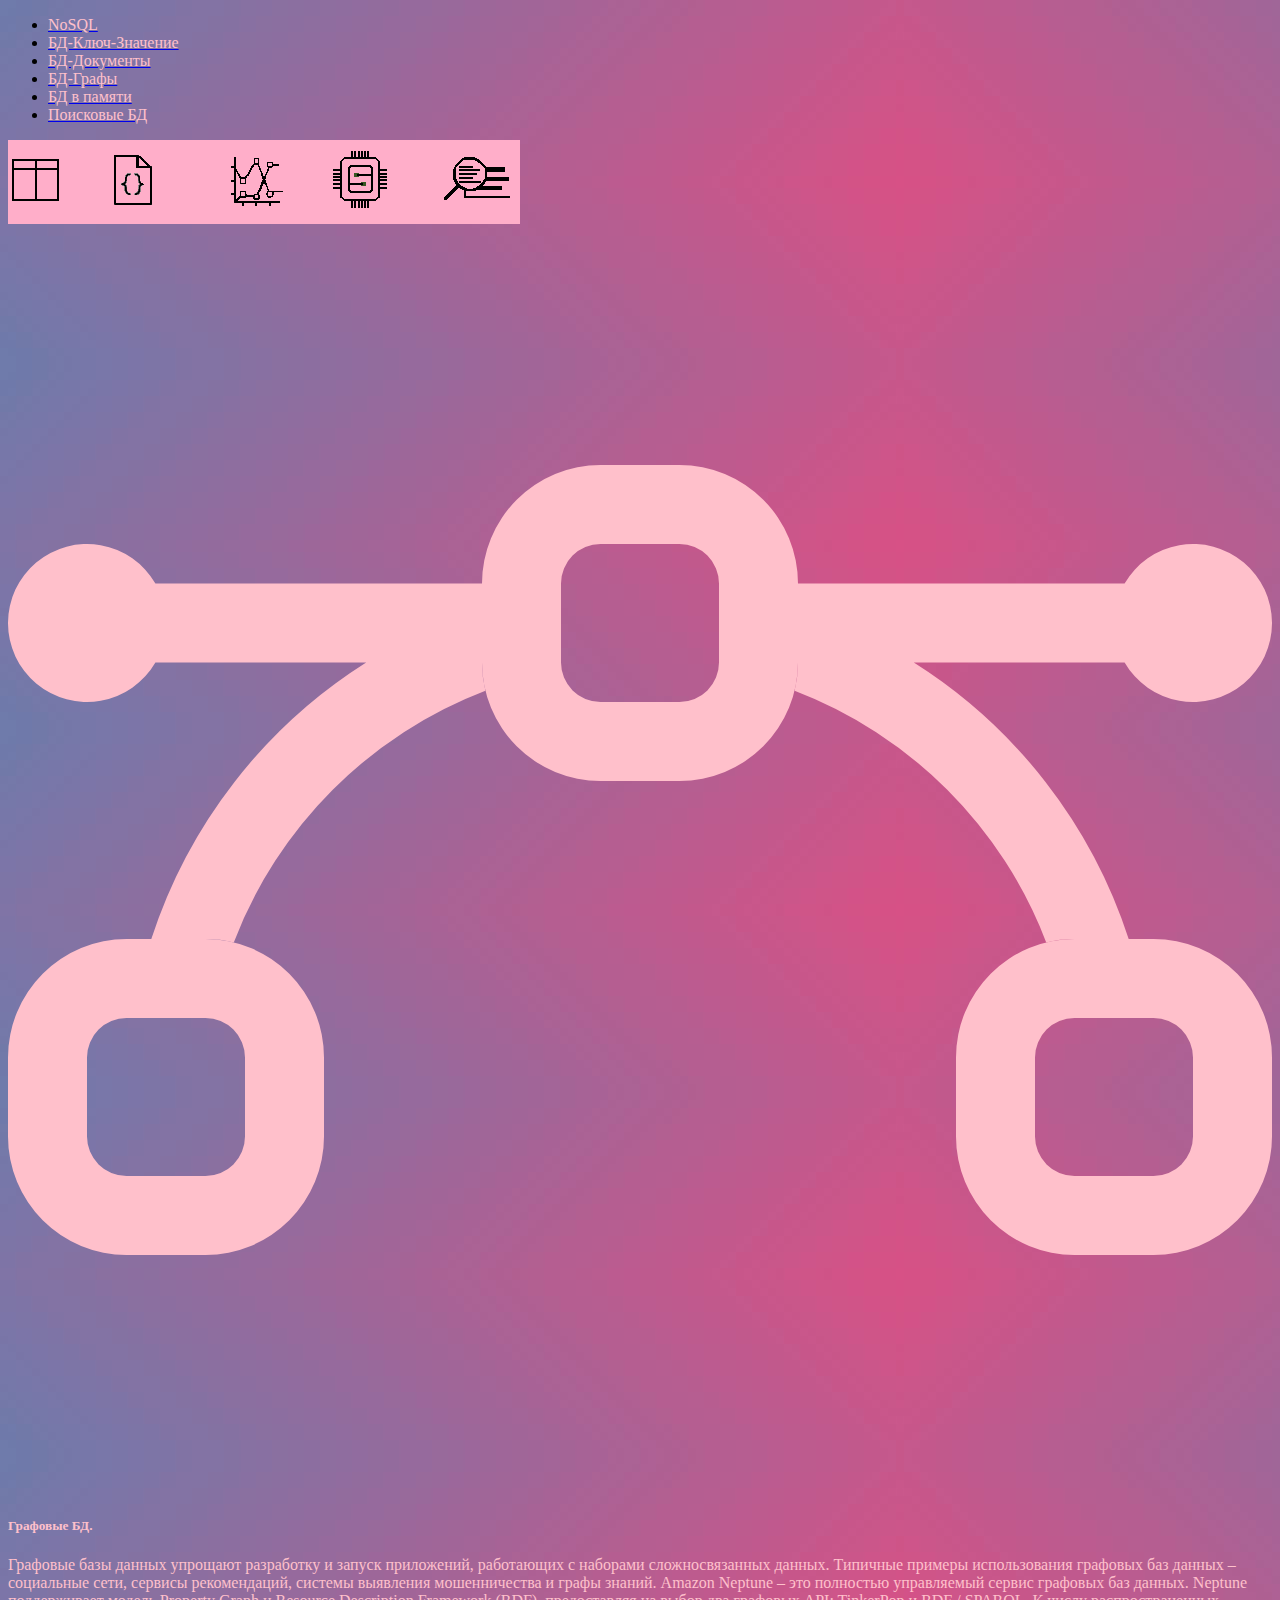
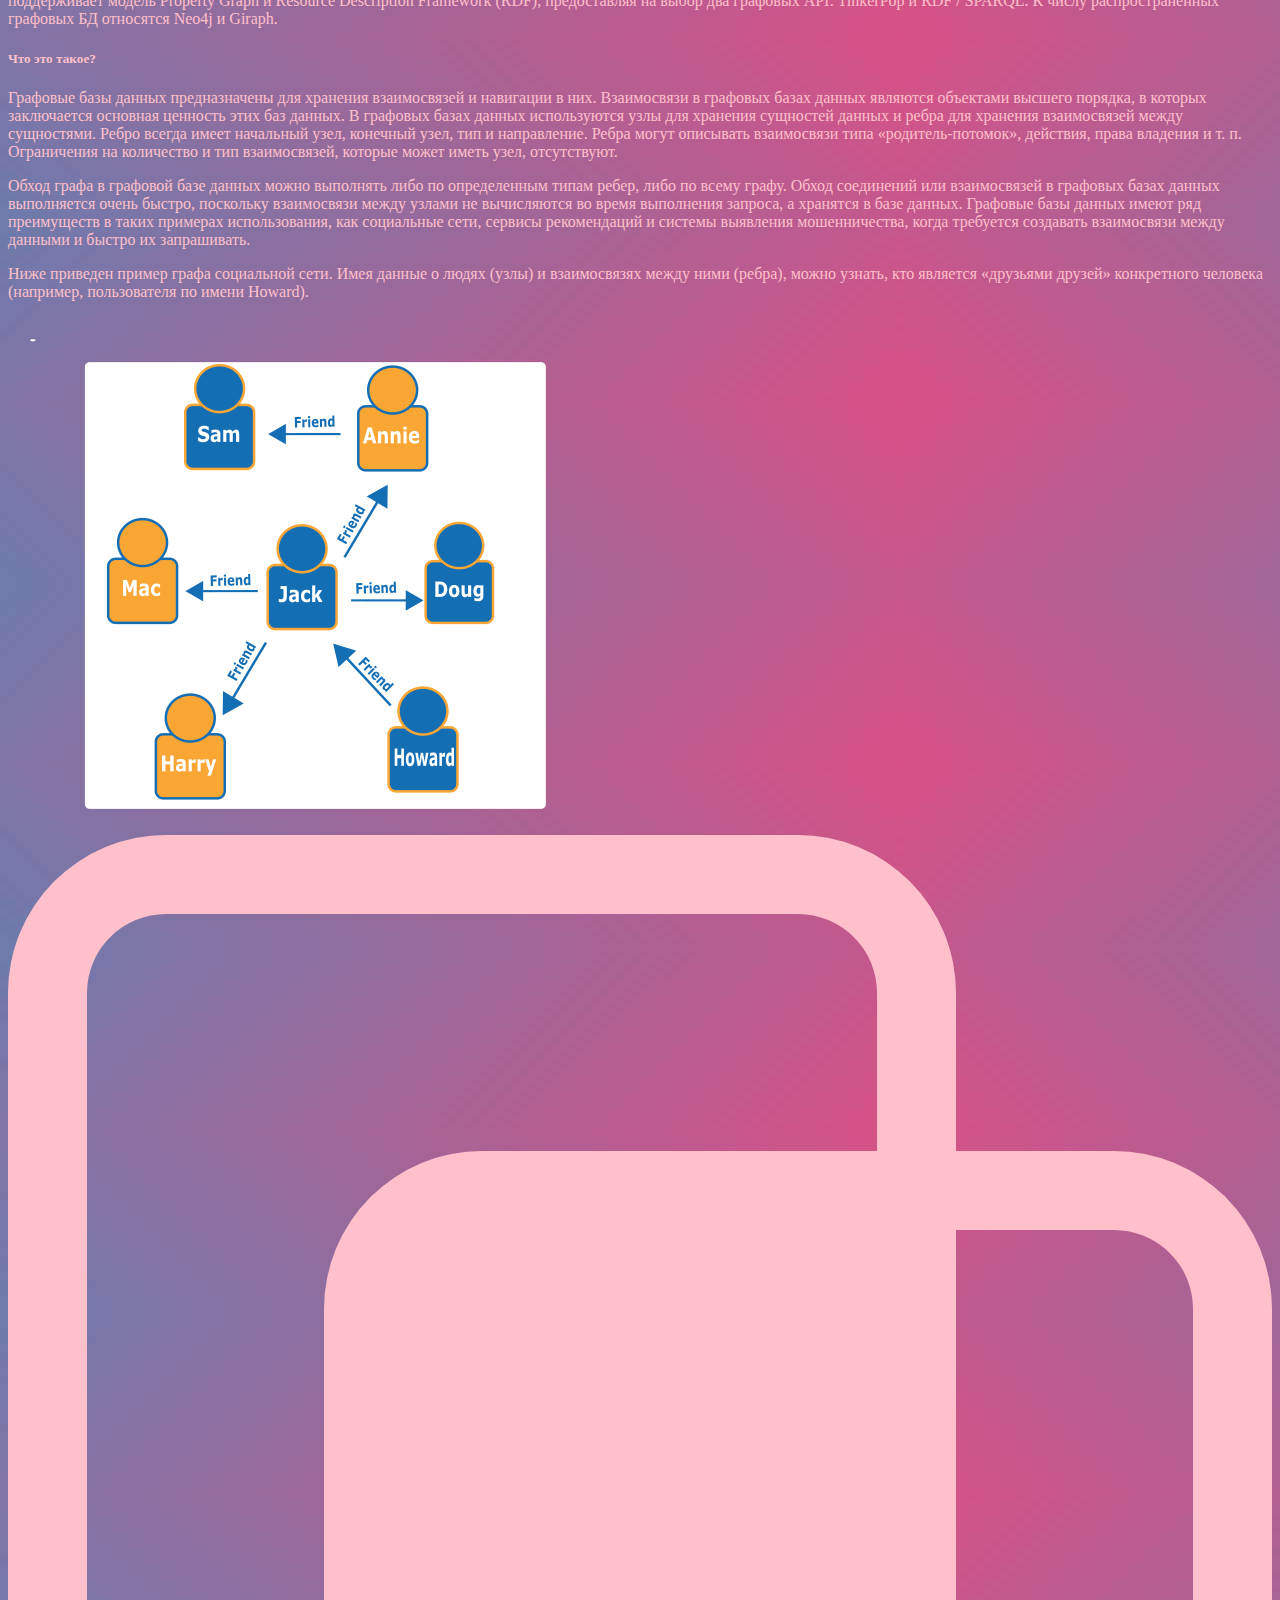
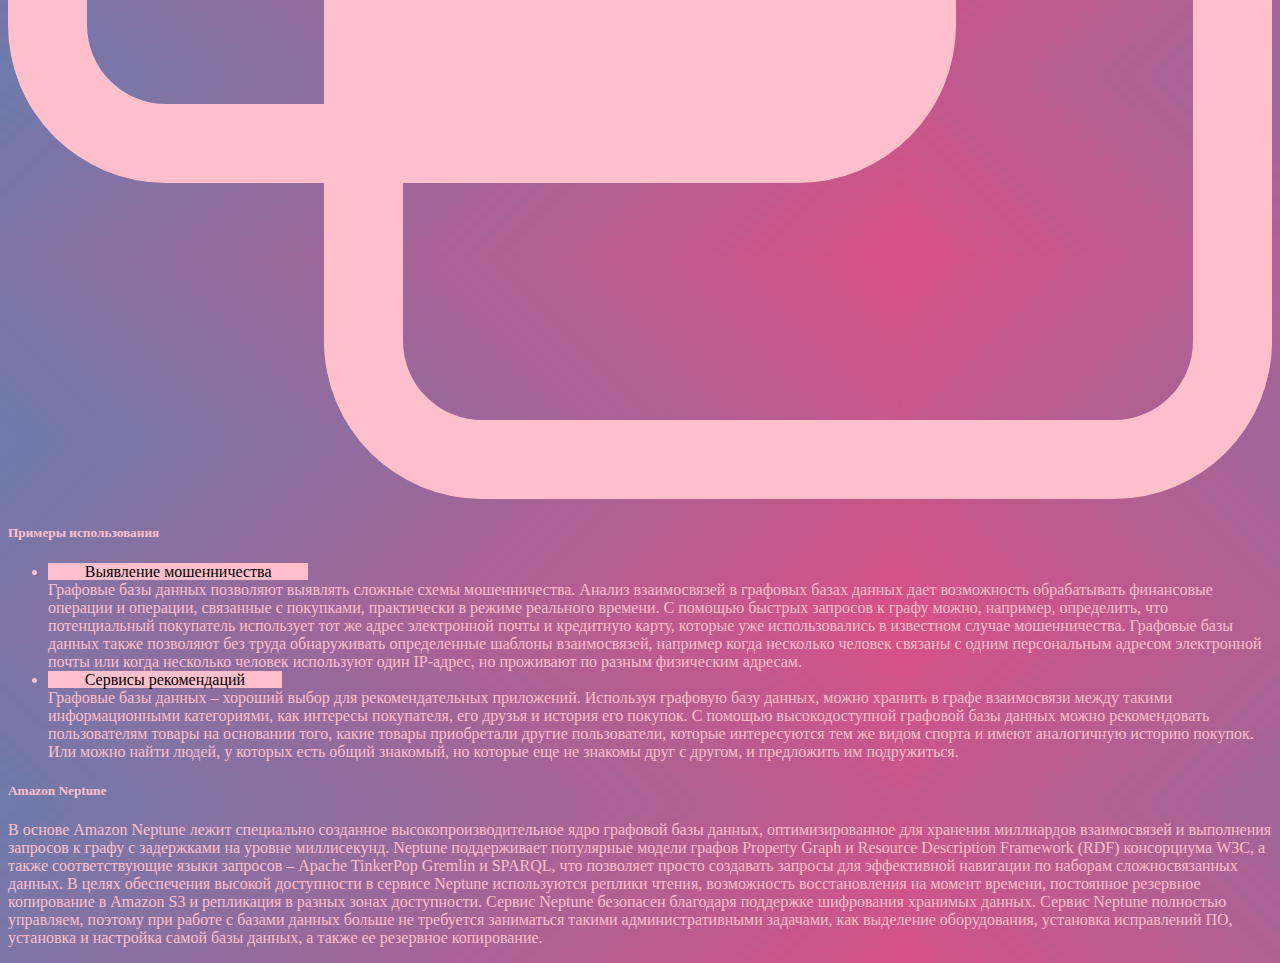
<file: pages/graphs.html>
<!DOCTYPE html>
<html lang="en">
<head>
    <meta charset="UTF-8">
    <meta name="viewport" content="width=device-width, initial-scale=1.0">

    <link href="https://cdn.jsdelivr.net/npm/bootstrap@5.0.0-alpha3/dist/css/bootstrap.min.css" rel="stylesheet" integrity="sha384-CuOF+2SnTUfTwSZjCXf01h7uYhfOBuxIhGKPbfEJ3+FqH/s6cIFN9bGr1HmAg4fQ" crossorigin="anonymous">
    <link rel="stylesheet" href="../css/style.css">
    <style>
      body{       
        background-image: url("../source/Fon.png");
        color: black;
      }
      .blocks{
       
        color:    #FFC0CB;  
      }
    </style>
    <title>Графовые БД</title>
</head>
<body>
  <!--Navigation-->
  <div class="container-xxl">      
    <ul class="nav justify-content-center navbar-dark bg-dark ">
        <li class="nav-item">
        <a class="nav-link active" aria-current="page" href="../index.html"><font color = #FFC0CB onMouseOver="setIfFocused(this)" onMouseOut="setIfUnfocused(this)">NoSQL</font></a>
        </li>
        <li class="nav-item">
        <a class="nav-link" href="keyValue.html"><font color = #FFC0CB onMouseOver="setIfFocused(this)" onMouseOut="setIfUnfocused(this)"> БД-Ключ-Значение</font></a>
        </li>
        <li class="nav-item">
        <a class="nav-link" href="document.html"><font color = #FFC0CB onMouseOver="setIfFocused(this)" onMouseOut="setIfUnfocused(this)">БД-Документы</font></a>
        </li>
        <li class="nav-item">
            <a class="nav-link" href="graphs.html"><font color = #FFC0CB onMouseOver="setIfFocused(this)" onMouseOut="setIfUnfocused(this)" >БД-Графы</font></a>
            </li>
        <li class="nav-item">
            <a class="nav-link" href="inMemory.html"><font color = #FFC0CB onMouseOver="setIfFocused(this)" onMouseOut="setIfUnfocused(this)" >БД в памяти</font></a>
        </li>
        <li class="nav-item">
            <a class="nav-link" href="searching.html"><font color = #FFC0CB onMouseOver="setIfFocused(this)" onMouseOut="setIfUnfocused(this)" >Поисковые БД</font></a>
        </li>
    </ul>
</div>
    <!--main-->
        <div class="container-xxl">      
            
          <div class="border border-bottom-0 border-dark border-5">
            <img src="../source/stripe.png" class="w-100" alt="top-stripe"> 
            <!---->
            <div class="row g-0 bg-light position-relative bg-dark  ">
                <!-- 1st picture-->
              <div class="col-md-3 mb-md-0 p-md-4 bg-dark">
                <svg  viewBox="0 0 16 16" class="bi bi-bezier w-100" fill="pink" xmlns="http://www.w3.org/2000/svg">
                  <path fill-rule="evenodd" d="M0 10.5A1.5 1.5 0 0 1 1.5 9h1A1.5 1.5 0 0 1 4 10.5v1A1.5 1.5 0 0 1 2.5 13h-1A1.5 1.5 0 0 1 0 11.5v-1zm1.5-.5a.5.5 0 0 0-.5.5v1a.5.5 0 0 0 .5.5h1a.5.5 0 0 0 .5-.5v-1a.5.5 0 0 0-.5-.5h-1zm10.5.5A1.5 1.5 0 0 1 13.5 9h1a1.5 1.5 0 0 1 1.5 1.5v1a1.5 1.5 0 0 1-1.5 1.5h-1a1.5 1.5 0 0 1-1.5-1.5v-1zm1.5-.5a.5.5 0 0 0-.5.5v1a.5.5 0 0 0 .5.5h1a.5.5 0 0 0 .5-.5v-1a.5.5 0 0 0-.5-.5h-1zM6 4.5A1.5 1.5 0 0 1 7.5 3h1A1.5 1.5 0 0 1 10 4.5v1A1.5 1.5 0 0 1 8.5 7h-1A1.5 1.5 0 0 1 6 5.5v-1zM7.5 4a.5.5 0 0 0-.5.5v1a.5.5 0 0 0 .5.5h1a.5.5 0 0 0 .5-.5v-1a.5.5 0 0 0-.5-.5h-1z"/>
                  <path d="M6 4.5H1.866a1 1 0 1 0 0 1h2.668A6.517 6.517 0 0 0 1.814 9H2.5c.123 0 .244.015.358.043a5.517 5.517 0 0 1 3.185-3.185A1.503 1.503 0 0 1 6 5.5v-1zm3.957 1.358A1.5 1.5 0 0 0 10 5.5v-1h4.134a1 1 0 1 1 0 1h-2.668a6.517 6.517 0 0 1 2.72 3.5H13.5c-.123 0-.243.015-.358.043a5.517 5.517 0 0 0-3.185-3.185z"/>
                </svg>          
              </div>
              <!-- Paragraph 1-->
              <div class="col-md-8 p-4 pl-md-0 blocks bg-dark blocks border border-5 border-dark")>                
                <h5 class="mt-0 col-12">Графовые БД.</h5>
                <p onMouseOver="setIfFocused(this)" onMouseOut="setIfUnfocused(this)">Графовые базы данных упрощают разработку и запуск приложений, работающих с наборами сложносвязанных данных. Типичные примеры использования графовых баз данных – социальные сети, сервисы рекомендаций, системы выявления мошенничества и графы знаний. Amazon Neptune – это полностью управляемый сервис графовых баз данных. Neptune поддерживает модель Property Graph и Resource Description Framework (RDF), предоставляя на выбор два графовых API: TinkerPop и RDF / SPARQL. К числу распространенных графовых БД относятся Neo4j и Giraph.</p>
              
            </div>

              <!-- Paragraph 2-->
              <div class="col-md-11  mb-md-0  p-4 pl-md-0 blocks bg-dark blocks  border  border-5 border-dark ml-1 mr-1">
                <h5 class="mt-0 col-12">Что это такое?</h5>
                <p onMouseOver="setIfFocused(this)" onMouseOut="setIfUnfocused(this)">Графовые базы данных предназначены для хранения взаимосвязей и навигации в них. Взаимосвязи в графовых базах данных являются объектами высшего порядка, в которых заключается основная ценность этих баз данных. В графовых базах данных используются узлы для хранения сущностей данных и ребра для хранения взаимосвязей между сущностями. Ребро всегда имеет начальный узел, конечный узел, тип и направление. Ребра могут описывать взаимосвязи типа «родитель‑потомок», действия, права владения и т. п. Ограничения на количество и тип взаимосвязей, которые может иметь узел, отсутствуют.</p>
                    <p onMouseOver="setIfFocused(this)" onMouseOut="setIfUnfocused(this)">Обход графа в графовой базе данных можно выполнять либо по определенным типам ребер, либо по всему графу. Обход соединений или взаимосвязей в графовых базах данных выполняется очень быстро, поскольку взаимосвязи между узлами не вычисляются во время выполнения запроса, а хранятся в базе данных. Графовые базы данных имеют ряд преимуществ в таких примерах использования, как социальные сети, сервисы рекомендаций и системы выявления мошенничества, когда требуется создавать взаимосвязи между данными и быстро их запрашивать.</p>
              <p onMouseOver="setIfFocused(this)" onMouseOut="setIfUnfocused(this)">Ниже приведен пример графа социальной сети. Имея данные о людях (узлы) и взаимосвязях между ними (ребра), можно узнать, кто является «друзьями друзей» конкретного человека (например, пользователя по имени Howard). </p>
                  <img src="../source/grraph.png" class="w-100" alt="graph">
            </div>              
              <div class="col-md-4 mb-md-0 p-md-4 bg-dark">
                <svg viewBox="0 0 16 16" class="bi bi-intersect w-100" fill="pink" xmlns="http://www.w3.org/2000/svg">
                  <path fill-rule="evenodd" d="M0 2a2 2 0 0 1 2-2h8a2 2 0 0 1 2 2v2h2a2 2 0 0 1 2 2v8a2 2 0 0 1-2 2H6a2 2 0 0 1-2-2v-2H2a2 2 0 0 1-2-2V2zm5 10v2a1 1 0 0 0 1 1h8a1 1 0 0 0 1-1V6a1 1 0 0 0-1-1h-2v5a2 2 0 0 1-2 2H5zm6-8H6a2 2 0 0 0-2 2v5H2a1 1 0 0 1-1-1V2a1 1 0 0 1 1-1h8a1 1 0 0 1 1 1v2z"/>
                </svg>
              </div>
              <div class="col-md-7 p-4 pl-md-0 blocks bg-dark blocks">
                <h5 class="mt-0 col-12">Примеры использования</h5>
                  <ul>
                    <li onMouseOver="setIfFocused(this)" onMouseOut="setIfUnfocused(this)"> <span class="shrift-color">Выявление мошенничества</span> <br>Графовые базы данных позволяют выявлять сложные схемы мошенничества. Анализ взаимосвязей в графовых базах данных дает возможность обрабатывать финансовые операции и операции, связанные с покупками, практически в режиме реального времени. С помощью быстрых запросов к графу можно, например, определить, что потенциальный покупатель использует тот же адрес электронной почты и кредитную карту, которые уже использовались в известном случае мошенничества. Графовые базы данных также позволяют без труда обнаруживать определенные шаблоны взаимосвязей, например когда несколько человек связаны с одним персональным адресом электронной почты или когда несколько человек используют один IP‑адрес, но проживают по разным физическим адресам. </li>
                    <li onMouseOver="setIfFocused(this)" onMouseOut="setIfUnfocused(this)"><span class="shrift-color">Сервисы рекомендаций</span><br>Графовые базы данных – хороший выбор для рекомендательных приложений. Используя графовую базу данных, можно хранить в графе взаимосвязи между такими информационными категориями, как интересы покупателя, его друзья и история его покупок. С помощью высокодоступной графовой базы данных можно рекомендовать пользователям товары на основании того, какие товары приобретали другие пользователи, которые интересуются тем же видом спорта и имеют аналогичную историю покупок. Или можно найти людей, у которых есть общий знакомый, но которые еще не знакомы друг с другом, и предложить им подружиться. </li>
                    </ul>
              </div>
              <div class="col-md-10  mb-md-0  p-4 pl-md-0 blocks bg-dark blocks  border  border-5 border-dark ml-1 mr-1">
                <h5 class="mt-0 col-12">Amazon Neptune</h5>
                <p onMouseOver="setIfFocused(this)" onMouseOut="setIfUnfocused(this)">В основе Amazon Neptune лежит специально созданное высокопроизводительное ядро графовой базы данных, оптимизированное для хранения миллиардов взаимосвязей и выполнения запросов к графу с задержками на уровне миллисекунд. Neptune поддерживает популярные модели графов Property Graph и Resource Description Framework (RDF) консорциума W3C, а также соответствующие языки запросов – Apache TinkerPop Gremlin и SPARQL, что позволяет просто создавать запросы для эффективной навигации по наборам сложносвязанных данных. 

                  В целях обеспечения высокой доступности в сервисе Neptune используются реплики чтения, возможность восстановления на момент времени, постоянное резервное копирование в Amazon S3 и репликация в разных зонах доступности. Сервис Neptune безопасен благодаря поддержке шифрования хранимых данных. Сервис Neptune полностью управляем, поэтому при работе с базами данных больше не требуется заниматься такими административными задачами, как выделение оборудования, установка исправлений ПО, установка и настройка самой базы данных, а также ее резервное копирование.</p>
                </div>  
            </div>          
        </div>
      </div>
    <script src="../js/main.js"></script>
    <script src="https://cdn.jsdelivr.net/npm/bootstrap@5.0.0-alpha3/dist/js/bootstrap.bundle.min.js" integrity="sha384-popRpmFF9JQgExhfw5tZT4I9/CI5e2QcuUZPOVXb1m7qUmeR2b50u+YFEYe1wgzy" crossorigin="anonymous"></script>
</body>
</html>
</file>
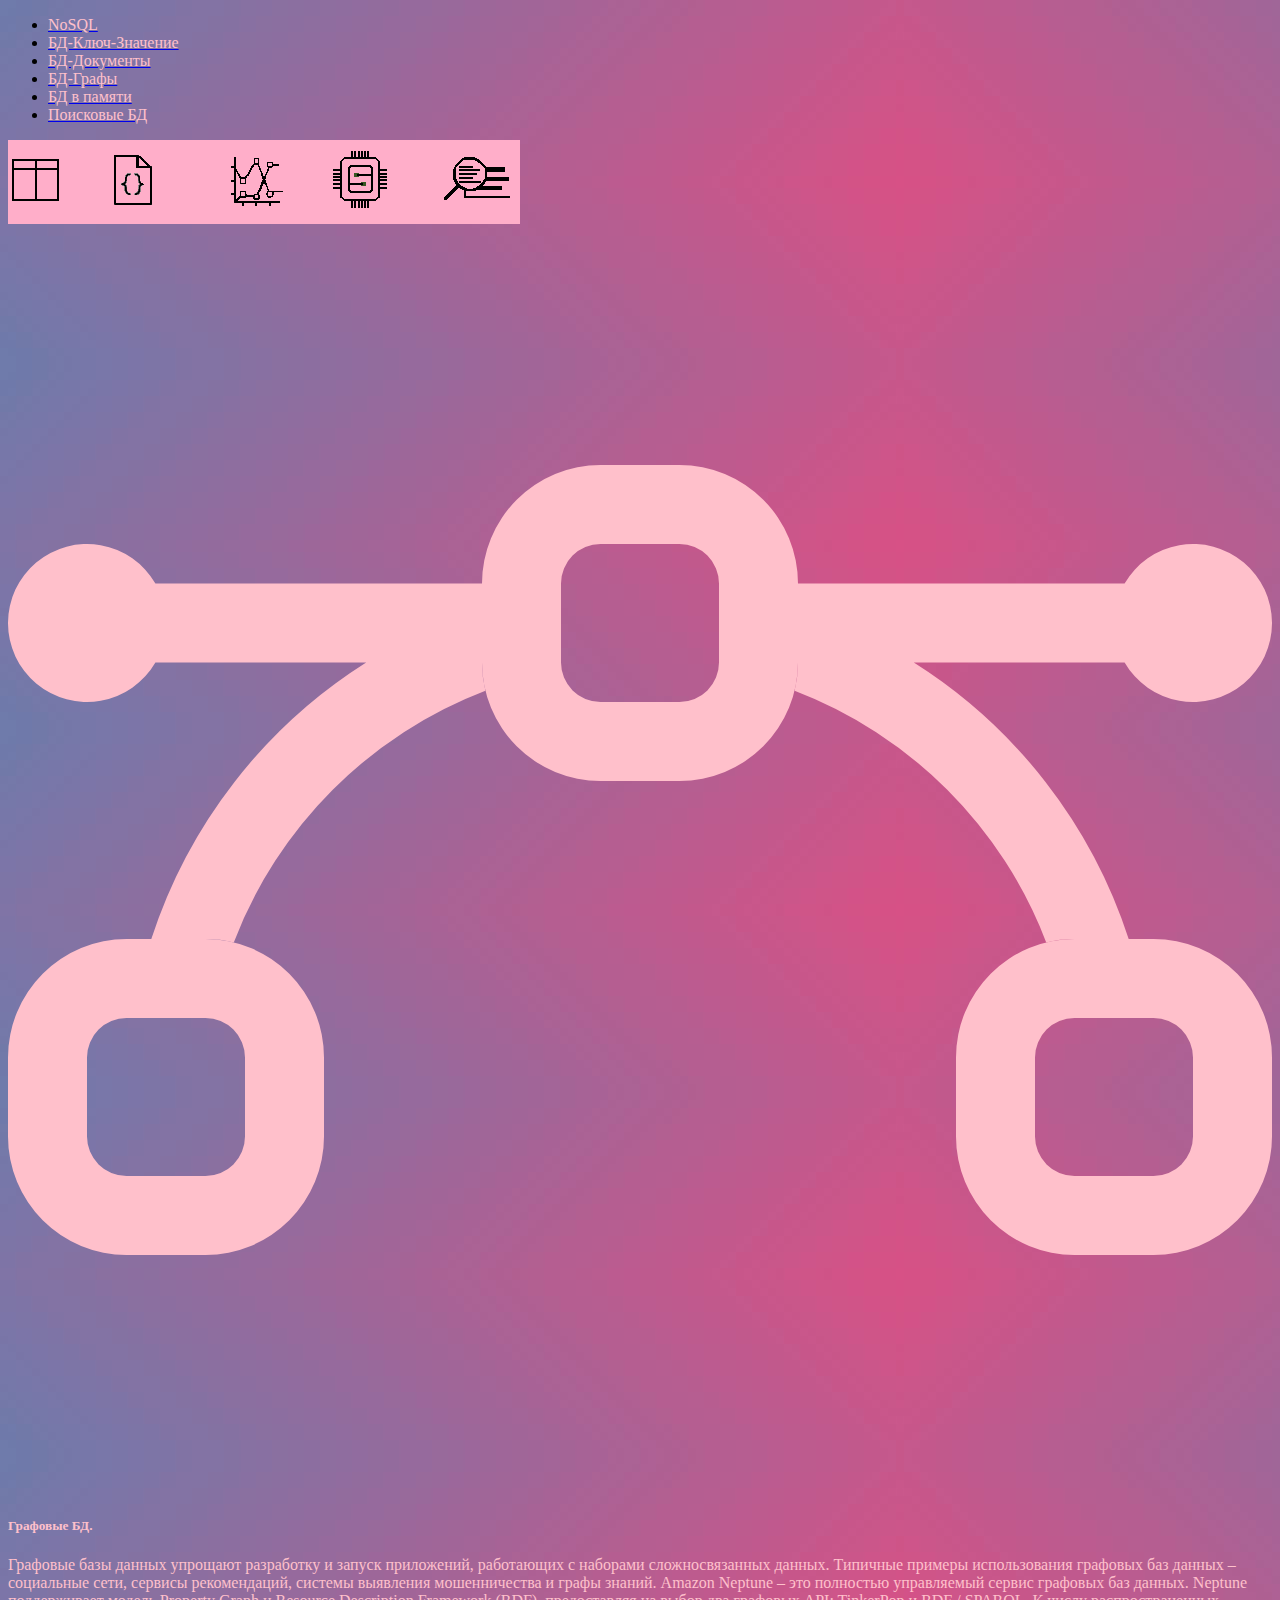
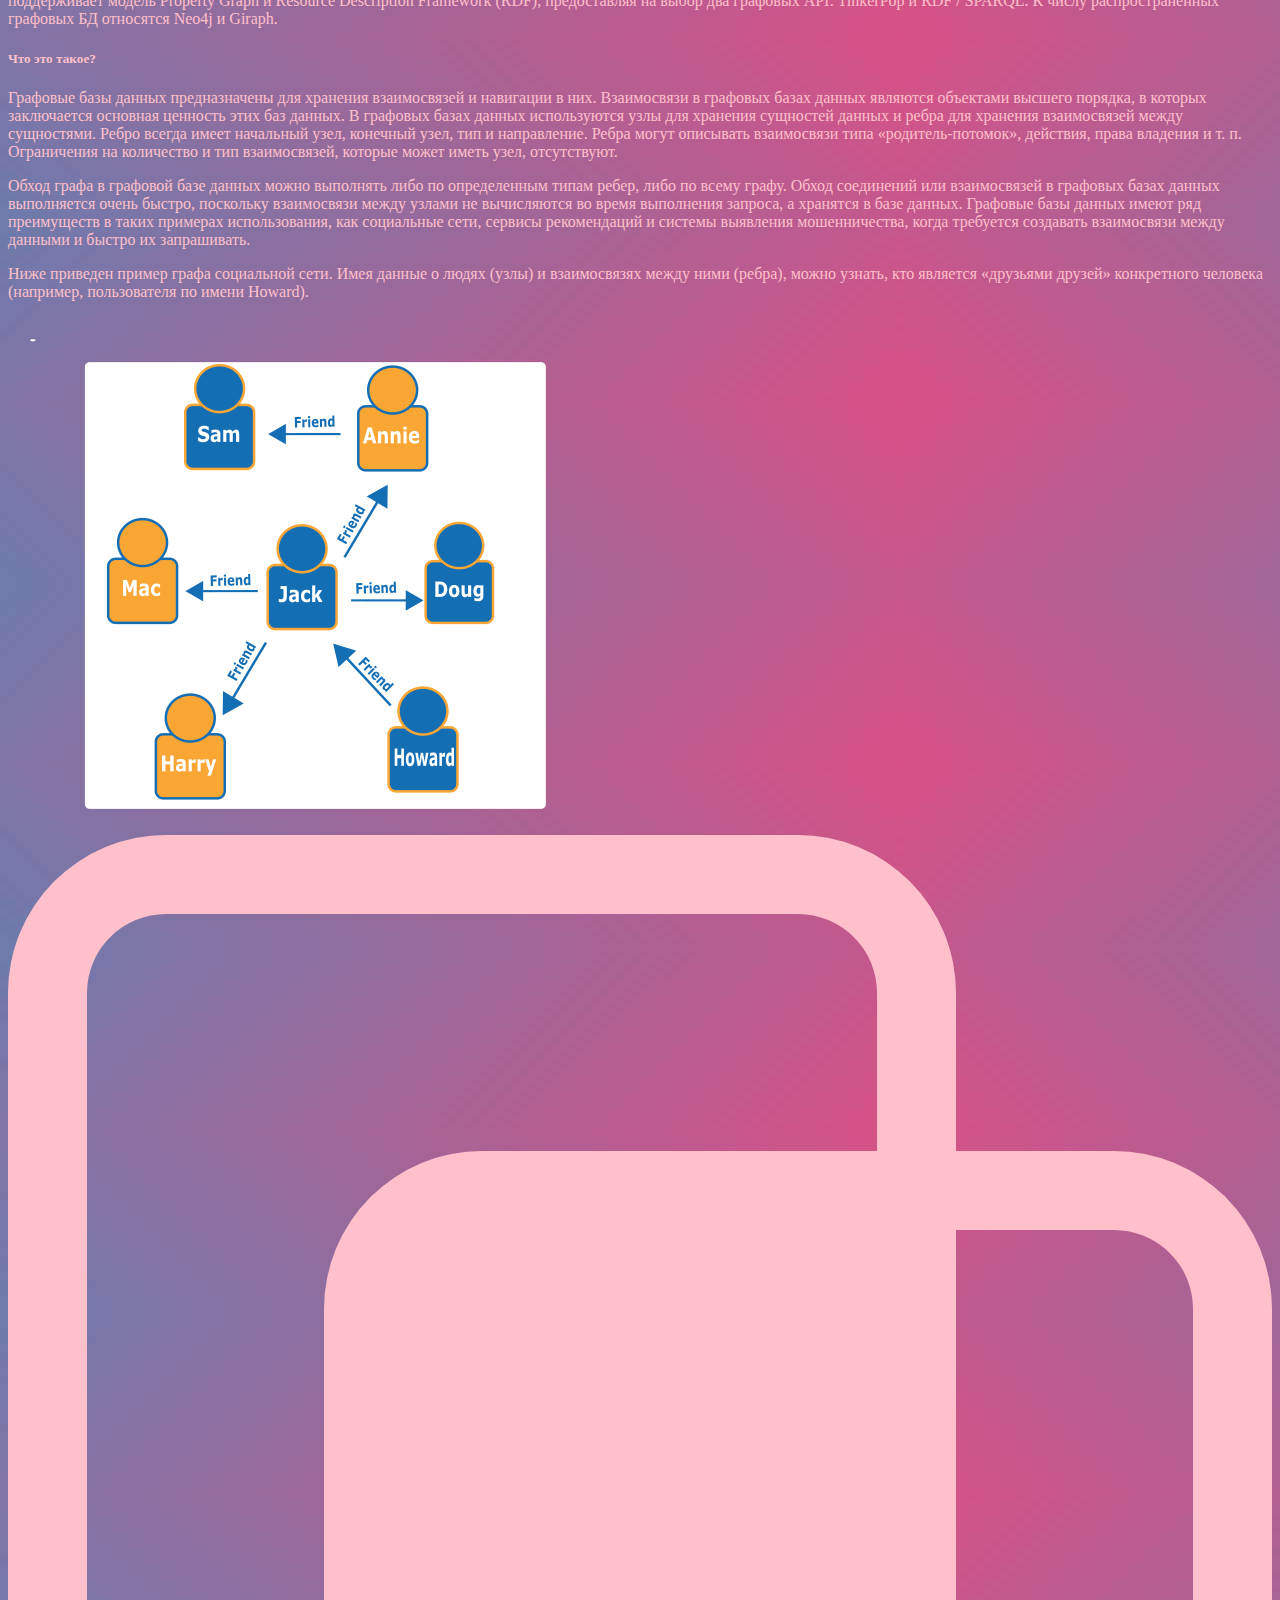
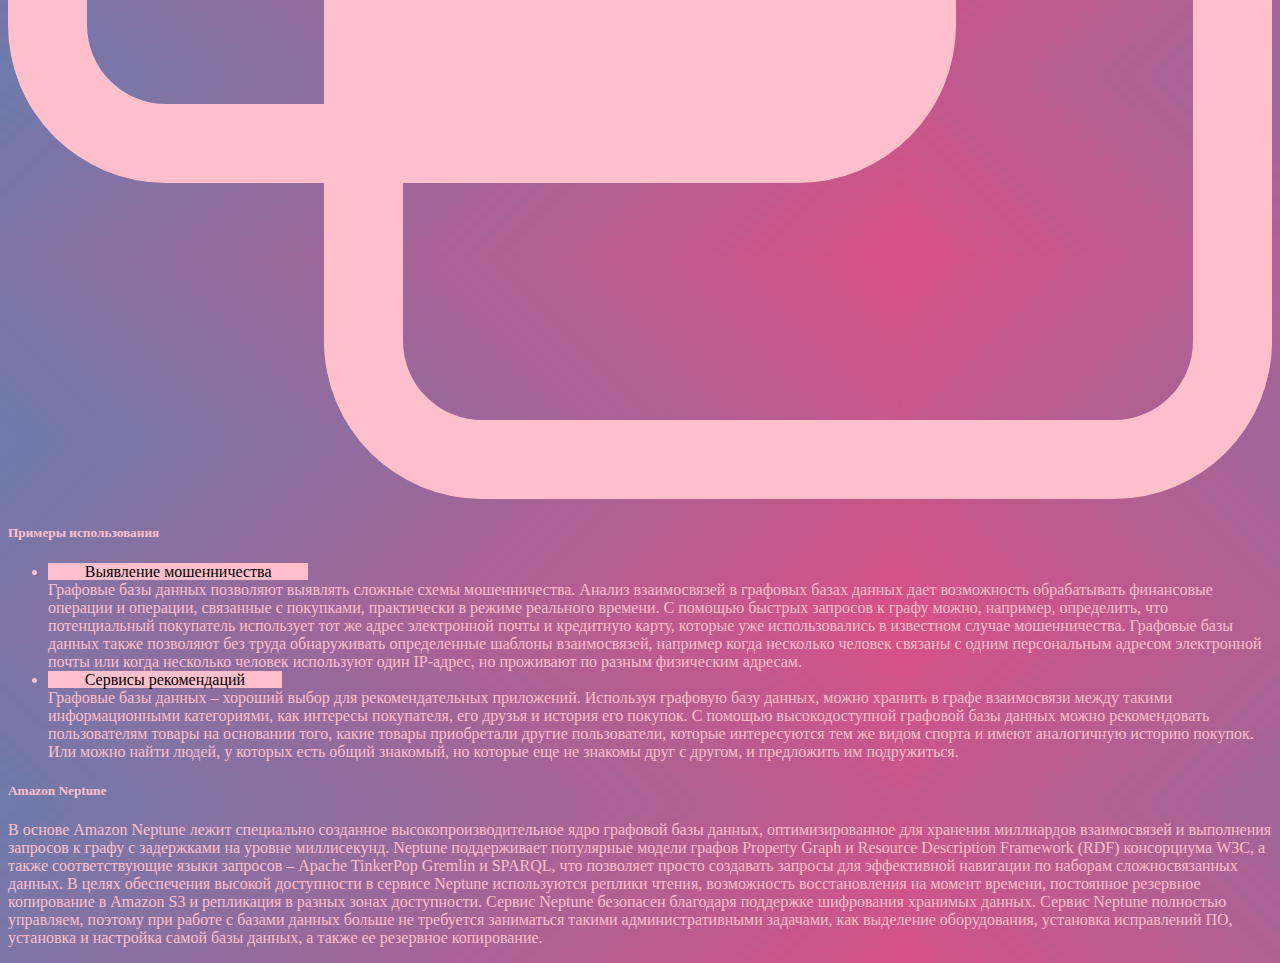
<file: Pages/graphs.html>
<!DOCTYPE html>
<html lang="en">
<head>
    <meta charset="UTF-8">
    <meta name="viewport" content="width=device-width, initial-scale=1.0">

    <link href="https://cdn.jsdelivr.net/npm/bootstrap@5.0.0-alpha3/dist/css/bootstrap.min.css" rel="stylesheet" integrity="sha384-CuOF+2SnTUfTwSZjCXf01h7uYhfOBuxIhGKPbfEJ3+FqH/s6cIFN9bGr1HmAg4fQ" crossorigin="anonymous">
    <link rel="stylesheet" href="../css/style.css">
    <style>
      body{       
        background-image: url("../source/Fon.png");
        color: black;
      }
      .blocks{
       
        color:    #FFC0CB;  
      }
    </style>
    <title>Графовые БД</title>
</head>
<body>
  <!--Navigation-->
  <div class="container-xxl">      
    <ul class="nav justify-content-center navbar-dark bg-dark ">
        <li class="nav-item">
        <a class="nav-link active" aria-current="page" href="main.html"><font color = #FFC0CB onMouseOver="setIfFocused(this)" onMouseOut="setIfUnfocused(this)">NoSQL</font></a>
        </li>
        <li class="nav-item">
        <a class="nav-link" href="keyValue.html"><font color = #FFC0CB onMouseOver="setIfFocused(this)" onMouseOut="setIfUnfocused(this)"> БД-Ключ-Значение</font></a>
        </li>
        <li class="nav-item">
        <a class="nav-link" href="document.html"><font color = #FFC0CB onMouseOver="setIfFocused(this)" onMouseOut="setIfUnfocused(this)">БД-Документы</font></a>
        </li>
        <li class="nav-item">
            <a class="nav-link" href="graphs.html"><font color = #FFC0CB onMouseOver="setIfFocused(this)" onMouseOut="setIfUnfocused(this)" >БД-Графы</font></a>
            </li>
        <li class="nav-item">
            <a class="nav-link" href="inMemory.html"><font color = #FFC0CB onMouseOver="setIfFocused(this)" onMouseOut="setIfUnfocused(this)" >БД в памяти</font></a>
        </li>
        <li class="nav-item">
            <a class="nav-link" href="searching.html"><font color = #FFC0CB onMouseOver="setIfFocused(this)" onMouseOut="setIfUnfocused(this)" >Поисковые БД</font></a>
        </li>
    </ul>
</div>
    <!--main-->
        <div class="container-xxl">      
            
          <div class="border border-bottom-0 border-dark border-5">
            <img src="../source/stripe.png" class="w-100" alt="top-stripe"> 
            <!---->
            <div class="row g-0 bg-light position-relative bg-dark  ">
                <!-- 1st picture-->
              <div class="col-md-3 mb-md-0 p-md-4 bg-dark">
                <svg  viewBox="0 0 16 16" class="bi bi-bezier w-100" fill="pink" xmlns="http://www.w3.org/2000/svg">
                  <path fill-rule="evenodd" d="M0 10.5A1.5 1.5 0 0 1 1.5 9h1A1.5 1.5 0 0 1 4 10.5v1A1.5 1.5 0 0 1 2.5 13h-1A1.5 1.5 0 0 1 0 11.5v-1zm1.5-.5a.5.5 0 0 0-.5.5v1a.5.5 0 0 0 .5.5h1a.5.5 0 0 0 .5-.5v-1a.5.5 0 0 0-.5-.5h-1zm10.5.5A1.5 1.5 0 0 1 13.5 9h1a1.5 1.5 0 0 1 1.5 1.5v1a1.5 1.5 0 0 1-1.5 1.5h-1a1.5 1.5 0 0 1-1.5-1.5v-1zm1.5-.5a.5.5 0 0 0-.5.5v1a.5.5 0 0 0 .5.5h1a.5.5 0 0 0 .5-.5v-1a.5.5 0 0 0-.5-.5h-1zM6 4.5A1.5 1.5 0 0 1 7.5 3h1A1.5 1.5 0 0 1 10 4.5v1A1.5 1.5 0 0 1 8.5 7h-1A1.5 1.5 0 0 1 6 5.5v-1zM7.5 4a.5.5 0 0 0-.5.5v1a.5.5 0 0 0 .5.5h1a.5.5 0 0 0 .5-.5v-1a.5.5 0 0 0-.5-.5h-1z"/>
                  <path d="M6 4.5H1.866a1 1 0 1 0 0 1h2.668A6.517 6.517 0 0 0 1.814 9H2.5c.123 0 .244.015.358.043a5.517 5.517 0 0 1 3.185-3.185A1.503 1.503 0 0 1 6 5.5v-1zm3.957 1.358A1.5 1.5 0 0 0 10 5.5v-1h4.134a1 1 0 1 1 0 1h-2.668a6.517 6.517 0 0 1 2.72 3.5H13.5c-.123 0-.243.015-.358.043a5.517 5.517 0 0 0-3.185-3.185z"/>
                </svg>          
              </div>
              <!-- Paragraph 1-->
              <div class="col-md-8 p-4 pl-md-0 blocks bg-dark blocks border border-5 border-dark")>                
                <h5 onMouseOver="setIfFocused(this)" onMouseOut="setIfUnfocused(this)" class="mt-0 col-3">Графовые БД.</h5>
                <p onMouseOver="setIfFocused(this)" onMouseOut="setIfUnfocused(this)">Графовые базы данных упрощают разработку и запуск приложений, работающих с наборами сложносвязанных данных. Типичные примеры использования графовых баз данных – социальные сети, сервисы рекомендаций, системы выявления мошенничества и графы знаний. Amazon Neptune – это полностью управляемый сервис графовых баз данных. Neptune поддерживает модель Property Graph и Resource Description Framework (RDF), предоставляя на выбор два графовых API: TinkerPop и RDF / SPARQL. К числу распространенных графовых БД относятся Neo4j и Giraph.</p>
              
            </div>

              <!-- Paragraph 2-->
              <div class="col-md-11  mb-md-0  p-4 pl-md-0 blocks bg-dark blocks  border  border-5 border-dark ml-1 mr-1">
                <h5 onMouseOver="setIfFocused(this)" onMouseOut="setIfUnfocused(this)" class="mt-0 col-2">Что это такое?</h5>
                <p onMouseOver="setIfFocused(this)" onMouseOut="setIfUnfocused(this)">Графовые базы данных предназначены для хранения взаимосвязей и навигации в них. Взаимосвязи в графовых базах данных являются объектами высшего порядка, в которых заключается основная ценность этих баз данных. В графовых базах данных используются узлы для хранения сущностей данных и ребра для хранения взаимосвязей между сущностями. Ребро всегда имеет начальный узел, конечный узел, тип и направление. Ребра могут описывать взаимосвязи типа «родитель‑потомок», действия, права владения и т. п. Ограничения на количество и тип взаимосвязей, которые может иметь узел, отсутствуют.</p>
                    <p onMouseOver="setIfFocused(this)" onMouseOut="setIfUnfocused(this)">Обход графа в графовой базе данных можно выполнять либо по определенным типам ребер, либо по всему графу. Обход соединений или взаимосвязей в графовых базах данных выполняется очень быстро, поскольку взаимосвязи между узлами не вычисляются во время выполнения запроса, а хранятся в базе данных. Графовые базы данных имеют ряд преимуществ в таких примерах использования, как социальные сети, сервисы рекомендаций и системы выявления мошенничества, когда требуется создавать взаимосвязи между данными и быстро их запрашивать.</p>
              <p onMouseOver="setIfFocused(this)" onMouseOut="setIfUnfocused(this)">Ниже приведен пример графа социальной сети. Имея данные о людях (узлы) и взаимосвязях между ними (ребра), можно узнать, кто является «друзьями друзей» конкретного человека (например, пользователя по имени Howard). </p>
                  <img src="../source/grraph.png" class="w-100" alt="graph">
            </div>              
              <div class="col-md-4 mb-md-0 p-md-4 bg-dark">
                <svg viewBox="0 0 16 16" class="bi bi-intersect w-100" fill="pink" xmlns="http://www.w3.org/2000/svg">
                  <path fill-rule="evenodd" d="M0 2a2 2 0 0 1 2-2h8a2 2 0 0 1 2 2v2h2a2 2 0 0 1 2 2v8a2 2 0 0 1-2 2H6a2 2 0 0 1-2-2v-2H2a2 2 0 0 1-2-2V2zm5 10v2a1 1 0 0 0 1 1h8a1 1 0 0 0 1-1V6a1 1 0 0 0-1-1h-2v5a2 2 0 0 1-2 2H5zm6-8H6a2 2 0 0 0-2 2v5H2a1 1 0 0 1-1-1V2a1 1 0 0 1 1-1h8a1 1 0 0 1 1 1v2z"/>
                </svg>
              </div>
              <div class="col-md-7 p-4 pl-md-0 blocks bg-dark blocks">
                <h5 onMouseOver="setIfFocused(this)" onMouseOut="setIfUnfocused(this)" class="mt-0 col-4">Примеры использования</h5>
                  <ul>
                    <li onMouseOver="setIfFocused(this)" onMouseOut="setIfUnfocused(this)"> <span class="shrift-color">Выявление мошенничества</span> <br>Графовые базы данных позволяют выявлять сложные схемы мошенничества. Анализ взаимосвязей в графовых базах данных дает возможность обрабатывать финансовые операции и операции, связанные с покупками, практически в режиме реального времени. С помощью быстрых запросов к графу можно, например, определить, что потенциальный покупатель использует тот же адрес электронной почты и кредитную карту, которые уже использовались в известном случае мошенничества. Графовые базы данных также позволяют без труда обнаруживать определенные шаблоны взаимосвязей, например когда несколько человек связаны с одним персональным адресом электронной почты или когда несколько человек используют один IP‑адрес, но проживают по разным физическим адресам. </li>
                    <li onMouseOver="setIfFocused(this)" onMouseOut="setIfUnfocused(this)"><span class="shrift-color">Сервисы рекомендаций</span><br>Графовые базы данных – хороший выбор для рекомендательных приложений. Используя графовую базу данных, можно хранить в графе взаимосвязи между такими информационными категориями, как интересы покупателя, его друзья и история его покупок. С помощью высокодоступной графовой базы данных можно рекомендовать пользователям товары на основании того, какие товары приобретали другие пользователи, которые интересуются тем же видом спорта и имеют аналогичную историю покупок. Или можно найти людей, у которых есть общий знакомый, но которые еще не знакомы друг с другом, и предложить им подружиться. </li>
                    </ul>
              </div>
              <div class="col-md-10  mb-md-0  p-4 pl-md-0 blocks bg-dark blocks  border  border-5 border-dark ml-1 mr-1">
                <h5 onMouseOver="setIfFocused(this)" onMouseOut="setIfUnfocused(this)" class="mt-0 col-2">Amazon Neptune</h5>
                <p onMouseOver="setIfFocused(this)" onMouseOut="setIfUnfocused(this)">В основе Amazon Neptune лежит специально созданное высокопроизводительное ядро графовой базы данных, оптимизированное для хранения миллиардов взаимосвязей и выполнения запросов к графу с задержками на уровне миллисекунд. Neptune поддерживает популярные модели графов Property Graph и Resource Description Framework (RDF) консорциума W3C, а также соответствующие языки запросов – Apache TinkerPop Gremlin и SPARQL, что позволяет просто создавать запросы для эффективной навигации по наборам сложносвязанных данных. 

                  В целях обеспечения высокой доступности в сервисе Neptune используются реплики чтения, возможность восстановления на момент времени, постоянное резервное копирование в Amazon S3 и репликация в разных зонах доступности. Сервис Neptune безопасен благодаря поддержке шифрования хранимых данных. Сервис Neptune полностью управляем, поэтому при работе с базами данных больше не требуется заниматься такими административными задачами, как выделение оборудования, установка исправлений ПО, установка и настройка самой базы данных, а также ее резервное копирование.</p>
                </div>  
            </div>          
        </div>
      </div>
    <script src="../js/main.js"></script>
    <script src="https://cdn.jsdelivr.net/npm/bootstrap@5.0.0-alpha3/dist/js/bootstrap.bundle.min.js" integrity="sha384-popRpmFF9JQgExhfw5tZT4I9/CI5e2QcuUZPOVXb1m7qUmeR2b50u+YFEYe1wgzy" crossorigin="anonymous"></script>
</body>
</html>
</file>
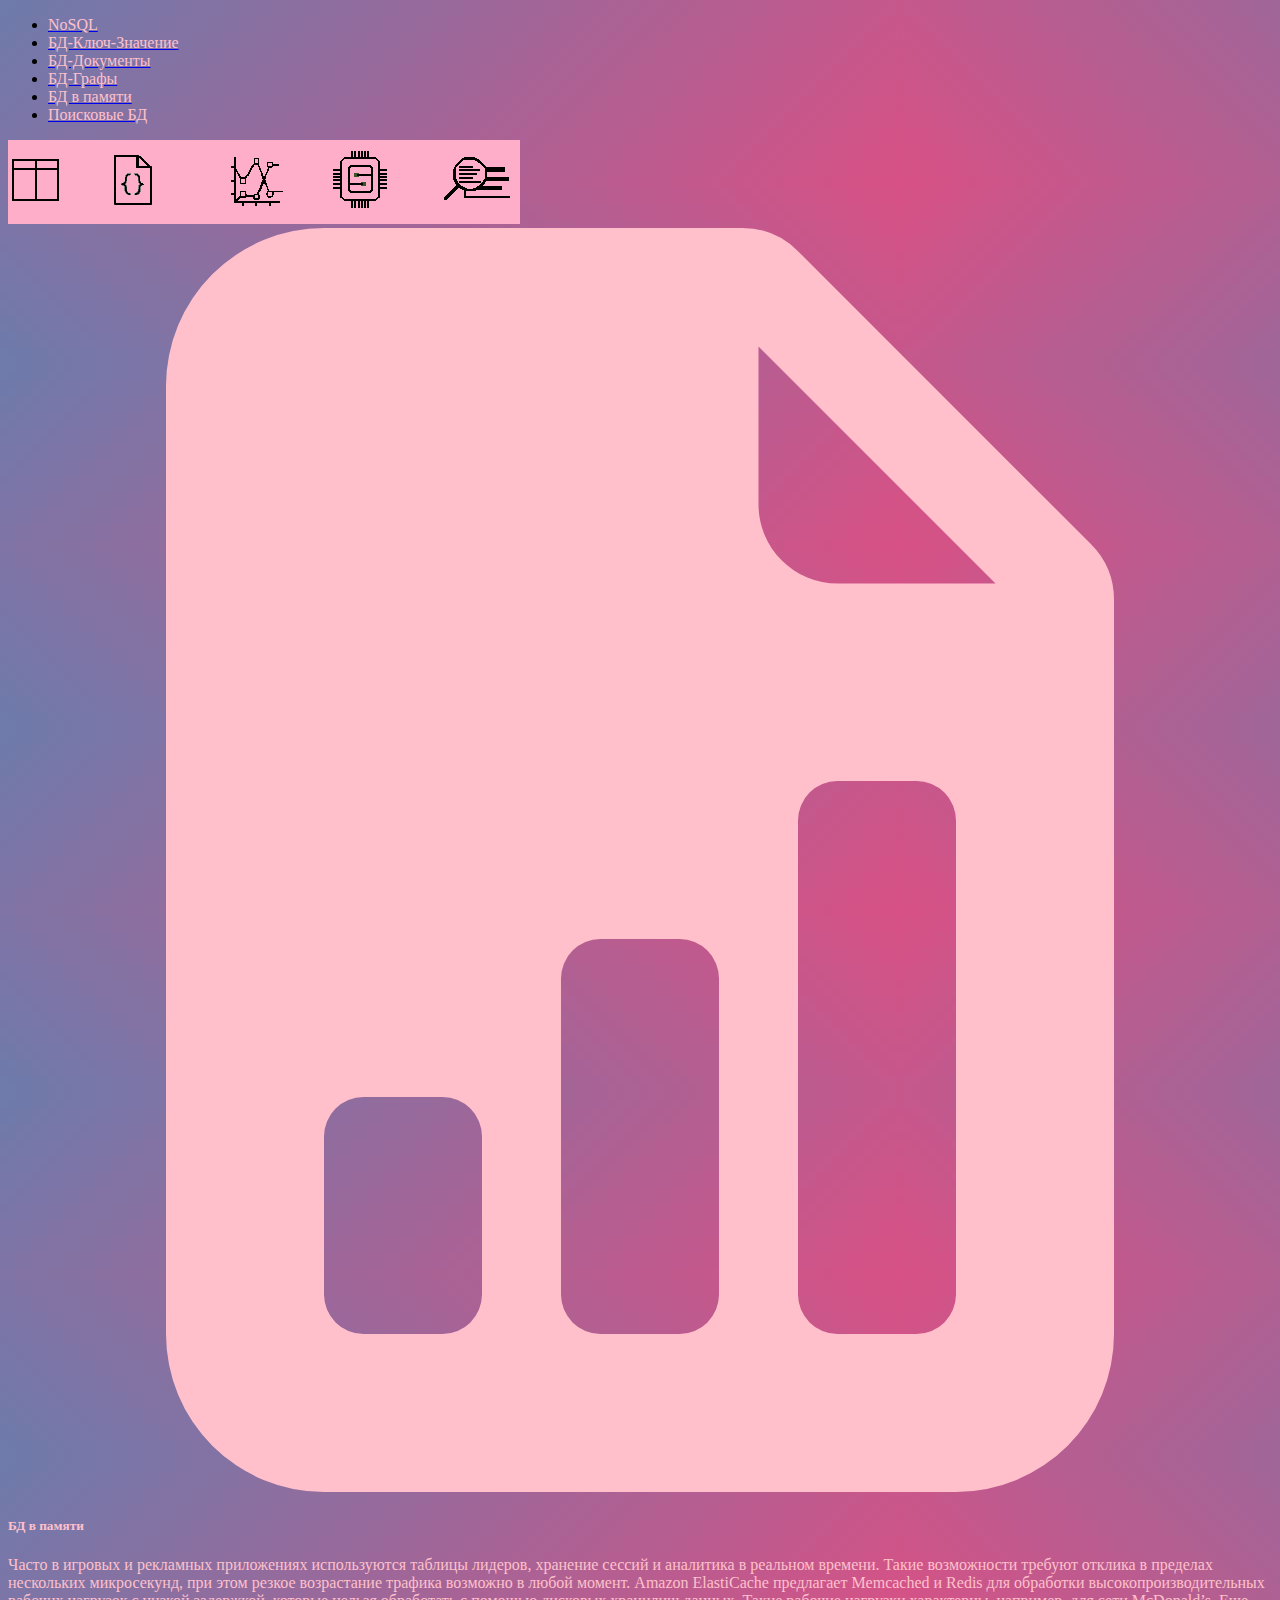
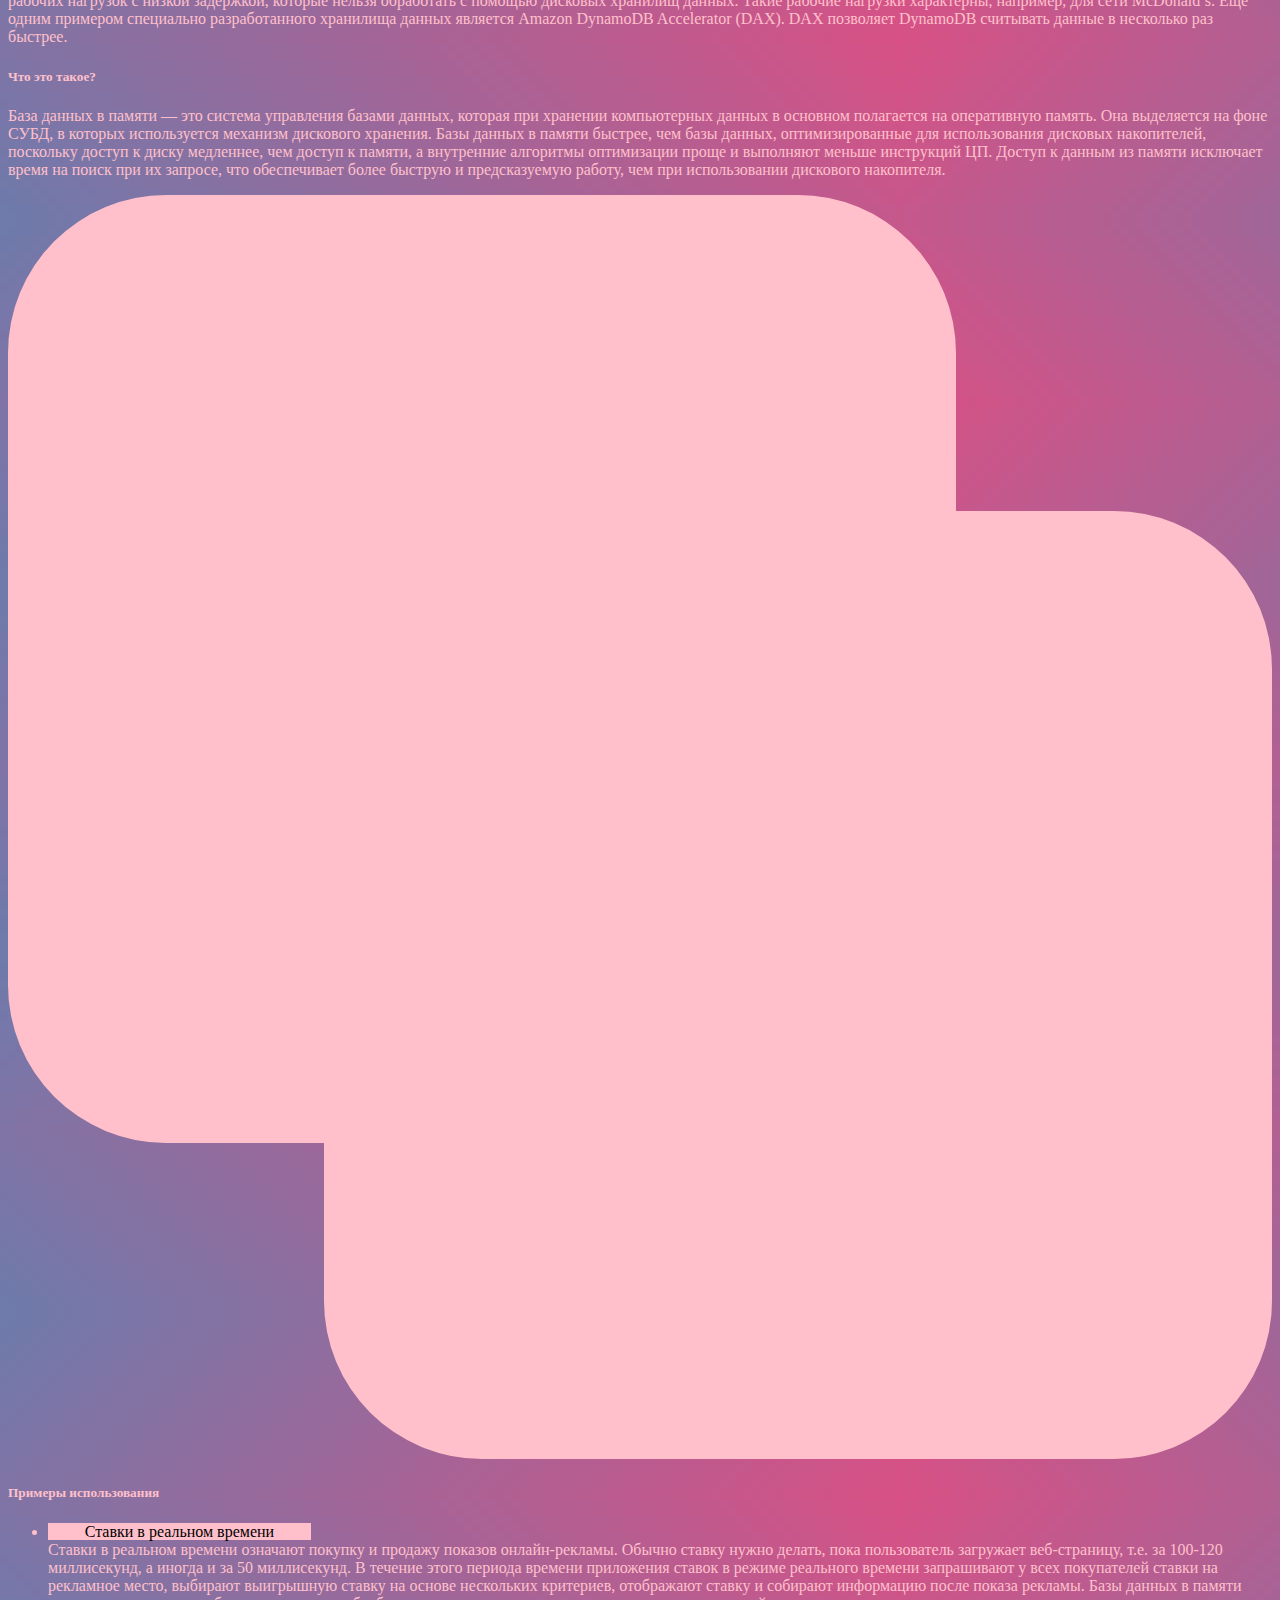
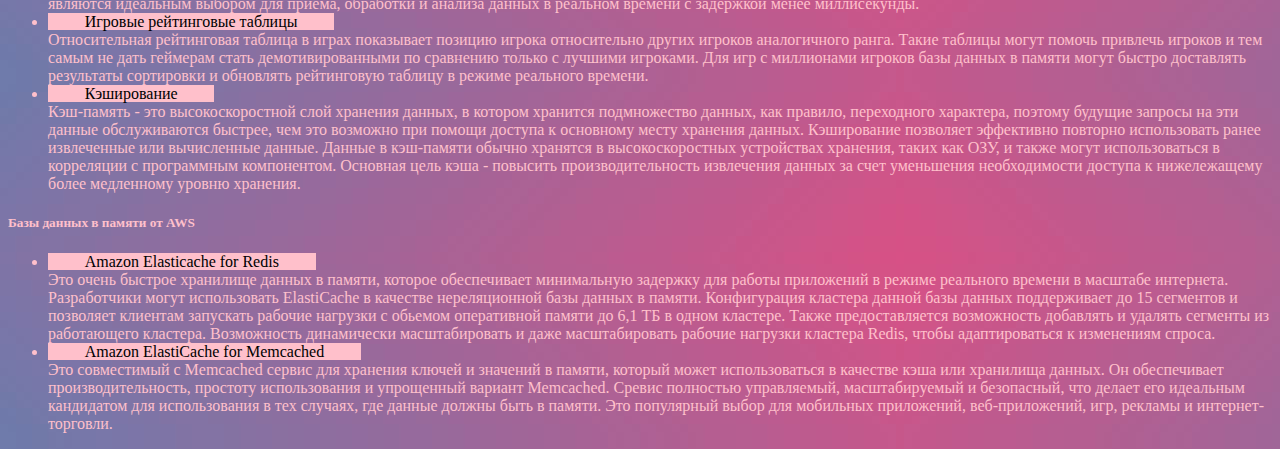
<file: pages/inMemory.html>
<!DOCTYPE html>
<html lang="en">
<head>
    <meta charset="UTF-8">
    <meta name="viewport" content="width=device-width, initial-scale=1.0">

    <link href="https://cdn.jsdelivr.net/npm/bootstrap@5.0.0-alpha3/dist/css/bootstrap.min.css" rel="stylesheet" integrity="sha384-CuOF+2SnTUfTwSZjCXf01h7uYhfOBuxIhGKPbfEJ3+FqH/s6cIFN9bGr1HmAg4fQ" crossorigin="anonymous">
    <link rel="stylesheet" href="../css/style.css">
    <style>
      body{       
        background-image: url("../source/Fon.png");
        color: black;
      }
      .blocks{
       
        color:    #FFC0CB;  
      }
    </style>
    <title>БД в памяти</title>
</head>
<body>
  <!--Navigation-->
  <div class="container-xxl">      
    <ul class="nav justify-content-center navbar-dark bg-dark ">
        <li class="nav-item">
        <a class="nav-link active" aria-current="page" href="../index.html"><font color = #FFC0CB onMouseOver="setIfFocused(this)" onMouseOut="setIfUnfocused(this)">NoSQL</font></a>
        </li>
        <li class="nav-item">
        <a class="nav-link" href="keyValue.html"><font color = #FFC0CB onMouseOver="setIfFocused(this)" onMouseOut="setIfUnfocused(this)"> БД-Ключ-Значение</font></a>
        </li>
        <li class="nav-item">
        <a class="nav-link" href="document.html"><font color = #FFC0CB onMouseOver="setIfFocused(this)" onMouseOut="setIfUnfocused(this)">БД-Документы</font></a>
        </li>
        <li class="nav-item">
            <a class="nav-link" href="graphs.html"><font color = #FFC0CB onMouseOver="setIfFocused(this)" onMouseOut="setIfUnfocused(this)" >БД-Графы</font></a>
            </li>
        <li class="nav-item">
            <a class="nav-link" href="inMemory.html"><font color = #FFC0CB onMouseOver="setIfFocused(this)" onMouseOut="setIfUnfocused(this)" >БД в памяти</font></a>
        </li>
        <li class="nav-item">
            <a class="nav-link" href="searching.html"><font color = #FFC0CB onMouseOver="setIfFocused(this)" onMouseOut="setIfUnfocused(this)" >Поисковые БД</font></a>
        </li>
    </ul>
</div>
    <!--main-->
        <div class="container-xxl">      
            
          <div class="border border-bottom-0 border-dark border-5">
            <img src="../source/stripe.png" class="w-100" alt="top-stripe"> 
            <!---->
            <div class="row g-0 bg-light position-relative bg-dark  ">
                <!-- 1st picture-->
              <div class="col-md-3 mb-md-0 p-md-4 bg-dark">
                <svg  viewBox="0 0 16 16" class="bi bi-file-earmark-bar-graph-fill w-100" fill="pink" xmlns="http://www.w3.org/2000/svg">
                  <path fill-rule="evenodd" d="M2 2a2 2 0 0 1 2-2h5.293A1 1 0 0 1 10 .293L13.707 4a1 1 0 0 1 .293.707V14a2 2 0 0 1-2 2H4a2 2 0 0 1-2-2V2zm7.5 1.5v-2l3 3h-2a1 1 0 0 1-1-1zm.5 10a.5.5 0 0 0 .5.5h1a.5.5 0 0 0 .5-.5v-6a.5.5 0 0 0-.5-.5h-1a.5.5 0 0 0-.5.5v6zm-2.5.5a.5.5 0 0 1-.5-.5v-4a.5.5 0 0 1 .5-.5h1a.5.5 0 0 1 .5.5v4a.5.5 0 0 1-.5.5h-1zm-3 0a.5.5 0 0 1-.5-.5v-2a.5.5 0 0 1 .5-.5h1a.5.5 0 0 1 .5.5v2a.5.5 0 0 1-.5.5h-1z"/>
                </svg>          
              </div>
              <!-- Paragraph 1-->
              <div class="col-md-8 p-4 pl-md-0 blocks bg-dark blocks border border-5 border-dark")>                
                <h5 class="mt-0 col-12">БД в памяти</h5>
                <p onMouseOver="setIfFocused(this)" onMouseOut="setIfUnfocused(this)">Часто в игровых и рекламных приложениях используются таблицы лидеров, хранение сессий и аналитика в реальном времени. Такие возможности требуют отклика в пределах нескольких микросекунд, при этом резкое возрастание трафика возможно в любой момент. Amazon ElastiCache предлагает Memcached и Redis для обработки высокопроизводительных рабочих нагрузок с низкой задержкой, которые нельзя обработать с помощью дисковых хранилищ данных. Такие рабочие нагрузки характерны, например, для сети McDonald’s. Еще одним примером специально разработанного хранилища данных является Amazon DynamoDB Accelerator (DAX). DAX позволяет DynamoDB считывать данные в несколько раз быстрее.</p>
              
            </div>

              <!-- Paragraph 2-->
              <div class="col-md-11  mb-md-0  p-4 pl-md-0 blocks bg-dark blocks  border  border-5 border-dark ml-1 mr-1">
                <h5 class="mt-0 col-12">Что это такое?</h5>
                <p onMouseOver="setIfFocused(this)" onMouseOut="setIfUnfocused(this)">База данных в памяти — это система управления базами данных, которая при хранении компьютерных данных в основном полагается на оперативную память. Она выделяется на фоне СУБД, в которых используется механизм дискового хранения. Базы данных в памяти быстрее, чем базы данных, оптимизированные для использования дисковых накопителей, поскольку доступ к диску медленнее, чем доступ к памяти, а внутренние алгоритмы оптимизации проще и выполняют меньше инструкций ЦП. Доступ к данным из памяти исключает время на поиск при их запросе, что обеспечивает более быструю и предсказуемую работу, чем при использовании дискового накопителя.</p>

              </div>              
              <div class="col-md-4 mb-md-0 p-md-4 bg-dark">
                <svg  viewBox="0 0 16 16" class="bi bi-union w-100" fill="pink" xmlns="http://www.w3.org/2000/svg">
                  <path fill-rule="evenodd" d="M0 2a2 2 0 0 1 2-2h8a2 2 0 0 1 2 2v2h2a2 2 0 0 1 2 2v8a2 2 0 0 1-2 2H6a2 2 0 0 1-2-2v-2H2a2 2 0 0 1-2-2V2z"/>
                </svg>
              </div>
              <div class="col-md-7 p-4 pl-md-0 blocks bg-dark blocks">
                <h5 class="mt-0 col-12">Примеры использования</h5>
                  <ul>
                    <li onMouseOver="setIfFocused(this)" onMouseOut="setIfUnfocused(this)"> <span class="shrift-color">Ставки в реальном времени</span> <br>Ставки в реальном времени означают покупку и продажу показов онлайн-рекламы. Обычно ставку нужно делать, пока пользователь загружает веб-страницу, т.е. за 100-120 миллисекунд, а иногда и за 50 миллисекунд. В течение этого периода времени приложения ставок в режиме реального времени запрашивают у всех покупателей ставки на рекламное место, выбирают выигрышную ставку на основе нескольких критериев, отображают ставку и собирают информацию после показа рекламы. Базы данных в памяти являются идеальным выбором для приема, обработки и анализа данных в реальном времени с задержкой менее миллисекунды.</li>
                    <li onMouseOver="setIfFocused(this)" onMouseOut="setIfUnfocused(this)"><span class="shrift-color">Игровые рейтинговые таблицы</span><br>Относительная рейтинговая таблица в играх показывает позицию игрока относительно других игроков аналогичного ранга. Такие таблицы могут помочь привлечь игроков и тем самым не дать геймерам стать демотивированными по сравнению только с лучшими игроками. Для игр с миллионами игроков базы данных в памяти могут быстро доставлять результаты сортировки и обновлять рейтинговую таблицу в режиме реального времени.</li>
                    <li onMouseOver="setIfFocused(this)" onMouseOut="setIfUnfocused(this)"><span class="shrift-color">Кэширование</span><br>Кэш-память - это высокоскоростной слой хранения данных, в котором хранится подмножество данных, как правило, переходного характера, поэтому будущие запросы на эти данные обслуживаются быстрее, чем это возможно при помощи доступа к основному месту хранения данных. Кэширование позволяет эффективно повторно использовать ранее извлеченные или вычисленные данные. Данные в кэш-памяти обычно хранятся в высокоскоростных устройствах хранения, таких как ОЗУ, и также могут использоваться в корреляции с программным компонентом. Основная цель кэша - повысить производительность извлечения данных за счет уменьшения необходимости доступа к нижележащему более медленному уровню хранения.</li>
                    </ul>
              </div>
              <div class="col-md-10  mb-md-0  p-4 pl-md-0 blocks bg-dark blocks  border  border-5 border-dark ml-1 mr-1">
                <h5 class="mt-0 col-12">Базы данных в памяти от AWS</h5>
                <ul>
                  <li onMouseOver="setIfFocused(this)" onMouseOut="setIfUnfocused(this)"> <span class="shrift-color">Amazon Elasticache for Redis</span> <br>Это очень быстрое хранилище данных в памяти, которое обеспечивает минимальную задержку для работы приложений в режиме реального времени в масштабе интернета.
                    Разработчики могут использовать ElastiCache в качестве нереляционной базы данных в памяти. 
                    Конфигурация кластера данной базы данных поддерживает до 15 сегментов и позволяет клиентам запускать рабочие нагрузки с обьемом оперативной памяти до 6,1 ТБ в одном кластере.
                    Также предоставляется возможность добавлять и удалять сегменты из работающего кластера. Возможность динамически масштабировать и даже масштабировать рабочие нагрузки кластера Redis, чтобы адаптироваться к изменениям спроса.</li>
                  <li onMouseOver="setIfFocused(this)" onMouseOut="setIfUnfocused(this)"><span class="shrift-color">Amazon ElastiCache for Memcached</span><br>Это совместимый с Memcached сервис для хранения ключей и значений в памяти, который может использоваться в качестве кэша или хранилища данных. Он обеспечивает производительность, простоту использования и упрощенный вариант Memcached.
                    Сревис полностью управляемый, масштабируемый и безопасный, что делает его идеальным кандидатом для использования в тех случаях, где данные должны быть в памяти. Это популярный выбор для мобильных приложений, веб-приложений, игр, рекламы и интернет-торговли.</li>
                 </ul>
            </div>          
        </div>
      </div>
    <script src="../js/main.js"></script>
    <script src="https://cdn.jsdelivr.net/npm/bootstrap@5.0.0-alpha3/dist/js/bootstrap.bundle.min.js" integrity="sha384-popRpmFF9JQgExhfw5tZT4I9/CI5e2QcuUZPOVXb1m7qUmeR2b50u+YFEYe1wgzy" crossorigin="anonymous"></script>
</body>
</html>
</file>
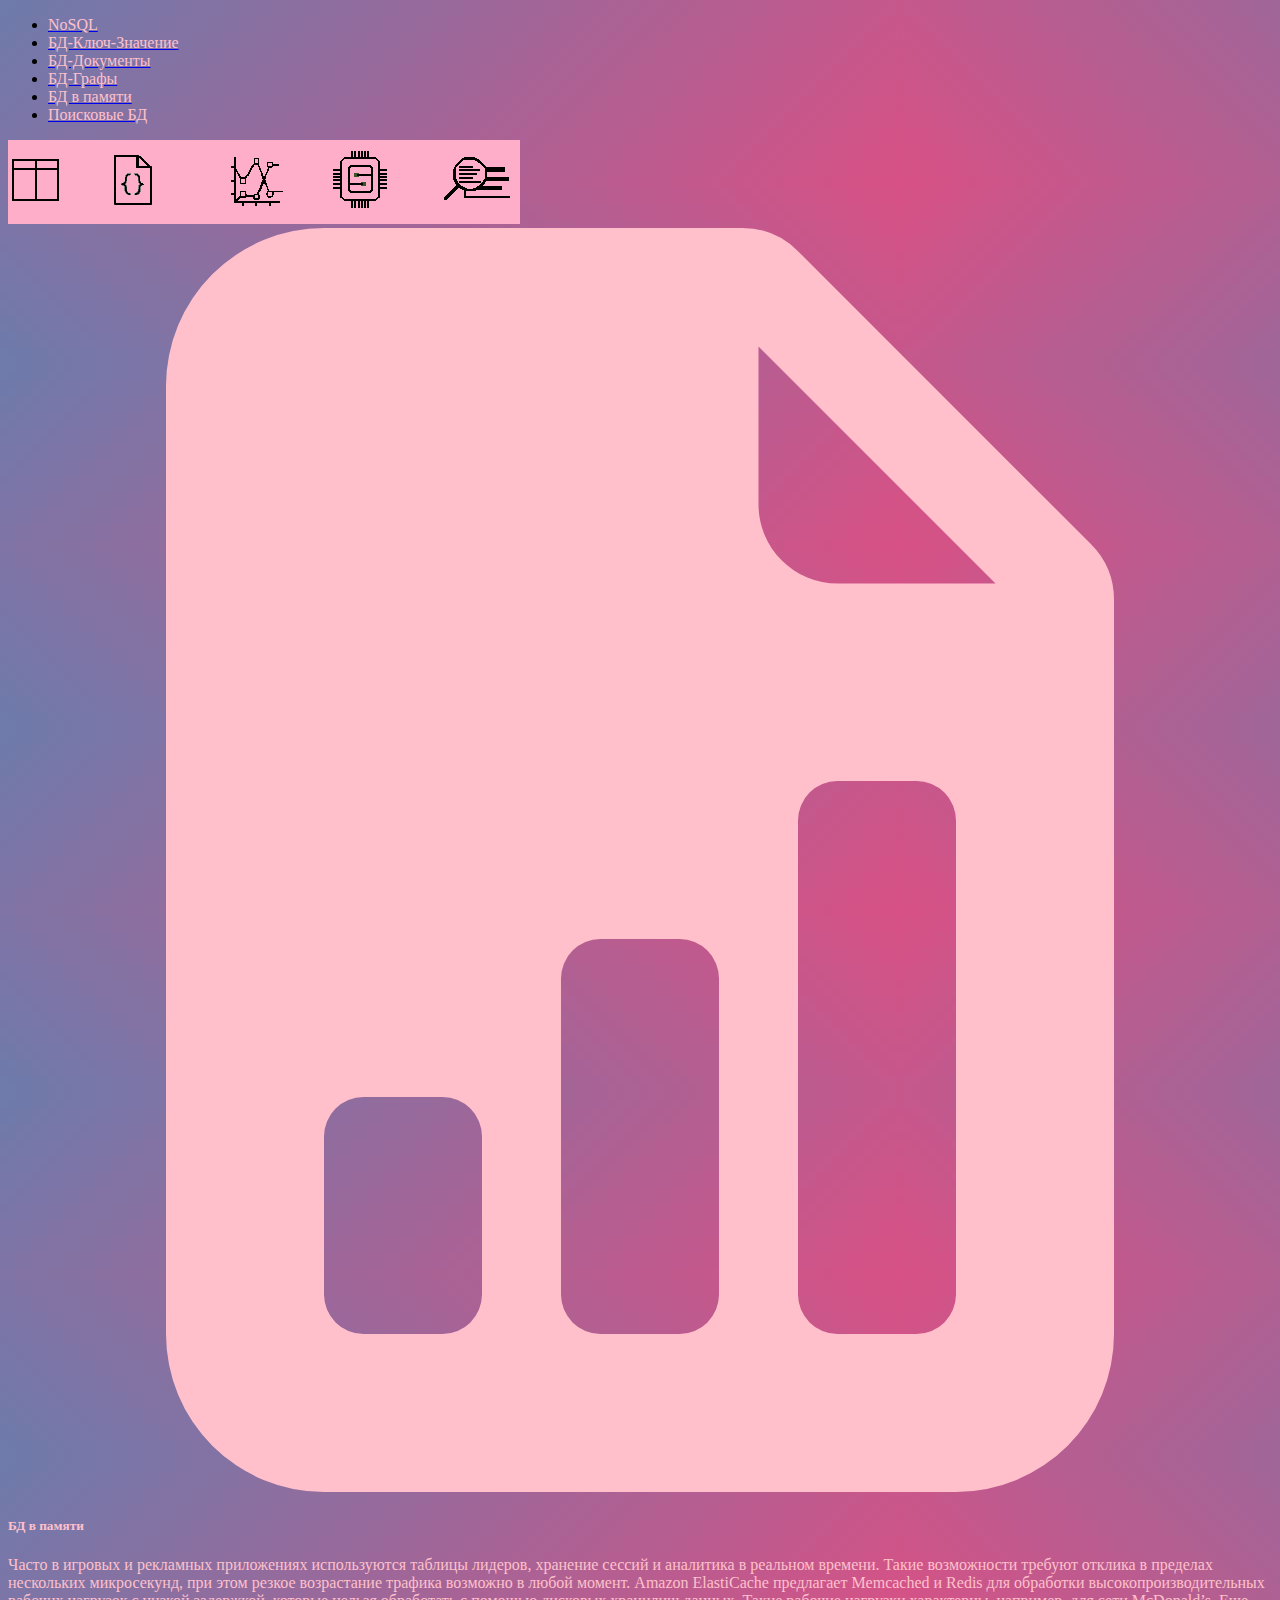
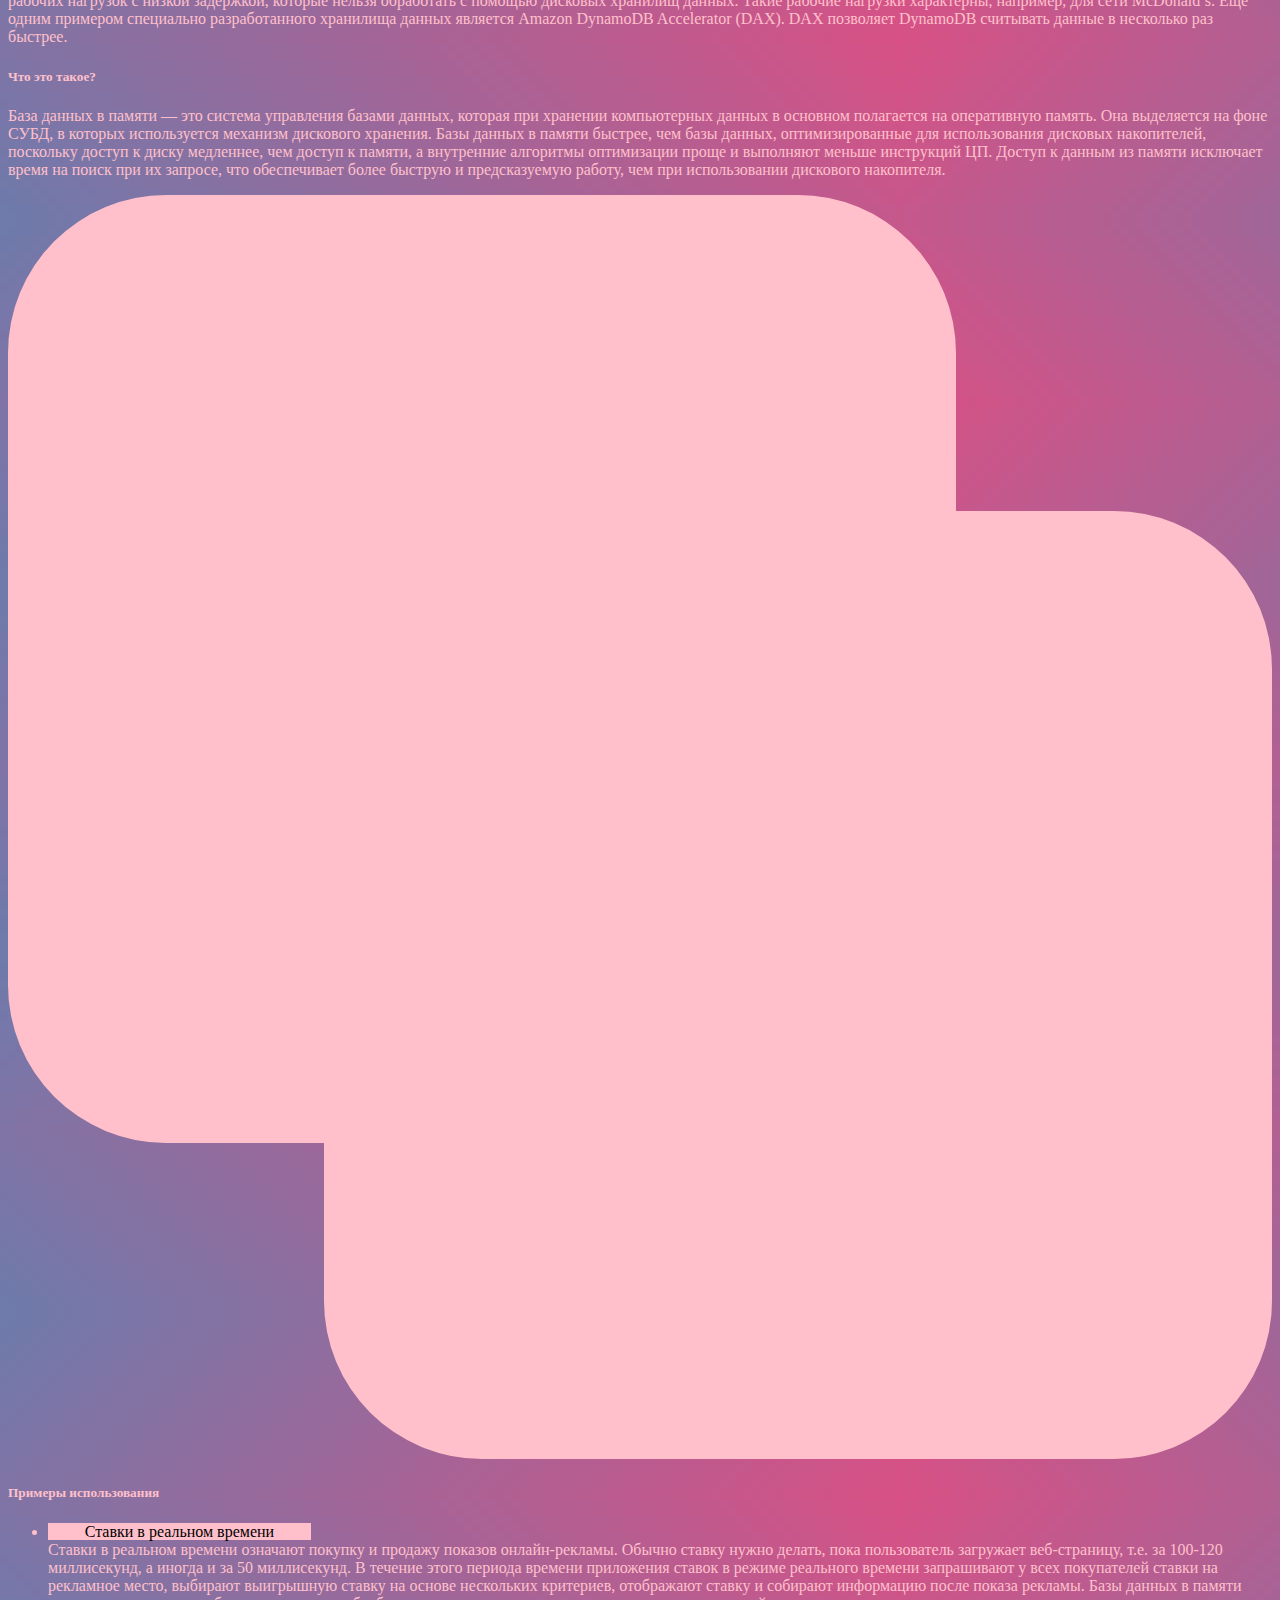
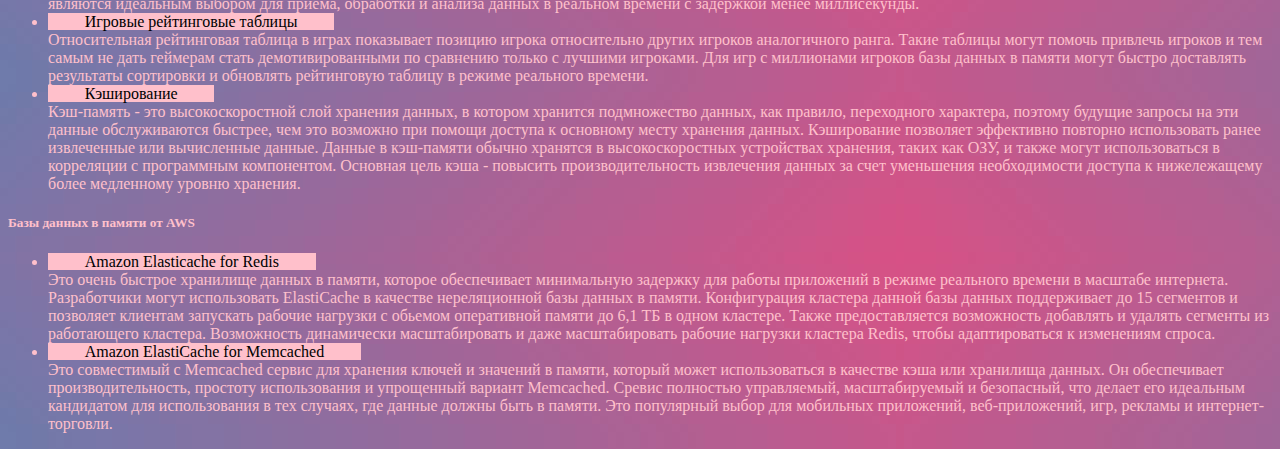
<file: Pages/inMemory.html>
<!DOCTYPE html>
<html lang="en">
<head>
    <meta charset="UTF-8">
    <meta name="viewport" content="width=device-width, initial-scale=1.0">

    <link href="https://cdn.jsdelivr.net/npm/bootstrap@5.0.0-alpha3/dist/css/bootstrap.min.css" rel="stylesheet" integrity="sha384-CuOF+2SnTUfTwSZjCXf01h7uYhfOBuxIhGKPbfEJ3+FqH/s6cIFN9bGr1HmAg4fQ" crossorigin="anonymous">
    <link rel="stylesheet" href="../css/style.css">
    <style>
      body{       
        background-image: url("../source/Fon.png");
        color: black;
      }
      .blocks{
       
        color:    #FFC0CB;  
      }
    </style>
    <title>БД в памяти</title>
</head>
<body>
  <!--Navigation-->
  <div class="container-xxl">      
    <ul class="nav justify-content-center navbar-dark bg-dark ">
        <li class="nav-item">
        <a class="nav-link active" aria-current="page" href="main.html"><font color = #FFC0CB onMouseOver="setIfFocused(this)" onMouseOut="setIfUnfocused(this)">NoSQL</font></a>
        </li>
        <li class="nav-item">
        <a class="nav-link" href="keyValue.html"><font color = #FFC0CB onMouseOver="setIfFocused(this)" onMouseOut="setIfUnfocused(this)"> БД-Ключ-Значение</font></a>
        </li>
        <li class="nav-item">
        <a class="nav-link" href="document.html"><font color = #FFC0CB onMouseOver="setIfFocused(this)" onMouseOut="setIfUnfocused(this)">БД-Документы</font></a>
        </li>
        <li class="nav-item">
            <a class="nav-link" href="graphs.html"><font color = #FFC0CB onMouseOver="setIfFocused(this)" onMouseOut="setIfUnfocused(this)" >БД-Графы</font></a>
            </li>
        <li class="nav-item">
            <a class="nav-link" href="inMemory.html"><font color = #FFC0CB onMouseOver="setIfFocused(this)" onMouseOut="setIfUnfocused(this)" >БД в памяти</font></a>
        </li>
        <li class="nav-item">
            <a class="nav-link" href="searching.html"><font color = #FFC0CB onMouseOver="setIfFocused(this)" onMouseOut="setIfUnfocused(this)" >Поисковые БД</font></a>
        </li>
    </ul>
</div>
    <!--main-->
        <div class="container-xxl">      
            
          <div class="border border-bottom-0 border-dark border-5">
            <img src="../source/stripe.png" class="w-100" alt="top-stripe"> 
            <!---->
            <div class="row g-0 bg-light position-relative bg-dark  ">
                <!-- 1st picture-->
              <div class="col-md-3 mb-md-0 p-md-4 bg-dark">
                <svg  viewBox="0 0 16 16" class="bi bi-file-earmark-bar-graph-fill w-100" fill="pink" xmlns="http://www.w3.org/2000/svg">
                  <path fill-rule="evenodd" d="M2 2a2 2 0 0 1 2-2h5.293A1 1 0 0 1 10 .293L13.707 4a1 1 0 0 1 .293.707V14a2 2 0 0 1-2 2H4a2 2 0 0 1-2-2V2zm7.5 1.5v-2l3 3h-2a1 1 0 0 1-1-1zm.5 10a.5.5 0 0 0 .5.5h1a.5.5 0 0 0 .5-.5v-6a.5.5 0 0 0-.5-.5h-1a.5.5 0 0 0-.5.5v6zm-2.5.5a.5.5 0 0 1-.5-.5v-4a.5.5 0 0 1 .5-.5h1a.5.5 0 0 1 .5.5v4a.5.5 0 0 1-.5.5h-1zm-3 0a.5.5 0 0 1-.5-.5v-2a.5.5 0 0 1 .5-.5h1a.5.5 0 0 1 .5.5v2a.5.5 0 0 1-.5.5h-1z"/>
                </svg>          
              </div>
              <!-- Paragraph 1-->
              <div class="col-md-8 p-4 pl-md-0 blocks bg-dark blocks border border-5 border-dark")>                
                <h5 onMouseOver="setIfFocused(this)" onMouseOut="setIfUnfocused(this)" class="mt-0 col-2">БД в памяти</h5>
                <p onMouseOver="setIfFocused(this)" onMouseOut="setIfUnfocused(this)">Часто в игровых и рекламных приложениях используются таблицы лидеров, хранение сессий и аналитика в реальном времени. Такие возможности требуют отклика в пределах нескольких микросекунд, при этом резкое возрастание трафика возможно в любой момент. Amazon ElastiCache предлагает Memcached и Redis для обработки высокопроизводительных рабочих нагрузок с низкой задержкой, которые нельзя обработать с помощью дисковых хранилищ данных. Такие рабочие нагрузки характерны, например, для сети McDonald’s. Еще одним примером специально разработанного хранилища данных является Amazon DynamoDB Accelerator (DAX). DAX позволяет DynamoDB считывать данные в несколько раз быстрее.</p>
              
            </div>

              <!-- Paragraph 2-->
              <div class="col-md-11  mb-md-0  p-4 pl-md-0 blocks bg-dark blocks  border  border-5 border-dark ml-1 mr-1">
                <h5 onMouseOver="setIfFocused(this)" onMouseOut="setIfUnfocused(this)" class="mt-0 col-2">Что это такое?</h5>
                <p onMouseOver="setIfFocused(this)" onMouseOut="setIfUnfocused(this)">База данных в памяти — это система управления базами данных, которая при хранении компьютерных данных в основном полагается на оперативную память. Она выделяется на фоне СУБД, в которых используется механизм дискового хранения. Базы данных в памяти быстрее, чем базы данных, оптимизированные для использования дисковых накопителей, поскольку доступ к диску медленнее, чем доступ к памяти, а внутренние алгоритмы оптимизации проще и выполняют меньше инструкций ЦП. Доступ к данным из памяти исключает время на поиск при их запросе, что обеспечивает более быструю и предсказуемую работу, чем при использовании дискового накопителя.</p>

              </div>              
              <div class="col-md-4 mb-md-0 p-md-4 bg-dark">
                <svg  viewBox="0 0 16 16" class="bi bi-union w-100" fill="pink" xmlns="http://www.w3.org/2000/svg">
                  <path fill-rule="evenodd" d="M0 2a2 2 0 0 1 2-2h8a2 2 0 0 1 2 2v2h2a2 2 0 0 1 2 2v8a2 2 0 0 1-2 2H6a2 2 0 0 1-2-2v-2H2a2 2 0 0 1-2-2V2z"/>
                </svg>
              </div>
              <div class="col-md-7 p-4 pl-md-0 blocks bg-dark blocks">
                <h5 onMouseOver="setIfFocused(this)" onMouseOut="setIfUnfocused(this)" class="mt-0 col-4">Примеры использования</h5>
                  <ul>
                    <li onMouseOver="setIfFocused(this)" onMouseOut="setIfUnfocused(this)"> <span class="shrift-color">Ставки в реальном времени</span> <br>Ставки в реальном времени означают покупку и продажу показов онлайн-рекламы. Обычно ставку нужно делать, пока пользователь загружает веб-страницу, т.е. за 100-120 миллисекунд, а иногда и за 50 миллисекунд. В течение этого периода времени приложения ставок в режиме реального времени запрашивают у всех покупателей ставки на рекламное место, выбирают выигрышную ставку на основе нескольких критериев, отображают ставку и собирают информацию после показа рекламы. Базы данных в памяти являются идеальным выбором для приема, обработки и анализа данных в реальном времени с задержкой менее миллисекунды.</li>
                    <li onMouseOver="setIfFocused(this)" onMouseOut="setIfUnfocused(this)"><span class="shrift-color">Игровые рейтинговые таблицы</span><br>Относительная рейтинговая таблица в играх показывает позицию игрока относительно других игроков аналогичного ранга. Такие таблицы могут помочь привлечь игроков и тем самым не дать геймерам стать демотивированными по сравнению только с лучшими игроками. Для игр с миллионами игроков базы данных в памяти могут быстро доставлять результаты сортировки и обновлять рейтинговую таблицу в режиме реального времени.</li>
                    <li onMouseOver="setIfFocused(this)" onMouseOut="setIfUnfocused(this)"><span class="shrift-color">Кэширование</span><br>Кэш-память - это высокоскоростной слой хранения данных, в котором хранится подмножество данных, как правило, переходного характера, поэтому будущие запросы на эти данные обслуживаются быстрее, чем это возможно при помощи доступа к основному месту хранения данных. Кэширование позволяет эффективно повторно использовать ранее извлеченные или вычисленные данные. Данные в кэш-памяти обычно хранятся в высокоскоростных устройствах хранения, таких как ОЗУ, и также могут использоваться в корреляции с программным компонентом. Основная цель кэша - повысить производительность извлечения данных за счет уменьшения необходимости доступа к нижележащему более медленному уровню хранения.</li>
                    </ul>
              </div>
              <div class="col-md-10  mb-md-0  p-4 pl-md-0 blocks bg-dark blocks  border  border-5 border-dark ml-1 mr-1">
                <h5 onMouseOver="setIfFocused(this)" onMouseOut="setIfUnfocused(this)" class="mt-0 col-4">Базы данных в памяти от AWS</h5>
                <ul>
                  <li onMouseOver="setIfFocused(this)" onMouseOut="setIfUnfocused(this)"> <span class="shrift-color">Amazon Elasticache for Redis</span> <br>Это очень быстрое хранилище данных в памяти, которое обеспечивает минимальную задержку для работы приложений в режиме реального времени в масштабе интернета.
                    Разработчики могут использовать ElastiCache в качестве нереляционной базы данных в памяти. 
                    Конфигурация кластера данной базы данных поддерживает до 15 сегментов и позволяет клиентам запускать рабочие нагрузки с обьемом оперативной памяти до 6,1 ТБ в одном кластере.
                    Также предоставляется возможность добавлять и удалять сегменты из работающего кластера. Возможность динамически масштабировать и даже масштабировать рабочие нагрузки кластера Redis, чтобы адаптироваться к изменениям спроса.</li>
                  <li onMouseOver="setIfFocused(this)" onMouseOut="setIfUnfocused(this)"><span class="shrift-color">Amazon ElastiCache for Memcached</span><br>Это совместимый с Memcached сервис для хранения ключей и значений в памяти, который может использоваться в качестве кэша или хранилища данных. Он обеспечивает производительность, простоту использования и упрощенный вариант Memcached.
                    Сревис полностью управляемый, масштабируемый и безопасный, что делает его идеальным кандидатом для использования в тех случаях, где данные должны быть в памяти. Это популярный выбор для мобильных приложений, веб-приложений, игр, рекламы и интернет-торговли.</li>
                 </ul>
            </div>          
        </div>
      </div>
    <script src="../js/main.js"></script>
    <script src="https://cdn.jsdelivr.net/npm/bootstrap@5.0.0-alpha3/dist/js/bootstrap.bundle.min.js" integrity="sha384-popRpmFF9JQgExhfw5tZT4I9/CI5e2QcuUZPOVXb1m7qUmeR2b50u+YFEYe1wgzy" crossorigin="anonymous"></script>
</body>
</html>
</file>
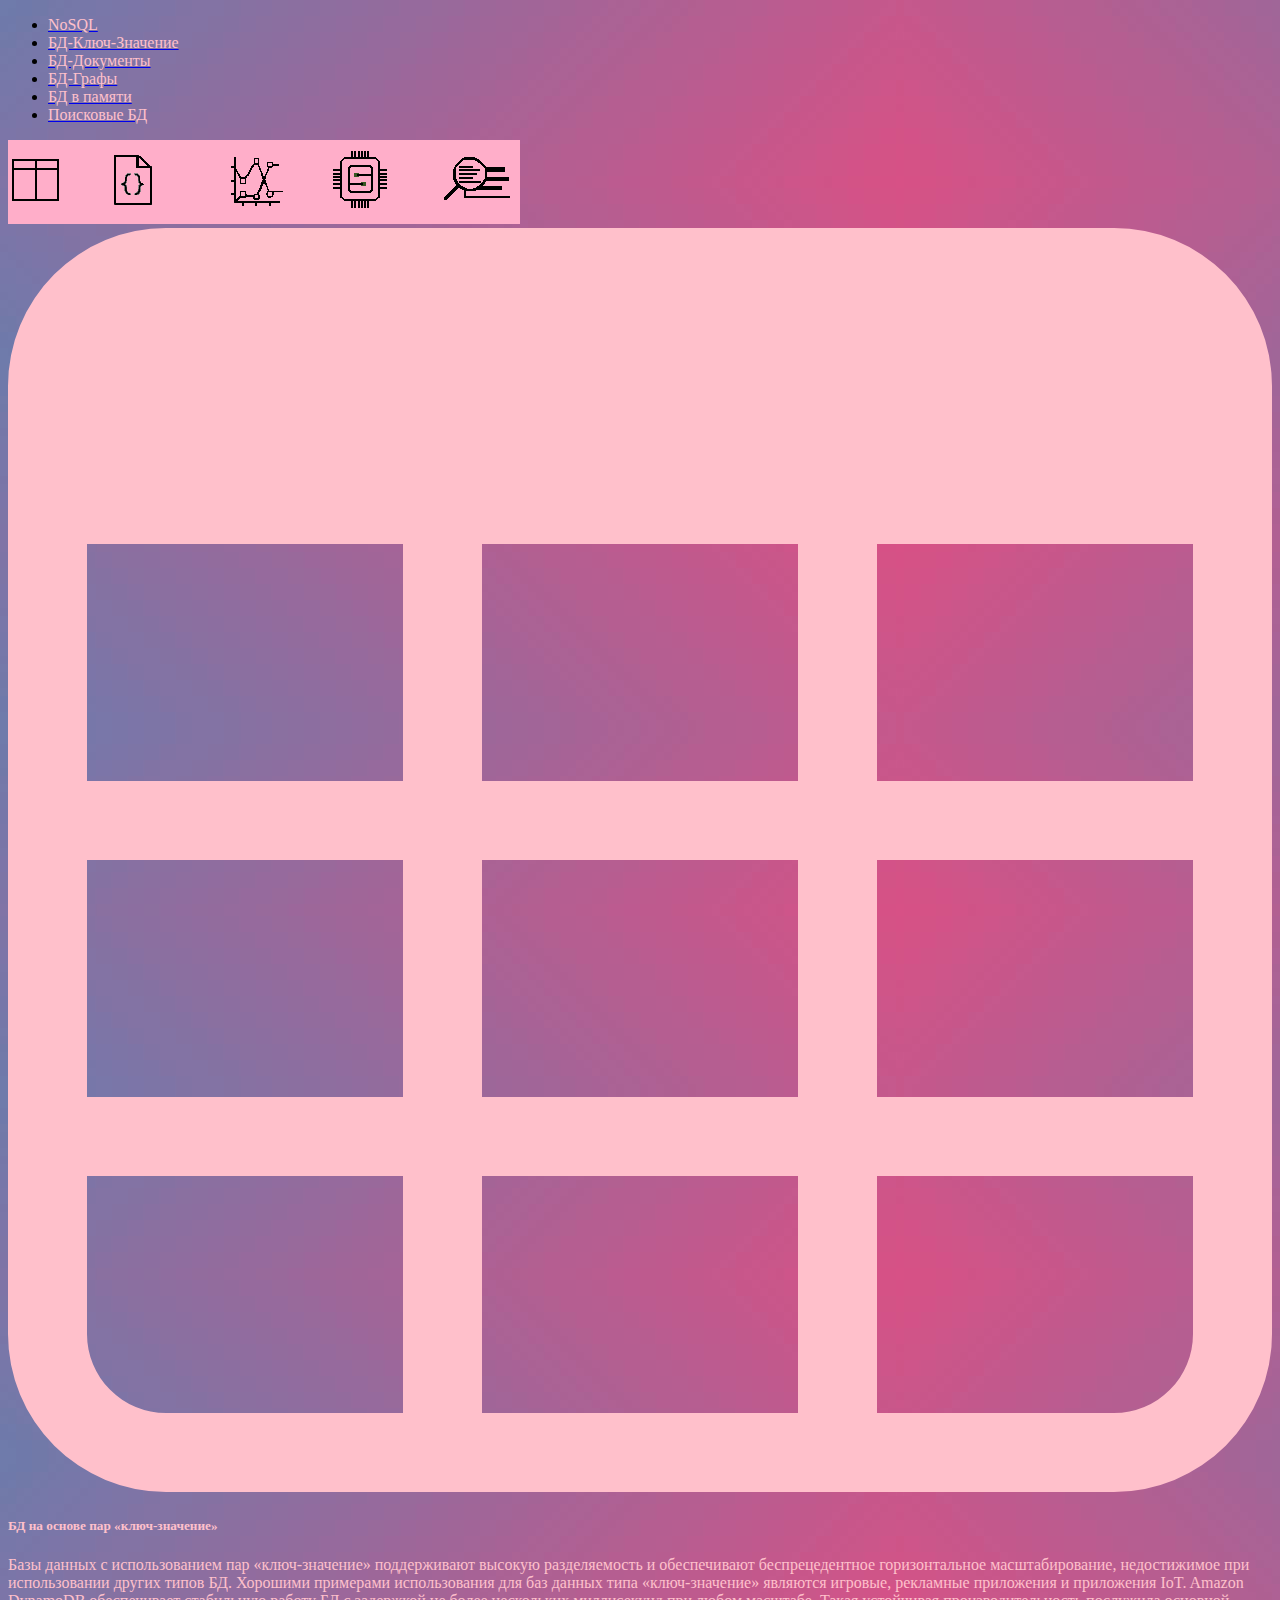
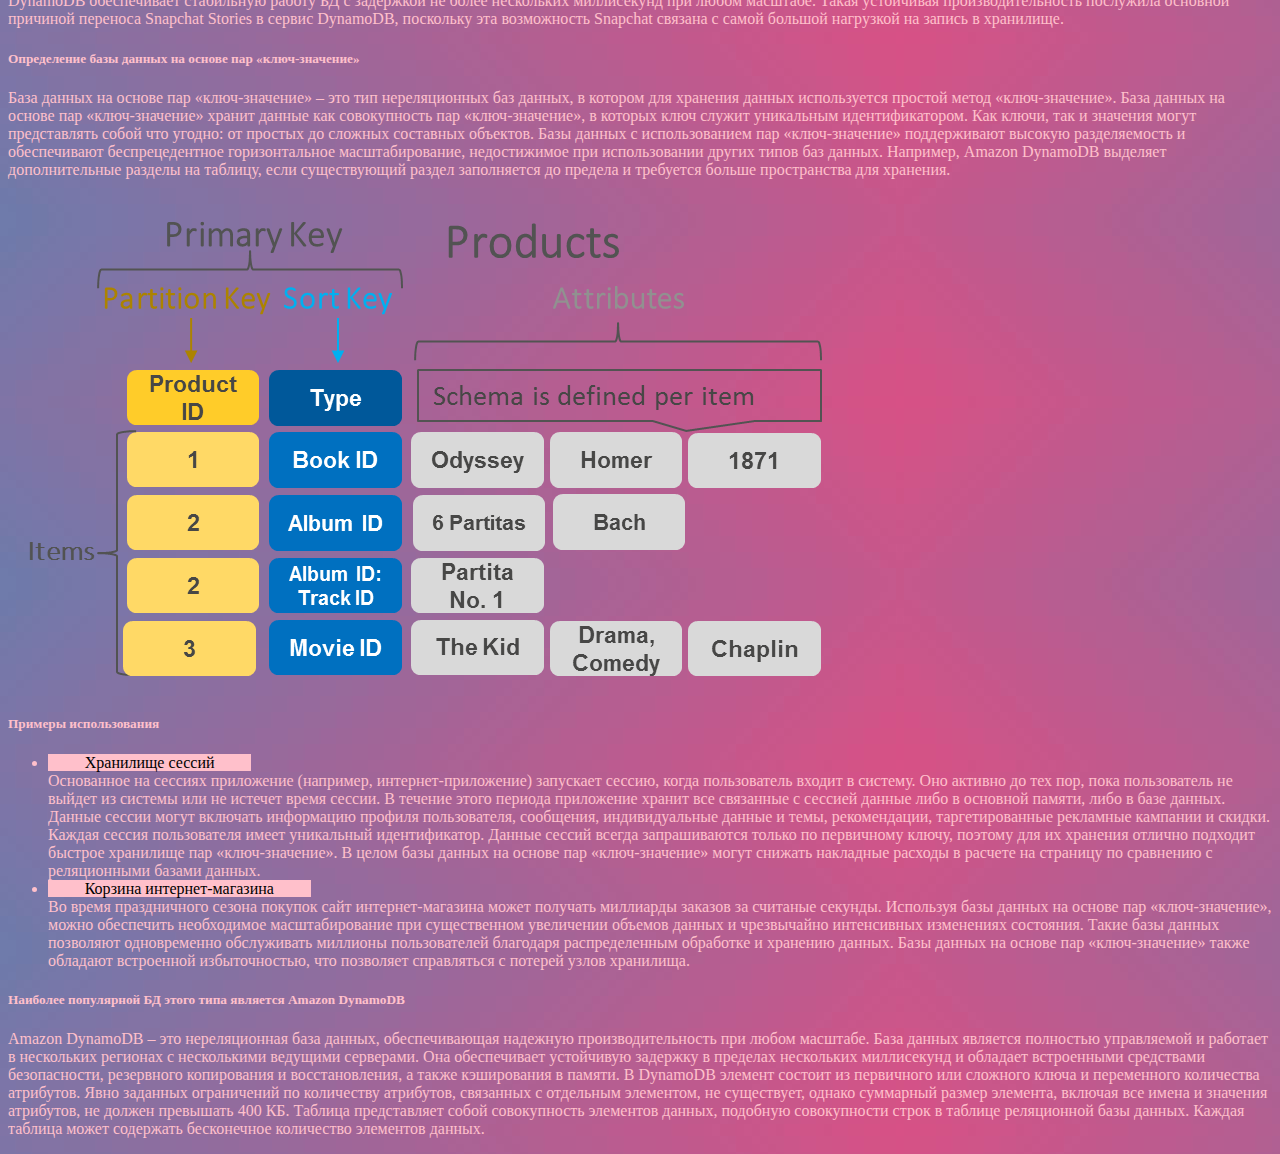
<file: pages/keyValue.html>
<!DOCTYPE html>
<html lang="en">
<head>
    <meta charset="UTF-8">
    <meta name="viewport" content="width=device-width, initial-scale=1.0">

    <link href="https://cdn.jsdelivr.net/npm/bootstrap@5.0.0-alpha3/dist/css/bootstrap.min.css" rel="stylesheet" integrity="sha384-CuOF+2SnTUfTwSZjCXf01h7uYhfOBuxIhGKPbfEJ3+FqH/s6cIFN9bGr1HmAg4fQ" crossorigin="anonymous">
    <link rel="stylesheet" href="../css/style.css">
    <style>
      body{       
        background-image: url("../source/Fon.png");
        color: black;
      }
      .blocks{       
        color:    #FFC0CB;  
      }
    </style>
    <title>БД-Ключ-Значение</title>
</head>
<body>
  <!--Navigation-->
  <div class="container-xxl">      
    <ul class="nav justify-content-center navbar-dark bg-dark ">
        <li class="nav-item">
        <a class="nav-link active" aria-current="page" href="../index.html"><font color = #FFC0CB onMouseOver="setIfFocused(this)" onMouseOut="setIfUnfocused(this)">NoSQL</font></a>
        </li>
        <li class="nav-item">
        <a class="nav-link" href="keyValue.html"><font color = #FFC0CB onMouseOver="setIfFocused(this)" onMouseOut="setIfUnfocused(this)"> БД-Ключ-Значение</font></a>
        </li>
        <li class="nav-item">
        <a class="nav-link" href="document.html"><font color = #FFC0CB onMouseOver="setIfFocused(this)" onMouseOut="setIfUnfocused(this)">БД-Документы</font></a>
        </li>
        <li class="nav-item">
            <a class="nav-link" href="graphs.html"><font color = #FFC0CB onMouseOver="setIfFocused(this)" onMouseOut="setIfUnfocused(this)" >БД-Графы</font></a>
            </li>
        <li class="nav-item">
            <a class="nav-link" href="inMemory.html"><font color = #FFC0CB onMouseOver="setIfFocused(this)" onMouseOut="setIfUnfocused(this)" >БД в памяти</font></a>
        </li>
        <li class="nav-item">
            <a class="nav-link" href="searching.html"><font color = #FFC0CB onMouseOver="setIfFocused(this)" onMouseOut="setIfUnfocused(this)" >Поисковые БД</font></a>
        </li>
    </ul>
</div>
  <!-- Новые картинки и схемы + заголовки на других страницах-->
    <!--main-->
        <div class="container-xxl">      
            
          <div class="border border-bottom-0 border-dark border-5">
            <img src="../source/stripe.png" class="w-100" alt="top-stripe"> 
            <!---->
            <div class="row g-0 bg-light position-relative bg-dark  ">
                <!-- 1st picture-->
              <div class="col-md-3 mb-md-0 p-md-4 bg-dark">
                <svg viewBox="0 0 16 16" class="bi bi-table w-100" fill="pink" xmlns="http://www.w3.org/2000/svg">
                  <path fill-rule="evenodd" d="M0 2a2 2 0 0 1 2-2h12a2 2 0 0 1 2 2v12a2 2 0 0 1-2 2H2a2 2 0 0 1-2-2V2zm15 2h-4v3h4V4zm0 4h-4v3h4V8zm0 4h-4v3h3a1 1 0 0 0 1-1v-2zm-5 3v-3H6v3h4zm-5 0v-3H1v2a1 1 0 0 0 1 1h3zm-4-4h4V8H1v3zm0-4h4V4H1v3zm5-3v3h4V4H6zm4 4H6v3h4V8z"/>
                </svg>            
              </div>
              <!-- Paragraph 1-->
              <div class="col-md-8 p-4 pl-md-0 blocks bg-dark blocks border border-5 border-dark")>                
                <h5 class="mt-0 col-12">БД на основе пар «ключ‑значение»</h5>
                <p onMouseOver="setIfFocused(this)" onMouseOut="setIfUnfocused(this)">Базы данных с использованием пар «ключ‑значение» поддерживают высокую разделяемость и обеспечивают беспрецедентное горизонтальное масштабирование, недостижимое при использовании других типов БД. Хорошими примерами использования для баз данных типа «ключ‑значение» являются игровые, рекламные приложения и приложения IoT. Amazon DynamoDB обеспечивает стабильную работу БД с задержкой не более нескольких миллисекунд при любом масштабе. Такая устойчивая производительность послужила основной причиной переноса Snapchat Stories в сервис DynamoDB, поскольку эта возможность Snapchat связана с самой большой нагрузкой на запись в хранилище.</p>
              </div>

              <!-- Paragraph 2-->
              <div class="col-md-11  mb-md-0  p-4 pl-md-0 blocks bg-dark blocks  border  border-5 border-dark ml-1 mr-1">
                <h5 class="mt-0 col-12">Определение базы данных на основе пар «ключ‑значение»</h5>
                <p onMouseOver="setIfFocused(this)" onMouseOut="setIfUnfocused(this)">База данных на основе пар «ключ‑значение» – это тип нереляционных баз данных, в котором для хранения данных используется простой метод «ключ‑значение». База данных на основе пар «ключ‑значение» хранит данные как совокупность пар «ключ‑значение», в которых ключ служит уникальным идентификатором. Как ключи, так и значения могут представлять собой что угодно: от простых до сложных составных объектов. Базы данных с использованием пар «ключ‑значение» поддерживают высокую разделяемость и обеспечивают беспрецедентное горизонтальное масштабирование, недостижимое при использовании других типов баз данных. Например, Amazon DynamoDB выделяет дополнительные разделы на таблицу, если существующий раздел заполняется до предела и требуется больше пространства для хранения.</p>                    
              </div>              
              <div class="col-md-9 mb-md-0 p-md-4 bg-dark">
                <img src="../source/hashKey.png" class="w-100" alt="Hash">
              </div>
              
              <div class="col-md-11 p-4 pl-md-0 blocks bg-dark blocks">
                <h5 class="mt-0 col-12">Примеры использования</h5>
                  <ul>
                    <li onMouseOver="setIfFocused(this)" onMouseOut="setIfUnfocused(this)"> <span class="shrift-color">Хранилище сессий</span> <br>Основанное на сессиях приложение (например, интернет‑приложение) запускает сессию, когда пользователь входит в систему. Оно активно до тех пор, пока пользователь не выйдет из системы или не истечет время сессии. В течение этого периода приложение хранит все связанные с сессией данные либо в основной памяти, либо в базе данных. Данные сессии могут включать информацию профиля пользователя, сообщения, индивидуальные данные и темы, рекомендации, таргетированные рекламные кампании и скидки. Каждая сессия пользователя имеет уникальный идентификатор. Данные сессий всегда запрашиваются только по первичному ключу, поэтому для их хранения отлично подходит быстрое хранилище пар «ключ‑значение». В целом базы данных на основе пар «ключ‑значение» могут снижать накладные расходы в расчете на страницу по сравнению с реляционными базами данных.</li>
                    <li onMouseOver="setIfFocused(this)" onMouseOut="setIfUnfocused(this)"><span class="shrift-color">Корзина интернет‑магазина</span><br>Во время праздничного сезона покупок сайт интернет‑магазина может получать миллиарды заказов за считаные секунды. Используя базы данных на основе пар «ключ‑значение», можно обеспечить необходимое масштабирование при существенном увеличении объемов данных и чрезвычайно интенсивных изменениях состояния. Такие базы данных позволяют одновременно обслуживать миллионы пользователей благодаря распределенным обработке и хранению данных. Базы данных на основе пар «ключ‑значение» также обладают встроенной избыточностью, что позволяет справляться с потерей узлов хранилища.</li>
                    </ul>
              </div>
              <div class="col-md-10  mb-md-0  p-4 pl-md-0 blocks bg-dark blocks  border  border-5 border-dark ml-1 mr-1">
                <h5 class="mt-0 col-12">Наиболее популярной БД этого типа является Amazon DynamoDB</h5>
                <p onMouseOver="setIfFocused(this)" onMouseOut="setIfUnfocused(this)">Amazon DynamoDB – это нереляционная база данных, обеспечивающая надежную производительность при любом масштабе. База данных является полностью управляемой и работает в нескольких регионах с несколькими ведущими серверами. Она обеспечивает устойчивую задержку в пределах нескольких миллисекунд и обладает встроенными средствами безопасности, резервного копирования и восстановления, а также кэширования в памяти. В DynamoDB элемент состоит из первичного или сложного ключа и переменного количества атрибутов. Явно заданных ограничений по количеству атрибутов, связанных с отдельным элементом, не существует, однако суммарный размер элемента, включая все имена и значения атрибутов, не должен превышать 400 КБ. Таблица представляет собой совокупность элементов данных, подобную совокупности строк в таблице реляционной базы данных. Каждая таблица может содержать бесконечное количество элементов данных.</p>
                </div>                
            </div>          
        </div>
      </div>
     <script src="../js/main.js"></script>
    <script src="https://cdn.jsdelivr.net/npm/bootstrap@5.0.0-alpha3/dist/js/bootstrap.bundle.min.js" integrity="sha384-popRpmFF9JQgExhfw5tZT4I9/CI5e2QcuUZPOVXb1m7qUmeR2b50u+YFEYe1wgzy" crossorigin="anonymous"></script>
</body>
</html>
</file>
<file: css/style.css>
.shrift-color{
  color:black;
  background-color: #FFC0CB;
  padding-left: 3%;
  padding-right: 3%;
  font-weight: 500
  }
.image-top-site{
  position: relative;
}
.text-on-image{
  position	: absolute;
	top		: 200px;
	left		: 0;
	width		: 100%;
}
.borders-to-blocks{
  border: pink;
}

.block2{
  background-color:  pink;
  color: black;
}
.blocks{       
  color:    #FFC0CB;  
}
</file>
